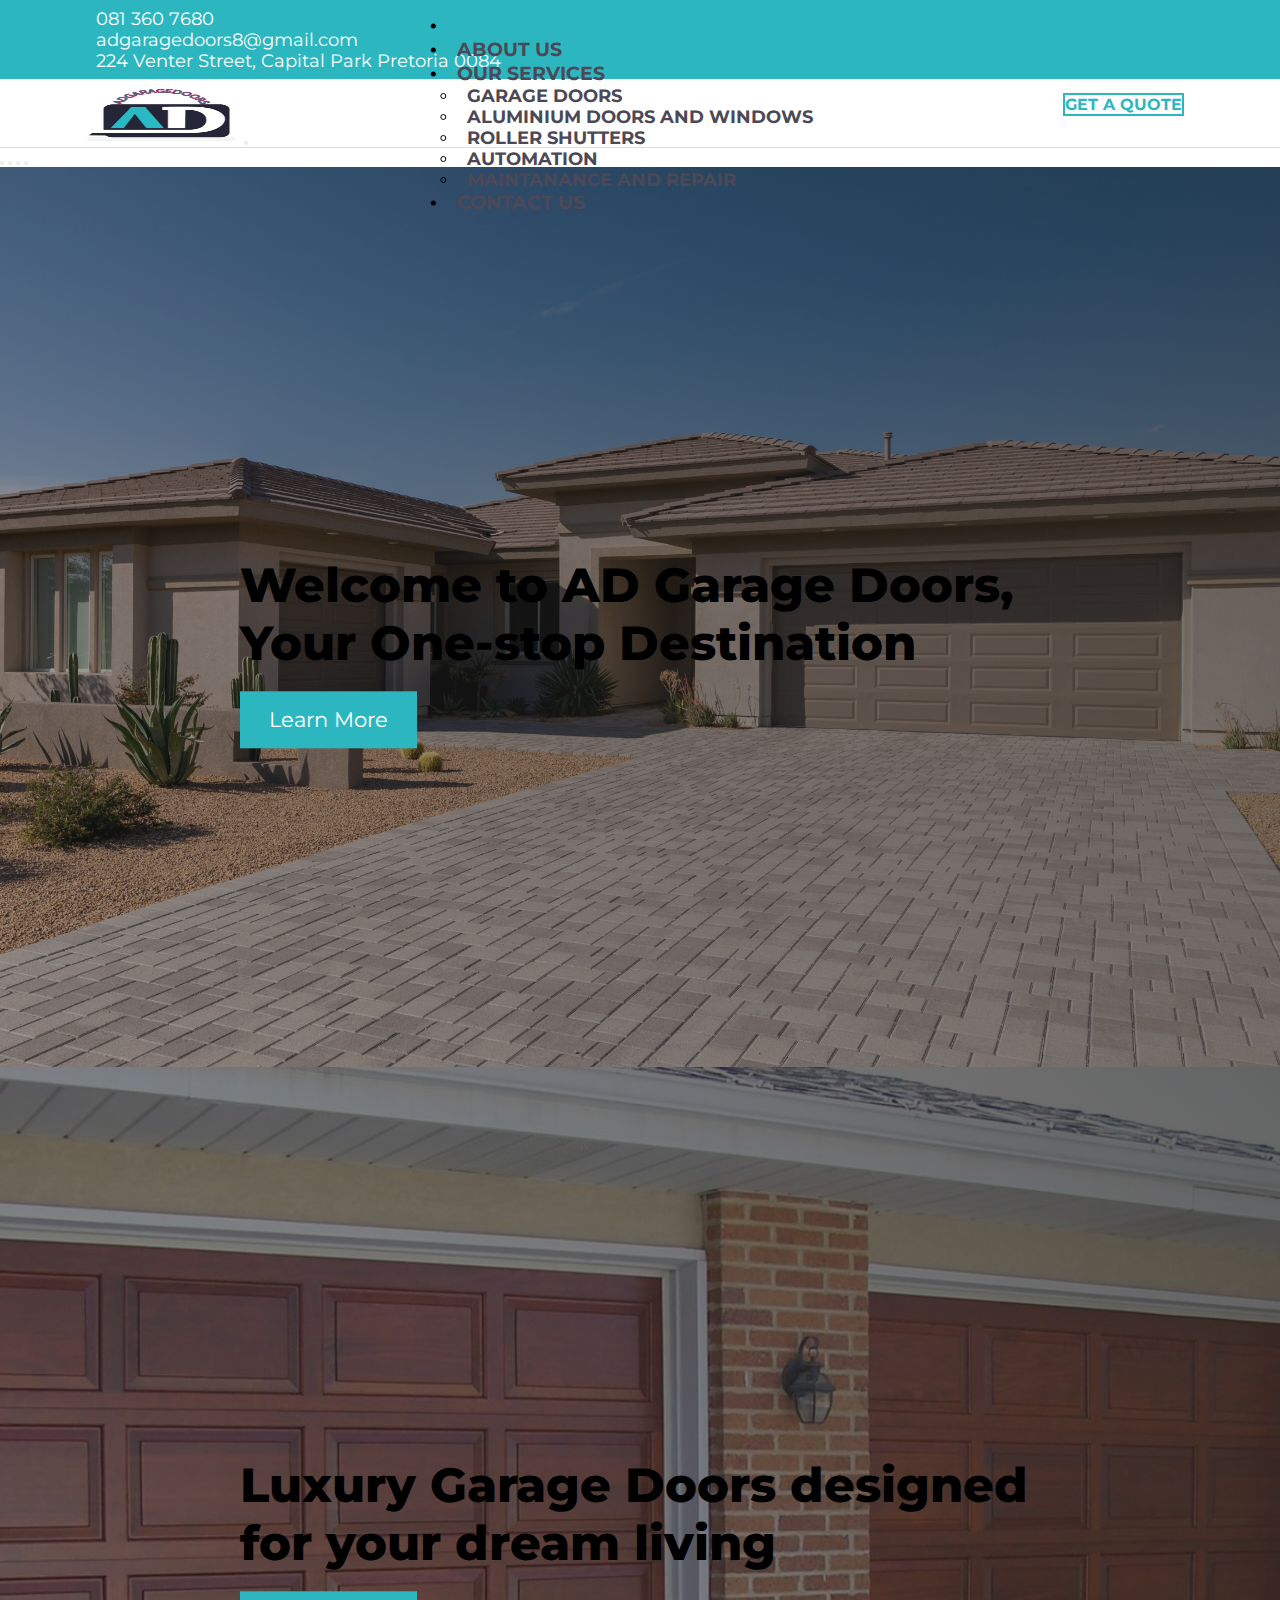
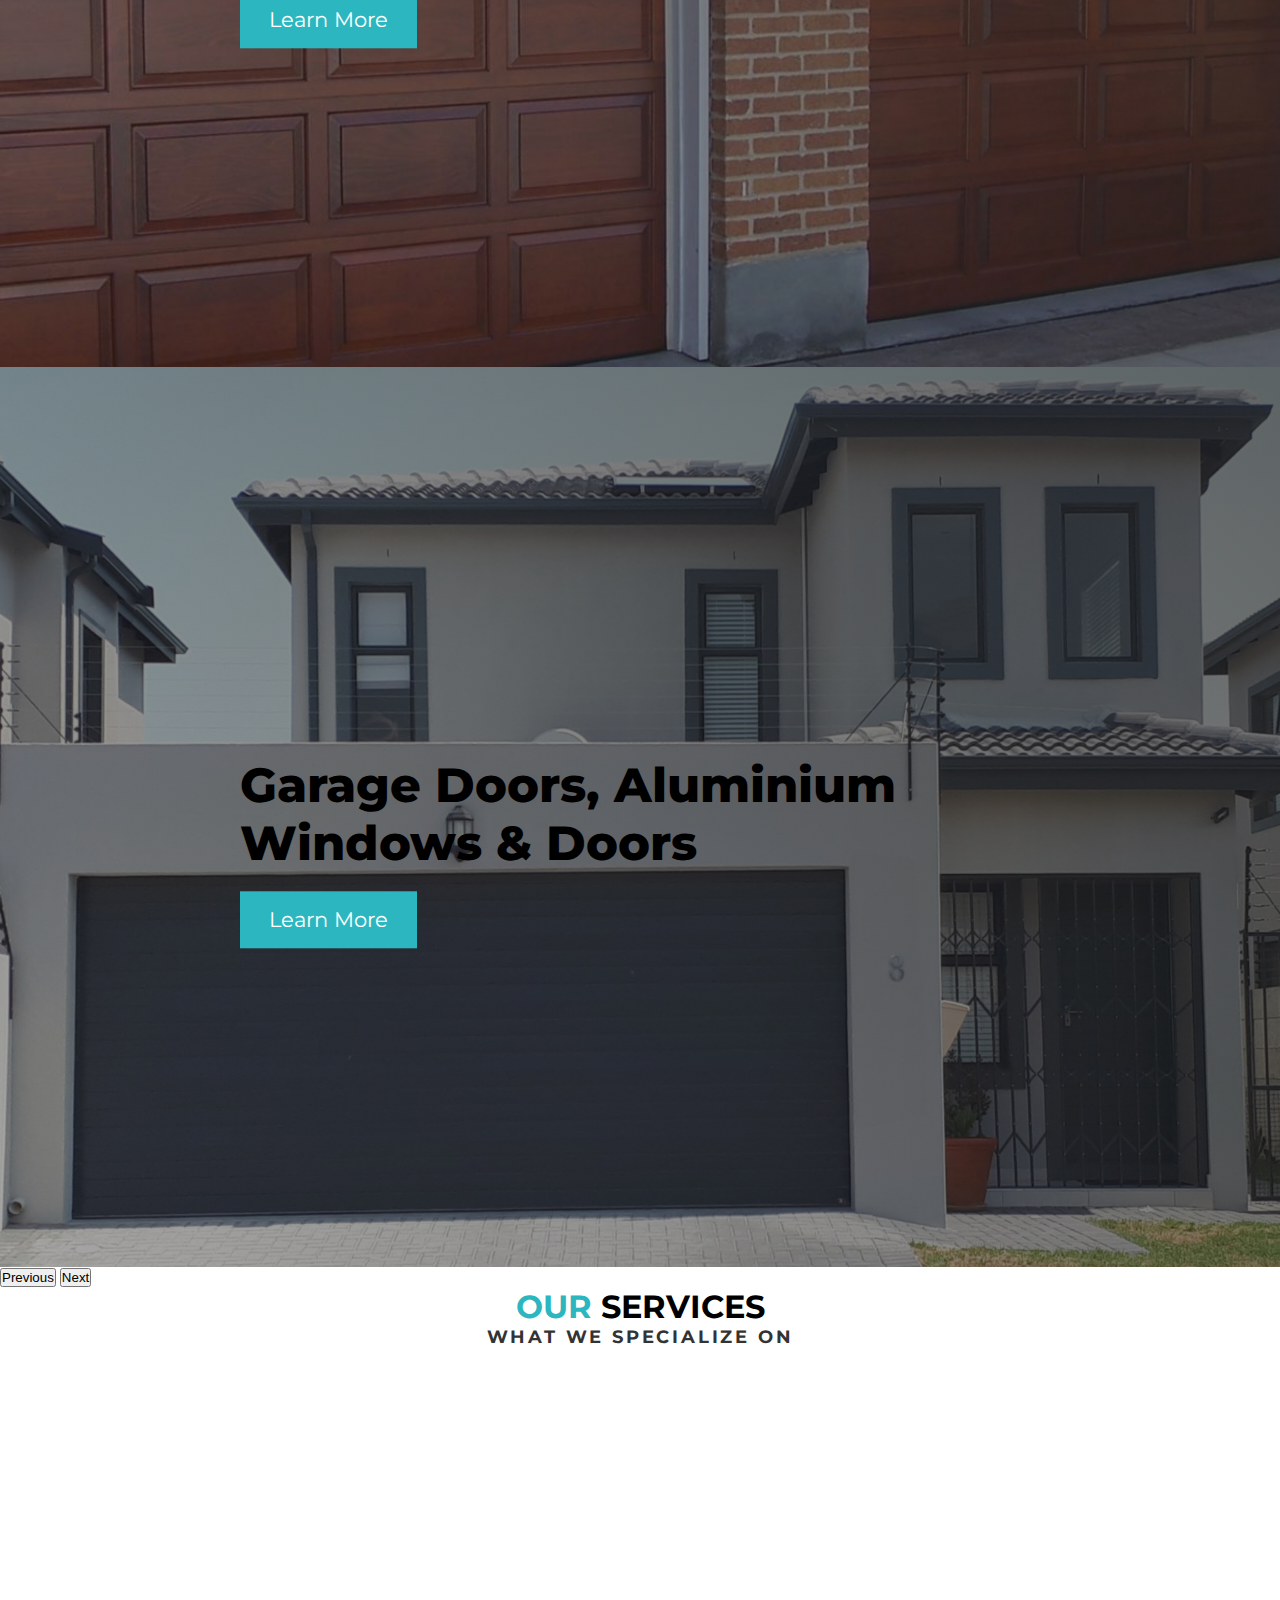
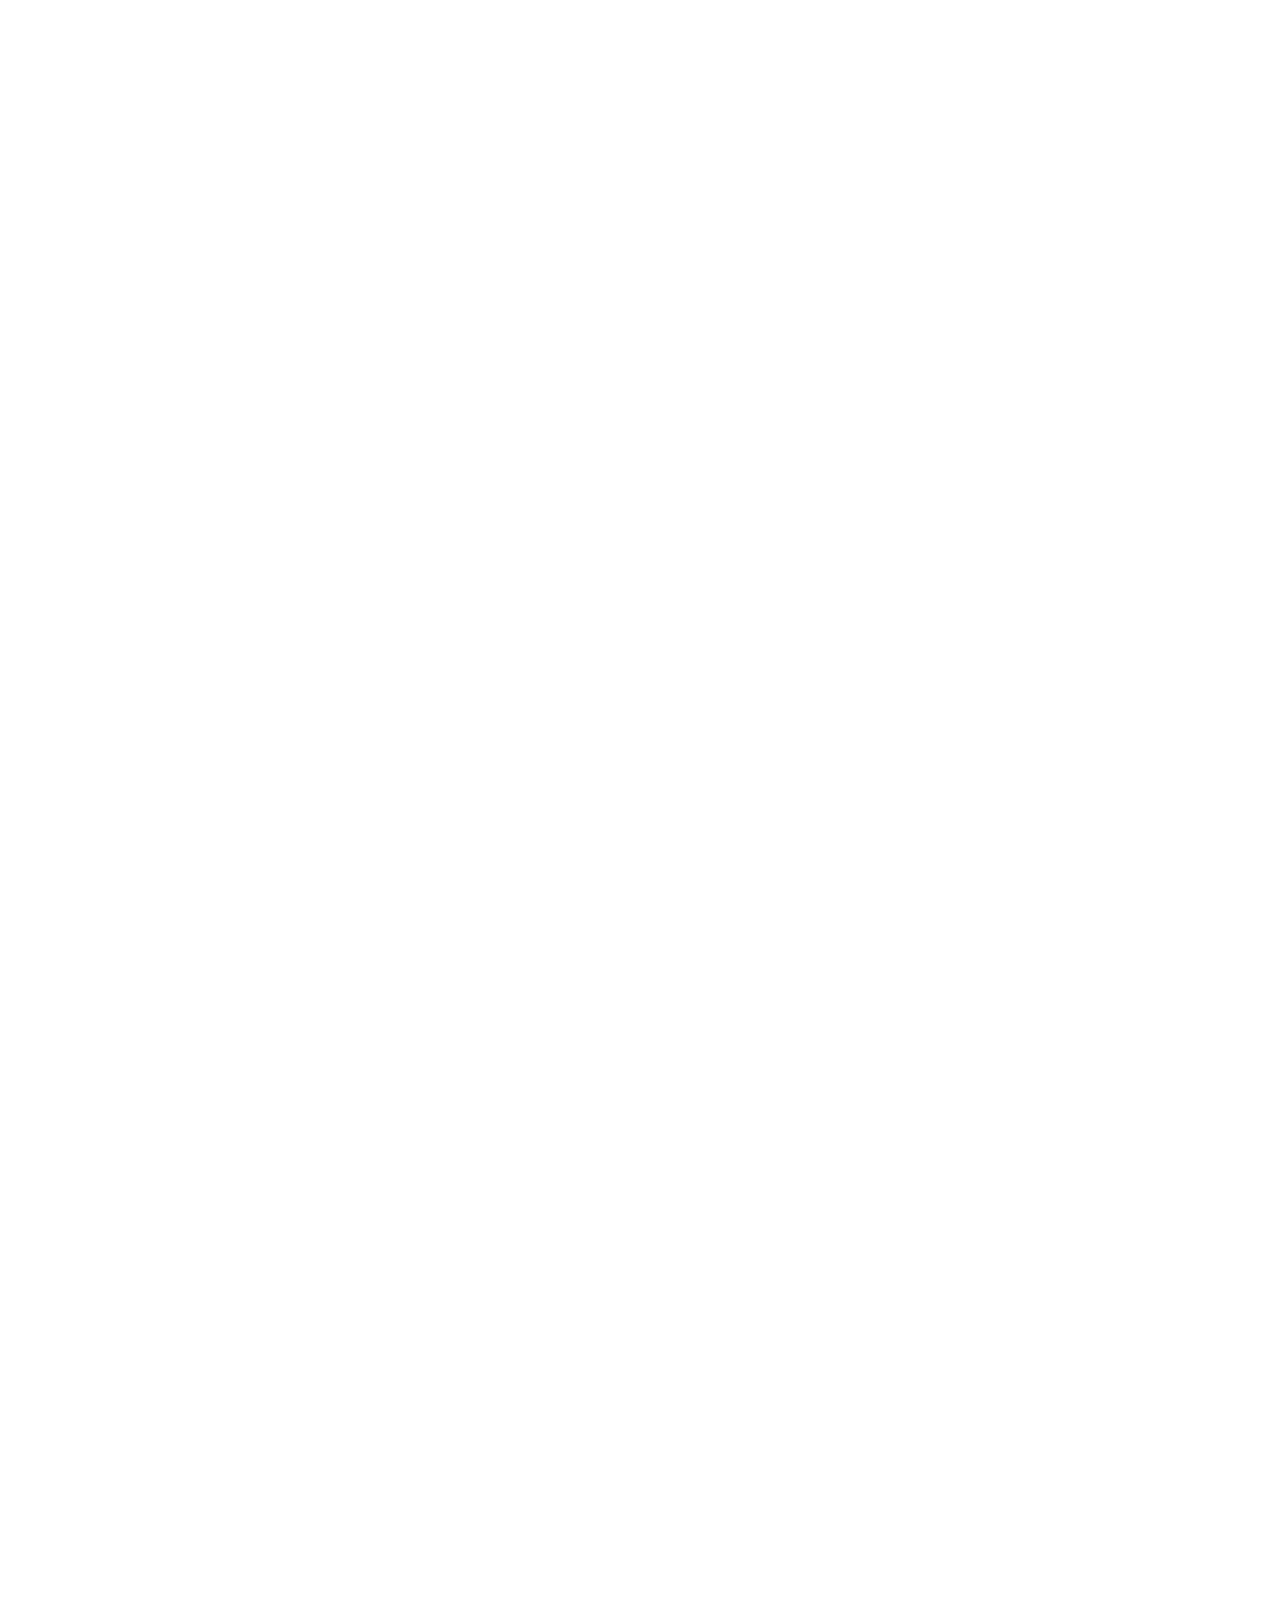
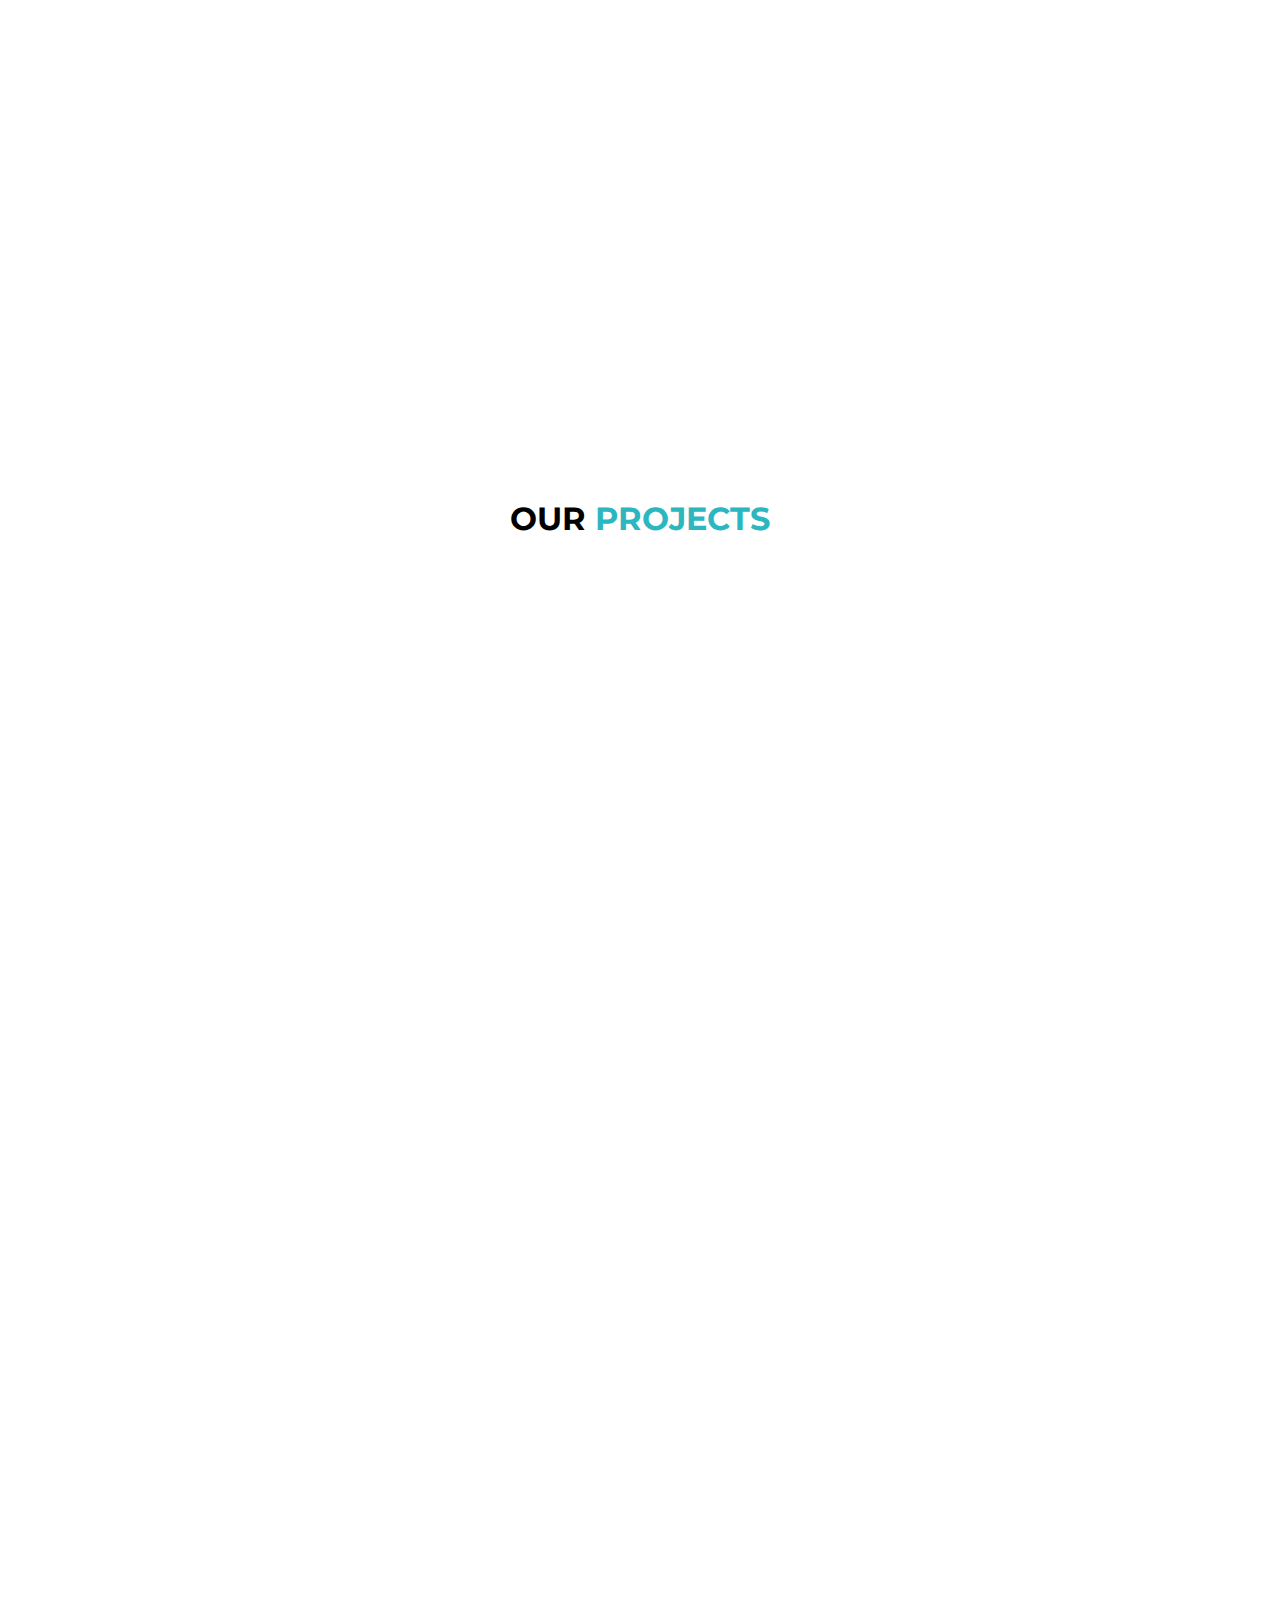
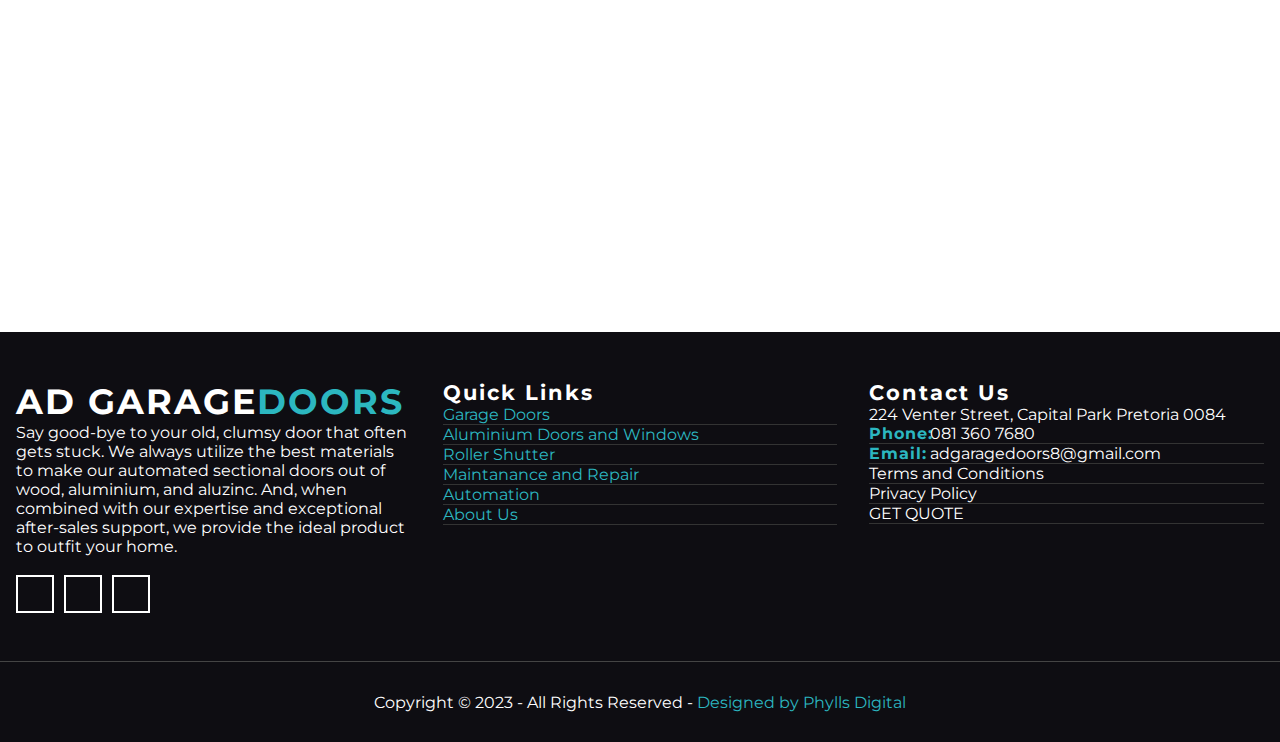
<file: index.html>
<!DOCTYPE html>
<html lang="en">

<head>
    <meta charset="UTF-8">
    <meta http-equiv="X-UA-Compatible" content="IE=edge">
    <meta name="viewport" content="width=device-width, initial-scale=1.0">

    <!-- bootstrap cdn link -->
    <link href="https://cdn.jsdelivr.net/npm/bootstrap@5.1.3/dist/css/bootstrap.min.css" rel="stylesheet"
        integrity="sha384-1BmE4kWBq78iYhFldvKuhfTAU6auU8tT94WrHftjDbrCEXSU1oBoqyl2QvZ6jIW3" crossorigin="anonymous">

    <!-- animate css cdn link -->
    <link rel="stylesheet" href="https://cdnjs.cloudflare.com/ajax/libs/animate.css/4.1.1/animate.min.css"
        integrity="sha512-c42qTSw/wPZ3/5LBzD+Bw5f7bSF2oxou6wEb+I/lqeaKV5FDIfMvvRp772y4jcJLKuGUOpbJMdg/BTl50fJYAw=="
        crossorigin="anonymous" referrerpolicy="no-referrer" />

    <!-- aos cdn link -->
    <link href="https://unpkg.com/aos@2.3.1/dist/aos.css" rel="stylesheet">

    <!-- custom styles -->
    <link rel="stylesheet" href="style.css">
    <link rel="stylesheet" href="responsive.css">

    <title>AD Garage Door - Home</title>
</head>

<body>
    <!------------------ topbar start ----------------->
    <div class="topbar container-fluid d-flex flex-wrap justify-content-center justify-content-lg-between">
        <div class="info-topbar mt-2 d-flex flex-wrap justify-content-center justify-content-lg-between">
            <div class="info-content d-inline-flex">
                <div class="mt-1"><span class="icon-phone-alt"></span></div>
                <p class="phone ms-2">081 360 7680</p>
            </div>

            <div class="info-content ms-4 d-inline-flex">
                <div class="mt-1"><span class="icon-envelope"></span></div>
                <p class="email ms-2">adgaragedoors8@gmail.com</p>
            </div>
        </div>

        <div class="location-topbar ms-3 mt-2 d-flex align-items-center">
            <p>224 Venter Street, Capital Park Pretoria 0084</p>
        </div>
    </div>
    <!---------------------topbar end-------------------->





    <!----------------------header start----------------->
    <div class="header">

        <!-------------------navbar start----------------->
        <nav class="navbar navbar-expand-lg navbar-light bg-light">
            <div class="nav-content container-fluid">
                <a class="navbar-brand" href="#">
                    <img class="d-inline-block align-top" src="img/adgaragedoors.png" alt="brand-logo">
                </a>

                <button class="navbar-toggler" type="button" data-bs-toggle="collapse"
                    data-bs-target="#navbarNavDropdown" aria-controls="navbarNavDropdown" aria-expanded="false"
                    aria-label="Toggle navigation">
                    <span class="navbar-toggler-icon"></span>
                </button>

                <div class="main-menu collapse navbar-collapse" id="navbarNavDropdown">
                    <ul class="navbar-nav">
                        <li class="nav-item">
                            <a class="nav-link active" aria-current="page" href="index.html">Home</a>
                        </li>

                        <li class="nav-item">
                            <a class="nav-link" href="about.html">About Us</a>
                        </li>

                        <li class="nav-item dropdown">
                            <a class="nav-link dropdown-toggle" href="#" data-bs-toggle="dropdown"
                                id="navbarDropdownMenuLink" role="button" aria-expanded="false">
                                Our Services
                            </a>
                            <ul class="dropdown-menu" aria-labelledby="navbarDropdownMenuLink">
                                <li><a class="dropdown-item" href="garagedoor.html">Garage Doors</a></li>
                                <li><a class="dropdown-item" href="aluminium.html">Aluminium Doors and Windows</a></li>
                                <li><a class="dropdown-item" href="rollershutter.html">Roller Shutters</a></li>
                                <li><a class="dropdown-item" href="automation.html">Automation</a></li>
                                <li><a class="dropdown-item" href="maintanance.html">Maintanance and Repair</a></li>
                            </ul>
                        </li>

                        <li class="nav-item">
                            <a class="nav-link" href="contact.html">Contact Us</a>
                        </li>
                    </ul>
                </div>

                <div class="quote-btn">
                    <a class="nav-link" href="contact.html">Get a quote</a>
                </div>
            </div>
        </nav>
        <!---------------------navbar end------------------->
    </div>
    <!------------------------header end--------------------->





    <!-----------------------hero section start-------------->
    <div id="carouselExampleCaptions" class="carousel slide" data-bs-ride="carousel">
        <div class="carousel-indicators">
            <button type="button" data-bs-target="#carouselExampleCaptions" data-bs-slide-to="0" class="active"
                aria-current="true" aria-label="Slide 1"></button>
            <button type="button" data-bs-target="#carouselExampleCaptions" data-bs-slide-to="1"
                aria-label="Slide 2"></button>
            <button type="button" data-bs-target="#carouselExampleCaptions" data-bs-slide-to="2"
                aria-label="Slide 3"></button>
                <button type="button" data-bs-target="#carouselExampleCaptions" data-bs-slide-to="3"
                aria-label="Slide 4"></button>

        </div>

        <div class="carousel-inner">
            <div class="carousel-item carousel-item1 active">
                <div class="carousel-caption d-block">
                    <h5 class="animate__animated animate__fadeInDown"
                        style="animation-duration: 1.7s; animation-delay: 0.6s">Welcome to AD Garage Doors, Your One-stop Destination
                    </h5>
                    <p class="animate__animated animate__fadeInDown"
                        style="animation-duration: 1.7s; animation-delay: 1.7s">
                        <a href="#">Learn More</a>
                    </p>
                </div>
            </div>

            <div class="carousel-item carousel-item2">
                <div class="carousel-caption d-block">
                    <h5 class="animate__animated animate__fadeInDown"
                        style="animation-duration: 1.7s; animation-delay: 0.6s">Luxury Garage Doors designed for your dream living</h5>
                    <p class="animate__animated animate__fadeInDown"
                        style="animation-duration: 1.7s; animation-delay: 1.7s">
                        <a href="#">Learn More</a>
                    </p>
                </div>
            </div>

            <div class="carousel-item carousel-item3">
                <div class="carousel-caption d-block">
                    <h5 class="animate__animated animate__fadeInDown"
                        style="animation-duration: 1.7s; animation-delay: 0.6s">Garage Doors, Aluminium Windows & Doors</h5>
                    <p class="animate__animated animate__fadeInDown"
                        style="animation-duration: 1.7s; animation-delay: 1.7s">
                        <a href="#">Learn More</a>
                    </p>
                </div>
            </div>
        </div>

        <button class="carousel-control-prev" type="button" data-bs-target="#carouselExampleCaptions"
            data-bs-slide="prev">
            <span class="carousel-control-prev-icon" aria-hidden="true"></span>
            <span class="visually-hidden">Previous</span>
        </button>

        <button class="carousel-control-next" type="button" data-bs-target="#carouselExampleCaptions"
            data-bs-slide="next">
            <span class="carousel-control-next-icon" aria-hidden="true"></span>
            <span class="visually-hidden">Next</span>
        </button>
    </div>
    <!---------------------hero section end--------------------->





    <!--------------------services section start------------------->
    <div id="services">
        <div class="section-title pt-5">
            <h1 class="text-center"><span>Our</span> Services</h1>
            <p class="text-center">What we Specialize on</p>
        </div>

        <div class="container-lg pt-4 pb-5 d-flex flex-wrap justify-content-center justify-content-lg-start"
            data-aos="fade-up" data-aos-duration="700">
            <div class="card mb-5 ms-2 me-2 flex-grow-1">
                <img src="img/interior/01.jpg" alt="">

                <div class="card-text-content">
                    <p>Garage Doors</p>
                </div>
            </div>

            <div class="card mb-5 ms-2 me-2 flex-grow-1">
                <img src="img/home/11.jpg" alt="">

                <div class="card-text-content">
                    <p>Roller Shutters</p>
                </div>
            </div>

            <div class="card mb-5 ms-2 me-2 flex-grow-1">
                <img src="img/interior/02.jpg" alt="">

                <div class="card-text-content">
                    <p>Maintanance & Repairs</p>
                </div>
            </div>


        </div>
    </div>
    <!-------------------------services section end--------------------->





    <!----------------------service row start (garage doors)----------------------->
    <div id="construction" class="container-lg pt-4 pb-5" data-aos="fade-up" data-aos-duration="700">
        <div class="service-row construction-content pt-4 pb-4">
            <div class="service-row-img">
                <img src="img/interior/06.jpg" alt="">
            </div>

            <div class="service-row-text construction-text">
                <h2>All Garage Doors</h2>
                <p>Say good-bye to your old, clumsy door that often gets stuck. We always utilize the best 
                   materials to make our automated sectional doors out of wood, aluminium, and aluzinc. 
                   And, when combined with our expertise and exceptional after-sales support, we provide 
                   the ideal product to outfit your home or business.</p>
                <p class="learn-more-btn"><a href="garagedoor.html">Learn more</a></p>
            </div>
        </div>
    </div>
    <!-------------------------service row end------------------------->





    <!------------------------service row start (rollershutter)--------------->
    <div id="interior" class="container-lg pt-4 pb-5" data-aos="fade-up" data-aos-duration="700">
        <div class="service-row interior-content pt-4 pb-4">
            <div class="service-row-img">
                <img src="img/home/7.jpg" alt="">
            </div>

            <div class="service-row-text interior-text">
                <h2>Roller Shutter</h2>
                <p>For all sizes and uses, we install, fix, and maintain all 
                    roller shutter doors. Additionally, we can alter roller doors to fit the needs of certain customers. 
                    Large corporations as well as small and medium-sized businesses can be found among our clients in Gauteng. 
                    The dynamic team at AD Roller Shutter Doors strives for superior quality and customer service.</p>
                <p class="learn-more-btn"><a href="rollershutter.html">Learn more</a></p>
            </div>
        </div>
    </div>
    <!------------------------service row end---------------------->





    <!----------------- our project gallery start ----------------->
    <div class="container-xxl gallery pt-4">
        <div class="section-title">
            <h1>Our<span> Projects</span></h1>
        </div>

        <div class="wrapper">
            <ul class="filter-menu" data-aos="fade-up" data-aos-duration="500">
                <li data-list="garagedoors" class="active-menu">Garage Doors</li>
                <li data-list="rollershutter">Roller Shutter</li>
            </ul>

            <div class="filter-items" data-aos="fade-up" data-aos-duration="700">
                <div class="filter-content" data-item="garagedoors">
                    <img src="img/home/1.jpg" alt="">
                    <p class="hover-text">
                        Wooden garage doors have a timeless, traditional
                        style that gives any house a sense of warmth and
                        sophistication. Their natural beauty is a fantastic
                        way to raise the value of your home and increase
                        its curb appeal.</p>
                    <div class="project-title-area">
                        <p class="project-title">Wooden Garage Doors</p>
                    </div>

                </div>

                <div class="filter-content" data-item="garagedoors">
                    <img src="img/home/2.jpg" alt="">
                    <p class="hover-text">
                        Aluminium garage doors are a popular option for home owners 
                        because of their contemporary, sleek appearance as well as their low 
                        maintenance requirements, robustness, and affordability.</p>
                    <div class="project-title-area">
                        <p class="project-title">Aluminium Garage Doors</p>
                    </div>
                </div>

                <div class="filter-content" data-item="garagedoors">
                    <img src="img/home/3.jpg" alt="">
                    <p class="hover-text">
                        Aluzinc garage doors aremore coastalmore resistant to rust than galvanized steel doors, 
                        making them suitable for coastalenvironments. environments. Aluzinc steel has a lifespan up to four times 
                        that of galvanized steel.</p>
                    <div class="project-title-area">
                        <p class="project-title">Aluzinc Garage Doors</p>
                    </div>
                </div>

                <div class="filter-content" data-item="garagedoors">
                    <img src="img/home/4.jpg" alt="">
                    <p class="hover-text">We Supply and Install:
                        Roll-up Garage Doors,
                        Single Garage Doors,
                        Double Garage Doors.</p>
                    <div class="project-title-area">
                        <p class="project-title">Wooden Grarage Doors</p>
                    </div>
                </div>

                <div class="filter-content" data-item="garagedoors">
                    <img src="img/home/5.jpg" alt="">
                    <p class="hover-text">We are entirely involved in all aspects of our projects 
                        from beginning to end because we supply and install our own aluminum windows, doors,and shopfronts.</p>
                    <div class="project-title-area">
                        <p class="project-title">Aluminium Doors</p>
                    </div>
                </div>

                <div class="filter-content" data-item="garagedoors">
                    <img src="img/home/6.jpg" alt="">
                    <p class="hover-text">
                        Investing in aluminum windows can maximize the value of your home or commercial structure. 
                        The strength of these items ensures optimal security, providing you with peace of mind. 
                        Additionally, they are renowned for their minimal maintenance requirements</p>
                    <div class="project-title-area">
                        <p class="project-title">Aluminium Windows</p>
                    </div>
                </div>

                <div class="filter-content" data-item="rollershutter">
                    <img src="img/home/7.jpg" alt="">
                    <p class="hover-text">
                        You need strength and durability for your household or business property's maximum safety. 
                        We can install roller shutter doors, which are your solution, practically everywhere. You may have both elegance 
                        and security with a motorized unit!
                    </p>
                    <div class="project-title-area">
                        <p class="project-title">Roller Shutter Doors</p>
                    </div>
                </div>

                <div class="filter-content" data-item="rollershutter">
                    <img src="img/home/8.jpg" alt="">
                    <p class="hover-text">
                        Are you tired of having your home broken into? The majority of robberies take 
                        place through windows and doors; roller shutters can prevent this!
                        </p>
                    <div class="project-title-area">
                        <p class="project-title">Roller Shutter Doors</p>
                    </div>
                </div>

                <div class="filter-content" data-item="rollershutter">
                    <img src="img/home/9.jpg" alt="">
                    <p class="hover-text">
                        With the help of AD Garage Doors, you can find a reputable Roller Shutter Door 
                        supplier and installer in Johannesburg. Long lifespan of 25 years and a formidable, 
                        impenetrable barrier.
                    </p>
                    <div class="project-title-area">
                        <p class="project-title">Roller Shutter Doors</p>
                    </div>
                </div>

                <div class="filter-content" data-item="rollershutter">
                    <img src="img/home/10.jpg" alt="">
                    <p class="hover-text">
                        Manual doors are operated by a handle, which can be turned to open or close the door.
                    </p>
                    <div class="project-title-area">
                        <p class="project-title">Manual Roller Shutter</p>
                    </div>
                </div>

                <div class="filter-content" data-item="rollershutter">
                    <img src="img/home/11.jpg" alt="">
                    <p class="hover-text">
                        Electric doors are operated by a switch, which can be turned on or off 
                        to open or close the door.</p>
                    <div class="project-title-area">
                        <p class="project-title">Electric Roller Shutter</p>
                    </div>
                </div>

                <div class="filter-content" data-item="rollershutter">
                    <img src="img/home/12.jpg" alt="">
                    <p class="hover-text">
                        Remote-controlled doors are operated by remote control, which can be used 
                        to open or close the door from a distance.</p>
                    <div class="project-title-area">
                        <p class="project-title">Remote Controlled</p>
                    </div>
                </div>
            </div>
        </div>
    </div>
    <!---------------------------exclusive project gallery end-------------------->





    <!-----------------------------footer section start-------------------------->
    <div class="footer">
        <div class="footer-content container-xxl">
            <div class="footer-col footer-col1">
                <p class="interiorx"><strong>AD Garage<span>Doors</span></strong></p>
                <p>
                    Say good-bye to your old, clumsy door that often gets stuck. We always utilize the best materials 
                    to make our automated sectional doors out of wood, aluminium, and aluzinc. And, when combined with 
                    our expertise and exceptional after-sales support, we provide the ideal product to outfit your home.
                </p>
                <div class="social-links">
                    <div class="social-link">
                        <span class="icon-facebook-f"><a href="#"></a></span>
                    </div>

                    <div class="social-link">
                        <span class="icon-twitter"><a href="#"></a></span>
                    </div>

                    <div class="social-link">
                        <span class="icon-linkedin-in"><a href="#"></a></span>
                    </div>
                </div>
            </div>

            <div class="footer-col news">
                <p class="footer-col-title"><strong>Quick Links</strong></p>
                <div class="news-links">
                    <p class="news-link"><a href="garagedoor.html">Garage Doors</a></p>
                    <p class="news-link"><a href="aluminium.html">Aluminium Doors and Windows</a></p>
                    <p class="news-link"><a href="rollershutter.html">Roller Shutter</a></p>
                    <p class="news-link"><a href="maintanance.html">Maintanance and Repair</a></p>
                    <p class="news-link"><a href="automation.html">Automation</a></p>
                    <p class="news-link"><a href="about.html">About Us</a></p>
                </div>
            </div>

            <div class="footer-col location">
                <p class="footer-col-title"><strong>Contact Us</strong></p>
                <p>224 Venter Street, Capital Park Pretoria 0084</p>
                <div class="address">
                    <p><strong>Phone: </strong><span> 081 360 7680</span></p>
                    <p><strong>Email: </strong><span>adgaragedoors8@gmail.com</span></p>
                    <p><a href="#">Terms and Conditions</a></p>
                    <p><a href="#">Privacy Policy</a></p>
                    <p><a href="#">GET QUOTE</a></p>


                </div>
            </div>
        </div>


        <footer class="copyright container-xxl">
            <p>Copyright &copy; 2023 - All Rights Reserved - <a
                    href="#" target="_blank">Designed by Phylls Digital</a></p>
        </footer>
    </div>
    <!---------------------------footer section end-------------------------->







    <!--------------------bootstrap cdn link--------------------->
    <script src="https://cdn.jsdelivr.net/npm/bootstrap@5.1.3/dist/js/bootstrap.bundle.min.js"
        integrity="sha384-ka7Sk0Gln4gmtz2MlQnikT1wXgYsOg+OMhuP+IlRH9sENBO0LRn5q+8nbTov4+1p" crossorigin="anonymous">
    </script>

    <!---------------------aos cdn link----------------------->
    <script src="https://unpkg.com/aos@2.3.1/dist/aos.js"></script>

    <!------------------------custom js link------------------->
    <script src="script.js"></script>
</body>

</html>
</file>
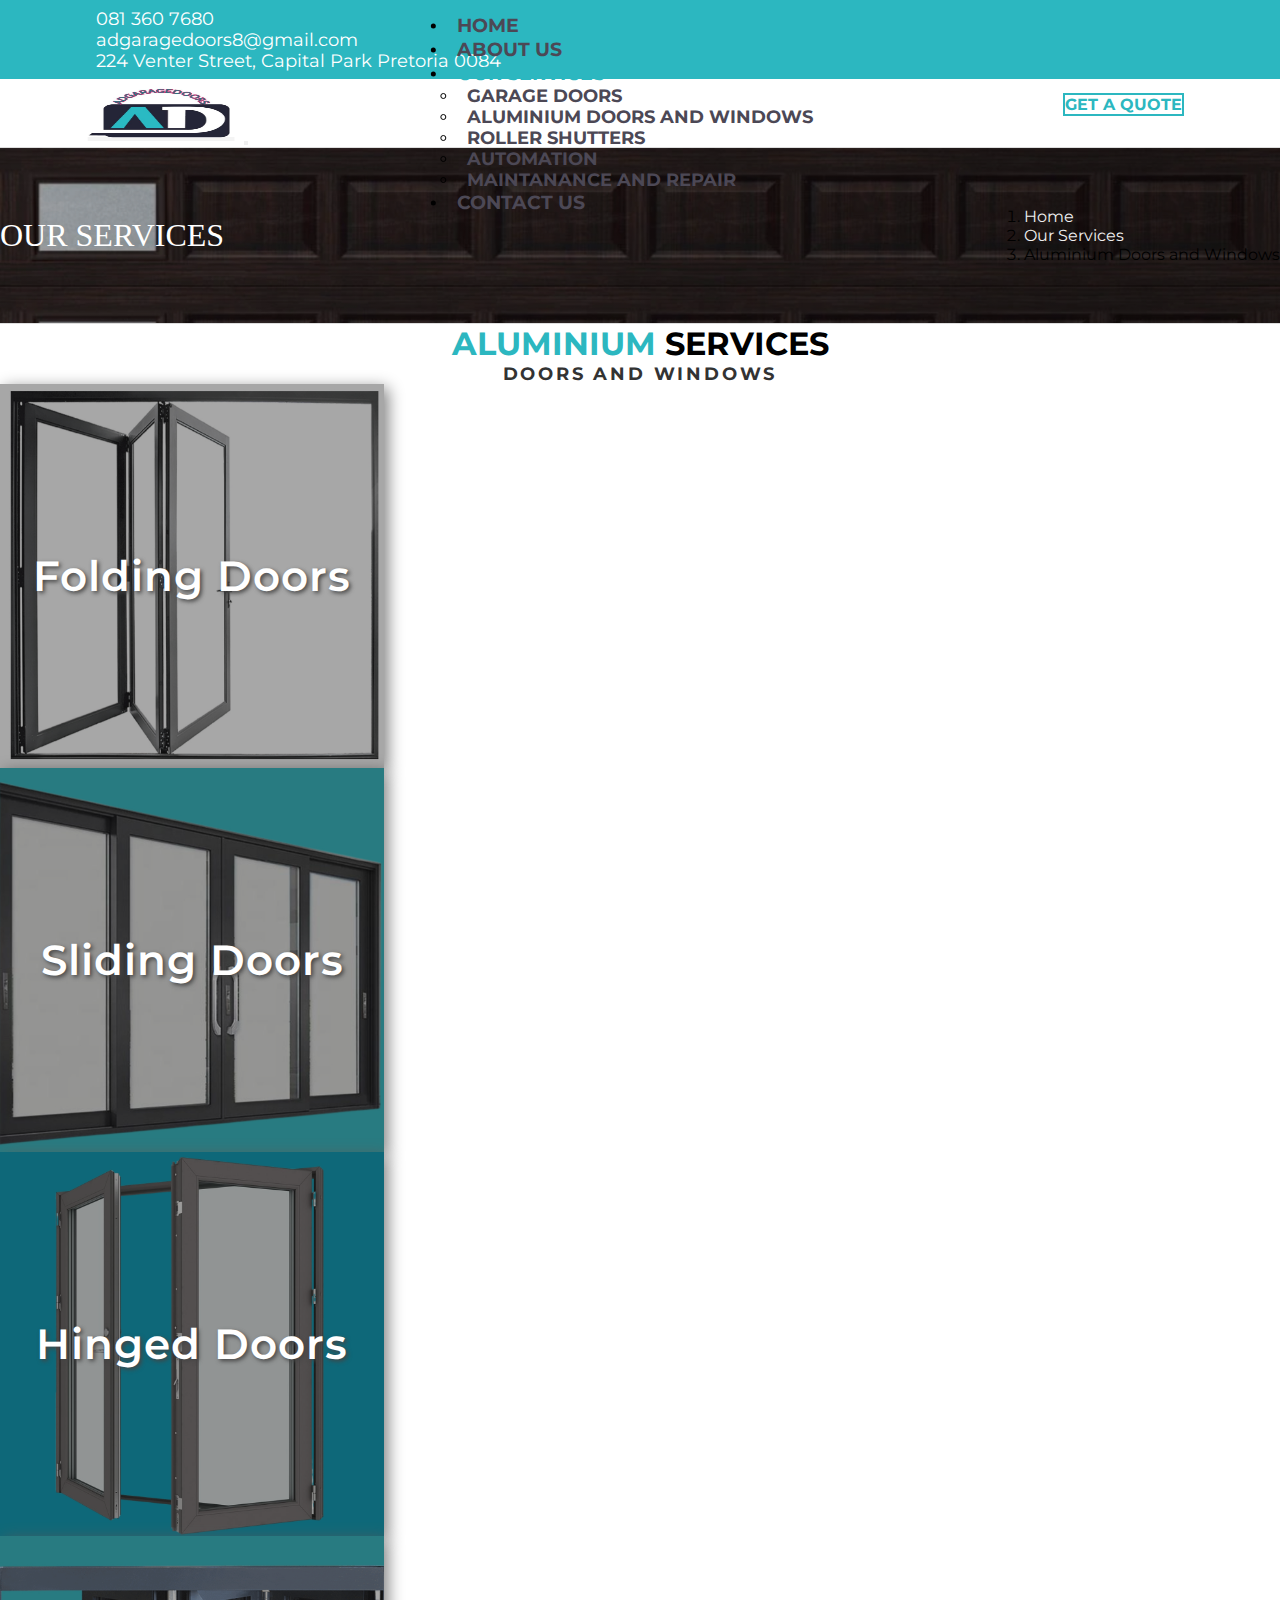
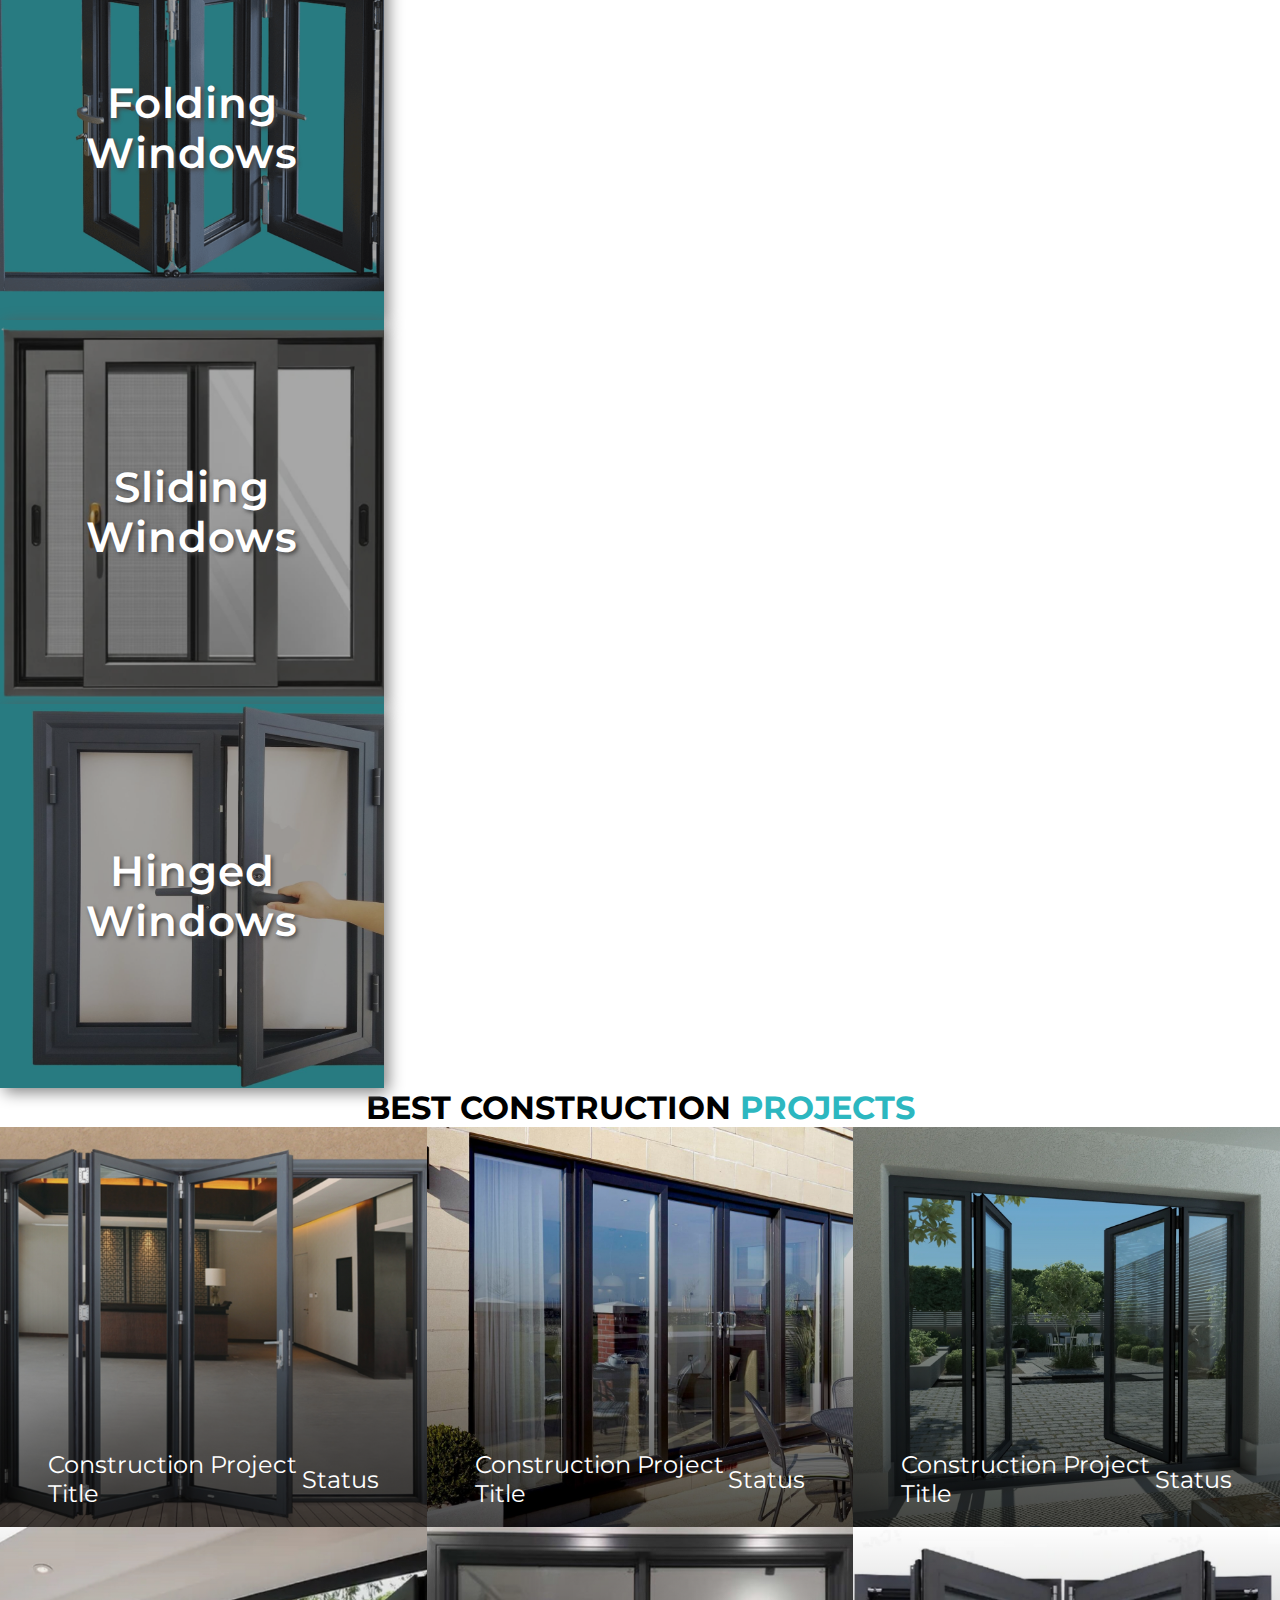
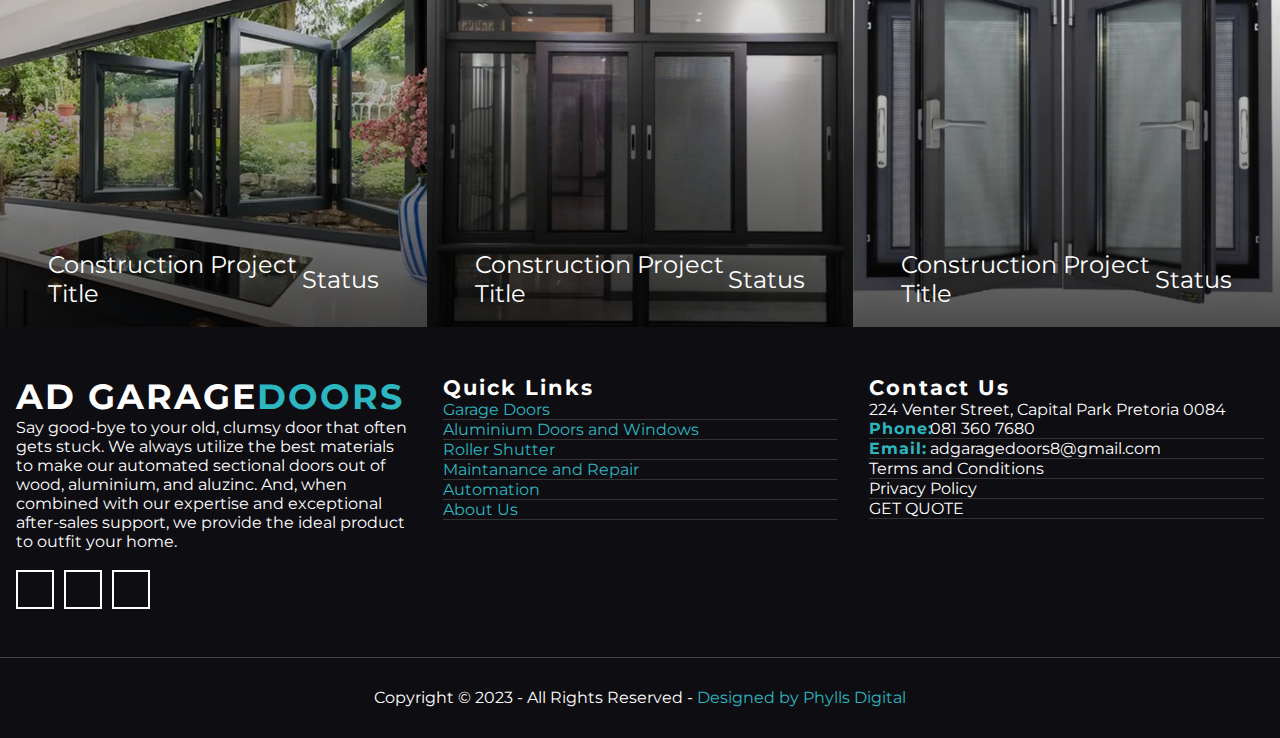
<file: aluminium.html>
<!DOCTYPE html>
<html lang="en">

<head>
    <meta charset="UTF-8">
    <meta http-equiv="X-UA-Compatible" content="IE=edge">
    <meta name="viewport" content="width=device-width, initial-scale=1.0">

    <!-- bootstrap cdn link -->
    <link href="https://cdn.jsdelivr.net/npm/bootstrap@5.1.3/dist/css/bootstrap.min.css" rel="stylesheet"
        integrity="sha384-1BmE4kWBq78iYhFldvKuhfTAU6auU8tT94WrHftjDbrCEXSU1oBoqyl2QvZ6jIW3" crossorigin="anonymous">

    <!-- aos cdn link -->
    <link href="https://unpkg.com/aos@2.3.1/dist/aos.css" rel="stylesheet">

    <!-- custom styles -->
    <link rel="stylesheet" href="style.css">
    <link rel="stylesheet" href="responsive.css">

    <title>AD Garage Doors - Construction</title>
</head>

<body>
    <!-- topbar start -->
    <div class="topbar container-fluid d-flex flex-wrap justify-content-center justify-content-lg-between">
        <div class="info-topbar mt-2 d-flex flex-wrap justify-content-center justify-content-lg-between">
            <div class="info-content d-inline-flex">
                <div class="mt-1"><span class="icon-phone-alt"></span></div>
                <p class="phone ms-2">081 360 7680</p>
            </div>

            <div class="info-content ms-4 d-inline-flex">
                <div class="mt-1"><span class="icon-envelope"></span></div>
                <p class="email ms-2">adgaragedoors8@gmail.com</p>
            </div>
        </div>

        <div class="location-topbar ms-3 mt-2 d-flex align-items-center">
            <p>224 Venter Street, Capital Park Pretoria 0084</p>
        </div>
    </div>

    <!-- topbar end -->





    <!-- header start -->
    <div class="header">

        <!-- navbar start -->
        <nav class="navbar navbar-expand-lg navbar-light bg-light">
            <div class="nav-content container-fluid">
                <a class="navbar-brand" href="#">
                    <img class="d-inline-block align-top" src="img/adgaragedoors.png" alt="brand-logo">
                </a>

                <button class="navbar-toggler" type="button" data-bs-toggle="collapse"
                    data-bs-target="#navbarNavDropdown" aria-controls="navbarNavDropdown" aria-expanded="false"
                    aria-label="Toggle navigation">
                    <span class="navbar-toggler-icon"></span>
                </button>

                <div class="main-menu collapse navbar-collapse" id="navbarNavDropdown">
                    <ul class="navbar-nav">
                        <li class="nav-item">
                            <a class="nav-link" aria-current="page" href="index.html">Home</a>
                        </li>

                        <li class="nav-item">
                            <a class="nav-link" href="about.html">About Us</a>
                        </li>

                        <li class="nav-item dropdown">
                            <a class="nav-link active dropdown-toggle" href="#" data-bs-toggle="dropdown"
                                id="navbarDropdownMenuLink" role="button" aria-expanded="false">
                                Our Services
                            </a>
                            <ul class="dropdown-menu" aria-labelledby="navbarDropdownMenuLink">
                                <li><a class="dropdown-item" href="garagedoor.html">Garage Doors</a></li>
                                <li><a class="dropdown-item" href="aluminium.html">Aluminium Doors and Windows</a></li>
                                <li><a class="dropdown-item" href="rollershutter.html">Roller Shutters</a></li>
                                <li><a class="dropdown-item" href="automation.html">Automation</a></li>
                                <li><a class="dropdown-item" href="maintanance.html">Maintanance and Repair</a></li>
                            </ul>
                        </li>

                        <li class="nav-item">
                            <a class="nav-link" href="contact.html">Contact Us</a>
                        </li>
                    </ul>
                </div>

                <div class="quote-btn">
                    <a class="nav-link" href="#">Get a quote</a>
                </div>
            </div>
        </nav>
        <!------------------------navbar end----------------------------->
    </div>
    <!----------------------------header end----------------------------->





    <!------------------------------breadcrumb start---------------------->
    <div class="container-fluid breadcrumb-area parallax">
        <div class="container-lg">
            <div class="title">
                <h2>Our Services</h2>
            </div>

            <nav aria-label="breadcrumb">
                <ol class="breadcrumb">
                    <li class="breadcrumb-item"><a href="index.html">Home</a></li>
                    <li class="breadcrumb-item"><a href="interior.html">Our Services</a></li>
                    <li class="breadcrumb-item active" aria-current="page">Aluminium Doors and Windows</li>
                </ol>
            </nav>
        </div>
    </div>
    <!----------------------breadcrumb end------------------------------>





    <!--------------------------services section start-------------------------->
    <div id="services" class="construction-services">
        <div class="section-title pt-5">
            <h1 class="text-center"><span>Aluminium</span> Services</h1>
            <p class="text-center">Doors and Windows</p>
        </div>

        <div class="container-lg pt-4 pb-5 d-flex flex-wrap justify-content-center justify-content-lg-start"
            data-aos="fade-up">
            <div class="card mb-3 ms-2 me-2 flex-lg-grow-1">
                <img src="img/aluminium/1.jpg" alt="">

                <div class="card-text-content">
                    <p>Folding Doors</p>
                </div>
            </div>

            <div class="card mb-3 ms-2 me-2 flex-lg-grow-1">
                <img src="img/aluminium/2.jpg" alt="">

                <div class="card-text-content">
                    <p>Sliding Doors</p>
                </div>
            </div>

            <div class="card mb-3 ms-2 me-2 flex-lg-grow-1">
                <img src="img/aluminium/3.jpg" alt="">

                <div class="card-text-content">
                    <p>Hinged Doors</p>
                </div>
            </div>

            <div class="card mb-3 ms-2 me-2 flex-lg-grow-1">
                <img src="img/aluminium/4.jpg" alt="">

                <div class="card-text-content">
                    <p>Folding Windows</p>
                </div>
            </div>

            <div class="card mb-3 ms-2 me-2 flex-lg-grow-1">
                <img src="img/aluminium/5.jpg" alt="">

                <div class="card-text-content">
                    <p>Sliding Windows</p>
                </div>
            </div>

            <div class="card mb-3 ms-2 me-2 flex-lg-grow-1">
                <img src="img/aluminium/6.jpg" alt="">

                <div class="card-text-content">
                    <p>Hinged Windows</p>
                </div>
            </div>
        </div>
    </div>
    <!-------------------------services section end------------------------->





    <!--------------------------service gallery start------------------------>
    <div class="container-fluid service-gallery mt-2">
        <div class="section-title pt-5 pb-5">
            <h1>Best Construction <span>Projects</span></h1>
        </div>

        <div class="service-gallery-wrapper mt-4">
            <div class="service-gallery-content">
                <img src="img/aluminium/7.jpg" alt="">

                <div class="preview-details">
                    <p class="preview-title">Project Preview Title</p>
                </div>

                <div class="service-project-title-area">
                    <p class="service-project-title">Construction Project Title</p>
                    <p class="service-project-status">Status</p>
                </div>
            </div>

            <div class="service-gallery-content">
                <img src="img/aluminium/8.jpg" alt="">

                <div class="preview-details">
                    <p class="preview-title">Project Preview Title</p>
                </div>

                <div class="service-project-title-area">
                    <p class="service-project-title">Construction Project Title</p>
                    <p class="service-project-status">Status</p>
                </div>
            </div>

            <div class="service-gallery-content">
                <img src="img/aluminium/9.jpg" alt="">

                <div class="preview-details">
                    <p class="preview-title">Project Preview Title</p>
                </div>

                <div class="service-project-title-area">
                    <p class="service-project-title">Construction Project Title</p>
                    <p class="service-project-status">Status</p>
                </div>
            </div>

            <div class="service-gallery-content">
                <img src="img/aluminium/10.jpg" alt="">

                <div class="preview-details">
                    <p class="preview-title">Project Preview Title</p>
                </div>

                <div class="service-project-title-area">
                    <p class="service-project-title">Construction Project Title</p>
                    <p class="service-project-status">Status</p>
                </div>
            </div>

            <div class="service-gallery-content">
                <img src="img/aluminium/11.jpg" alt="">

                <div class="preview-details">
                    <p class="preview-title">Project Preview Title</p>
                </div>

                <div class="service-project-title-area">
                    <p class="service-project-title">Construction Project Title</p>
                    <p class="service-project-status">Status</p>
                </div>
            </div>

            <div class="service-gallery-content">
                <img src="img/aluminium/12.jpg" alt="">

                <div class="preview-details">
                    <p class="preview-title">Project Preview Title</p>
                </div>

                <div class="service-project-title-area">
                    <p class="service-project-title">Construction Project Title</p>
                    <p class="service-project-status">Status</p>
                </div>
            </div>
        </div>
    </div>
    <!-------------------------------service gallery end--------------------->





    <!-----------------------------footer section start-------------------------->
    <div class="footer">
        <div class="footer-content container-xxl">
            <div class="footer-col footer-col1">
                <p class="interiorx"><strong>AD Garage<span>Doors</span></strong></p>
                <p>
                    Say good-bye to your old, clumsy door that often gets stuck. We always utilize the best materials 
                    to make our automated sectional doors out of wood, aluminium, and aluzinc. And, when combined with 
                    our expertise and exceptional after-sales support, we provide the ideal product to outfit your home.
                </p>
                <div class="social-links">
                    <div class="social-link">
                        <span class="icon-facebook-f"><a href="#"></a></span>
                    </div>

                    <div class="social-link">
                        <span class="icon-twitter"><a href="#"></a></span>
                    </div>

                    <div class="social-link">
                        <span class="icon-linkedin-in"><a href="#"></a></span>
                    </div>
                </div>
            </div>

            <div class="footer-col news">
                <p class="footer-col-title"><strong>Quick Links</strong></p>
                <div class="news-links">
                    <p class="news-link"><a href="garagedoor.html">Garage Doors</a></p>
                    <p class="news-link"><a href="aluminium.html">Aluminium Doors and Windows</a></p>
                    <p class="news-link"><a href="rollershutter.html">Roller Shutter</a></p>
                    <p class="news-link"><a href="maintanance.html">Maintanance and Repair</a></p>
                    <p class="news-link"><a href="automation.html">Automation</a></p>
                    <p class="news-link"><a href="about.html">About Us</a></p>
                </div>
            </div>

            <div class="footer-col location">
                <p class="footer-col-title"><strong>Contact Us</strong></p>
                <p>224 Venter Street, Capital Park Pretoria 0084</p>
                <div class="address">
                    <p><strong>Phone: </strong><span> 081 360 7680</span></p>
                    <p><strong>Email: </strong><span>adgaragedoors8@gmail.com</span></p>
                    <p><a href="#">Terms and Conditions</a></p>
                    <p><a href="#">Privacy Policy</a></p>
                    <p><a href="#">GET QUOTE</a></p>


                </div>
            </div>
        </div>


        <footer class="copyright container-xxl">
            <p>Copyright &copy; 2023 - All Rights Reserved - <a
                    href="#" target="_blank">Designed by Phylls Digital</a></p>
        </footer>
    </div>

    <!-----------------------------footer section end-------------------------->







    <!------------------------------bootstrap cdn link--------------------------->
    <script src="https://cdn.jsdelivr.net/npm/bootstrap@5.1.3/dist/js/bootstrap.bundle.min.js"
        integrity="sha384-ka7Sk0Gln4gmtz2MlQnikT1wXgYsOg+OMhuP+IlRH9sENBO0LRn5q+8nbTov4+1p" crossorigin="anonymous">
    </script>

    <!--------------------------aos cdn link--------------------------->
    <script src="https://unpkg.com/aos@2.3.1/dist/aos.js"></script>

    <!------------------------custom js link----------------------->
    <script src="script.js"></script>
</body>

</html>
</file>
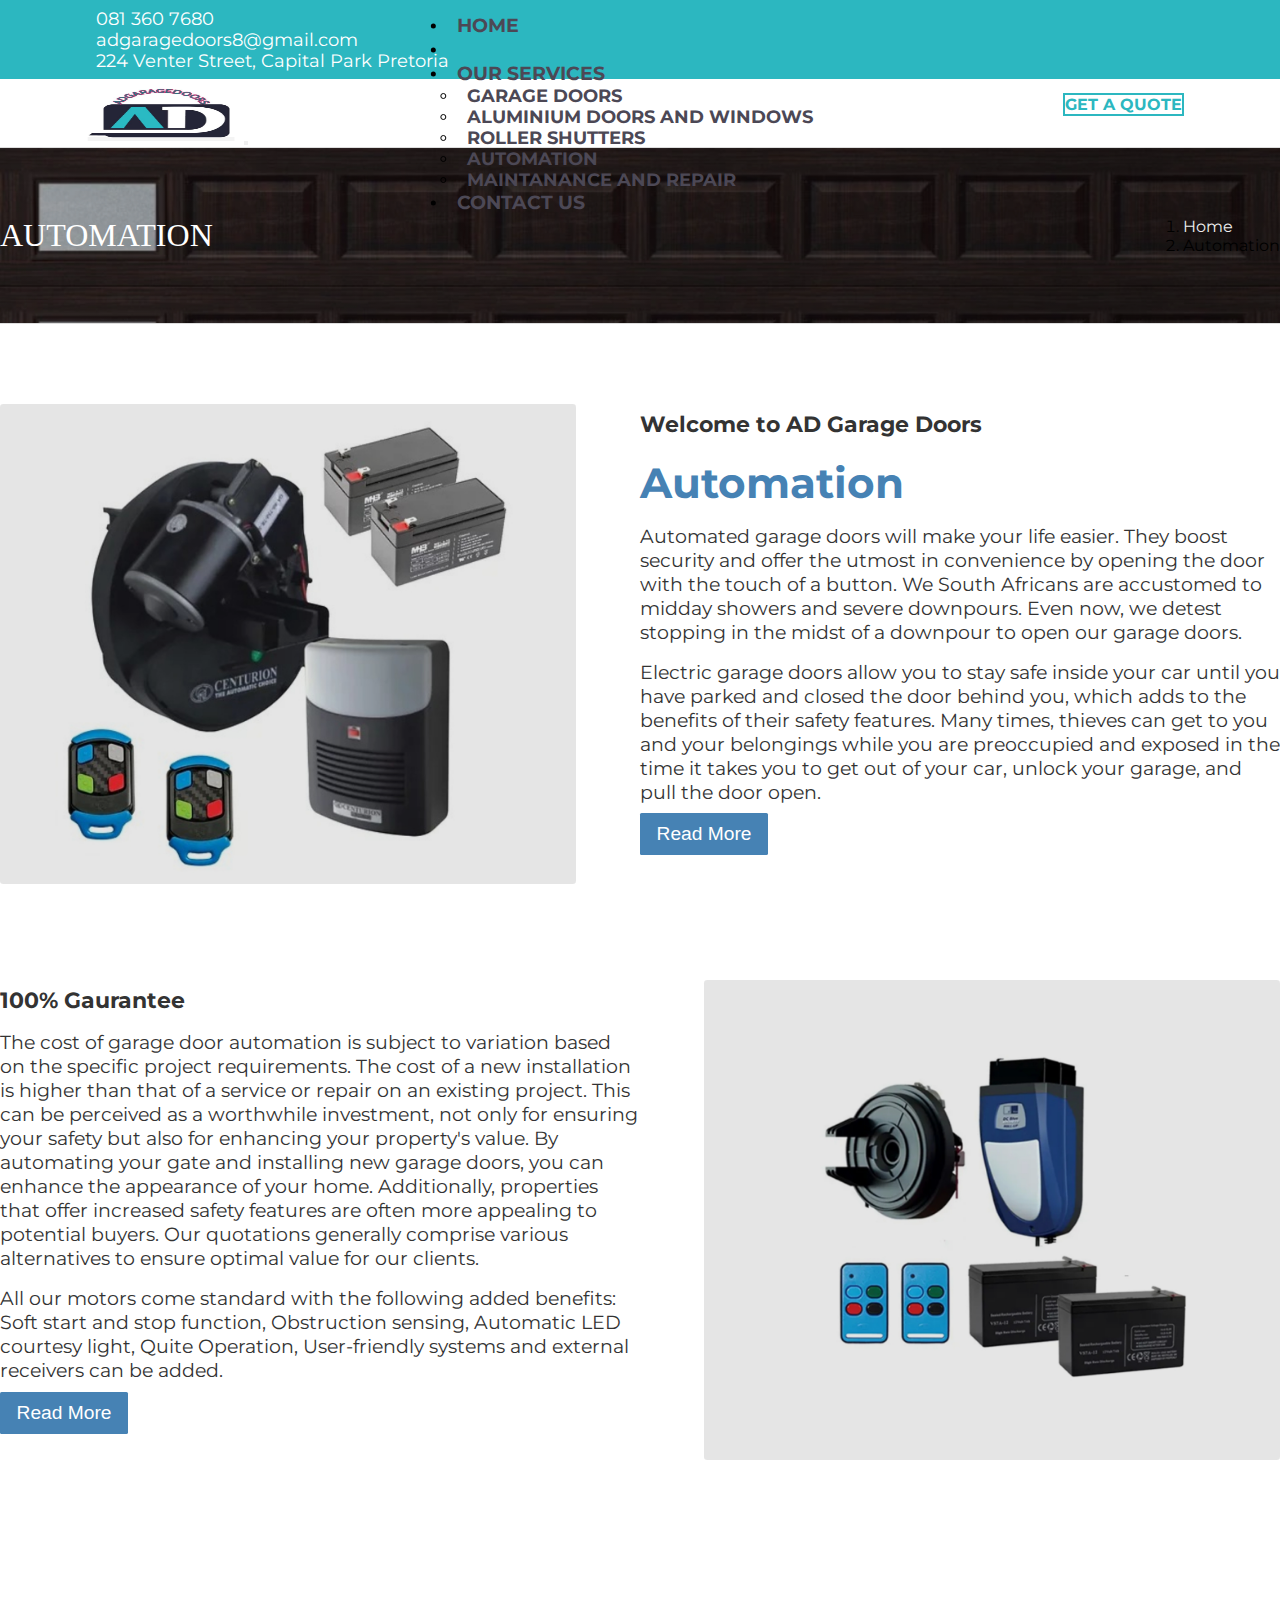
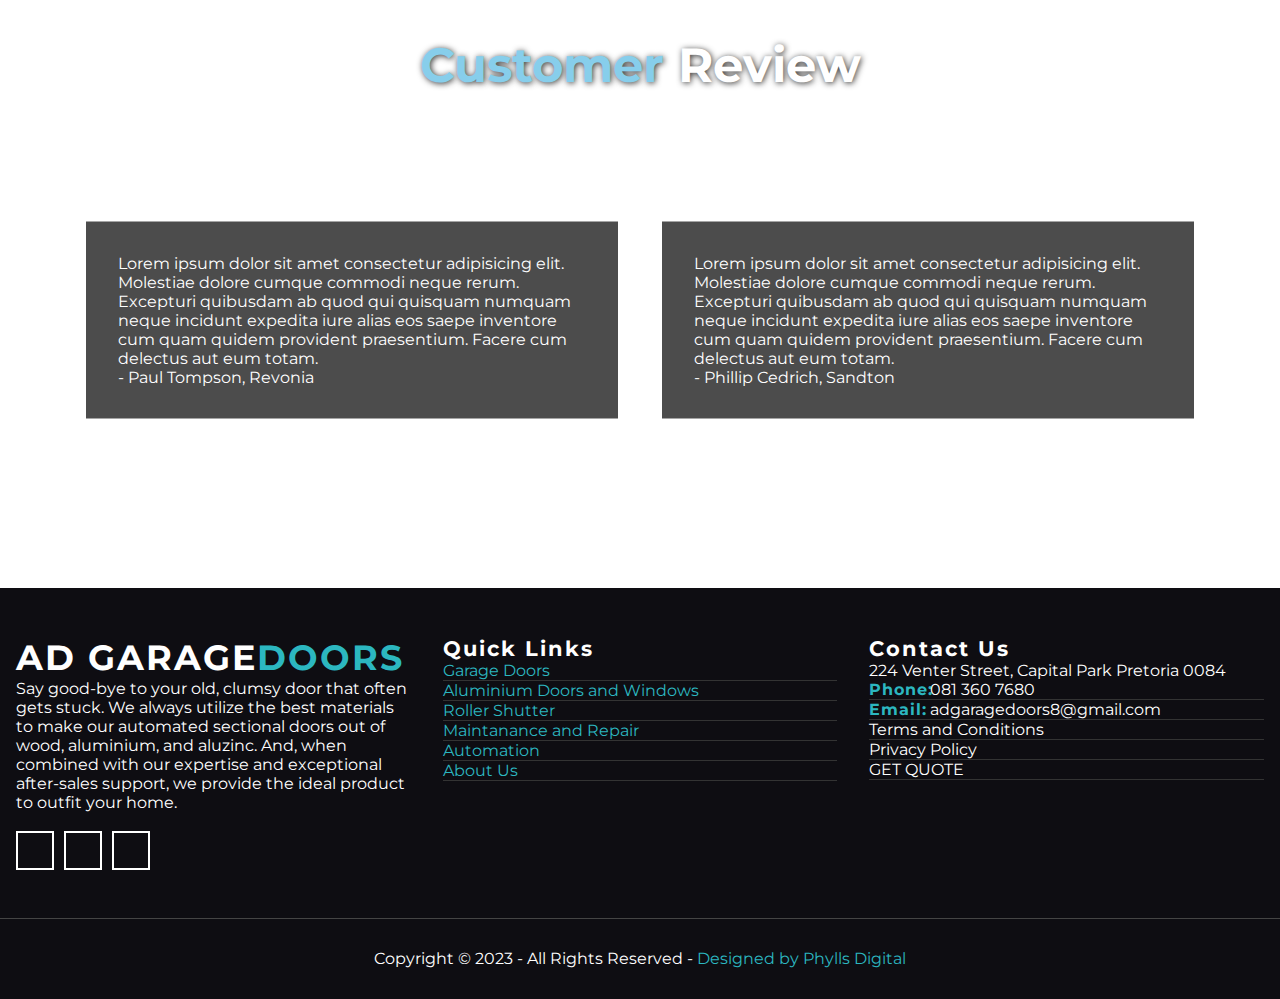
<file: automation.html>
<!DOCTYPE html>
<html lang="en">

<head>
    <meta charset="UTF-8">
    <meta http-equiv="X-UA-Compatible" content="IE=edge">
    <meta name="viewport" content="width=device-width, initial-scale=1.0">

    <!----------------------bootstrap cdn link----------------------->
    <link href="https://cdn.jsdelivr.net/npm/bootstrap@5.1.3/dist/css/bootstrap.min.css" rel="stylesheet"
        integrity="sha384-1BmE4kWBq78iYhFldvKuhfTAU6auU8tT94WrHftjDbrCEXSU1oBoqyl2QvZ6jIW3" crossorigin="anonymous">

    <!-------------------------aos cdn link------------------------->
    <link href="https://unpkg.com/aos@2.3.1/dist/aos.css" rel="stylesheet">

    <!-----------------------custom styles--------------------------->
    <link rel="stylesheet" href="style.css">
    <link rel="stylesheet" href="responsive.css">

    <title>Garage Doors - About</title>
</head>

<body>
    <!-- ------------------- start---------------------->
    <div class="topbar container-fluid d-flex flex-wrap justify-content-center justify-content-lg-between">
        <div class="info-topbar mt-2 d-flex flex-wrap justify-content-center justify-content-lg-between">
            <div class="info-content d-inline-flex">
                <div class="mt-1"><span class="icon-phone-alt"></span></div>
                <p class="phone ms-2">081 360 7680</p>
            </div>

            <div class="info-content ms-4 d-inline-flex">
                <div class="mt-1"><span class="icon-envelope"></span></div>
                <p class="email ms-2">adgaragedoors8@gmail.com</p>
            </div>
        </div>

        <div class="location-topbar ms-3 mt-2 d-flex align-items-center">
            <p>224 Venter Street, Capital Park Pretoria</p>
        </div>
    </div>
    <!------------------------------topbar end------------------------->





    <!------------------------header start-------------------------->
    <div class="header">

        <!-- navbar start -->
        <nav class="navbar navbar-expand-lg navbar-light bg-light">
            <div class="nav-content container-fluid">
                <a class="navbar-brand" href="#">
                    <img class="d-inline-block align-top" src="img/adgaragedoors.png" alt="brand-logo">
                </a>

                <button class="navbar-toggler" type="button" data-bs-toggle="collapse"
                    data-bs-target="#navbarNavDropdown" aria-controls="navbarNavDropdown" aria-expanded="false"
                    aria-label="Toggle navigation">
                    <span class="navbar-toggler-icon"></span>
                </button>

                <div class="main-menu collapse navbar-collapse" id="navbarNavDropdown">
                    <ul class="navbar-nav">
                        <li class="nav-item">
                            <a class="nav-link" aria-current="page" href="index.html">Home</a>
                        </li>

                        <li class="nav-item">
                            <a class="nav-link active" href="about.html">About Us</a>
                        </li>

                        <li class="nav-item dropdown">
                            <a class="nav-link dropdown-toggle" href="#" data-bs-toggle="dropdown"
                                id="navbarDropdownMenuLink" role="button" aria-expanded="false">
                                Our Services
                            </a>
                            <ul class="dropdown-menu" aria-labelledby="navbarDropdownMenuLink">
                                <li><a class="dropdown-item" href="garagedoor.html">Garage Doors</a></li>
                                <li><a class="dropdown-item" href="aluminium.html">Aluminium Doors and Windows</a></li>
                                <li><a class="dropdown-item" href="rollershutter.html">Roller Shutters</a></li>
                                <li><a class="dropdown-item" href="automation.html">Automation</a></li>
                                <li><a class="dropdown-item" href="maintanance.html">Maintanance and Repair</a></li>
                            </ul>
                        </li>

                        <li class="nav-item">
                            <a class="nav-link" href="contact.html">Contact Us</a>
                        </li>
                    </ul>
                </div>

                <div class="quote-btn">
                    <a class="nav-link" href="contact.html">Get a quote</a>
                </div>
            </div>
        </nav>
        <!-----------------------------navbar end------------------------->
    </div>
    <!----------------------------header end---------------------------->





    <!----------------------breadcrumb start------------------------>
    <div class="container-fluid breadcrumb-area">
        <div class="container-lg">
            <div class="title">
                <h2>Automation</h2>
            </div>

            <nav aria-label="breadcrumb">
                <ol class="breadcrumb">
                    <li class="breadcrumb-item"><a href="index.html">Home</a></li>
                    <li class="breadcrumb-item active" aria-current="page">Automation</li>
                </ol>
            </nav>
        </div>
    </div>
    <!---------------------breadcrumb end--------------------->





    <!------------------------about section start------------------->
    <div class="about container-xl" id="about">
        <div class="about-wrap">
            <div class="about-image">
                <img src="img/1.jpg" alt="about_img">
            </div>
            <div class="about-description">
                <h3>Welcome to AD Garage Doors</h3>
                <h1>Automation</h1>
                <p>Automated garage doors will make your life easier. They boost security and offer 
                    the utmost in convenience by opening the door with the touch of a button. We 
                    South Africans are accustomed to midday showers and severe downpours. Even now, 
                    we detest stopping in the midst of a downpour to open our garage doors.                    
                </p>
                <p>Electric garage doors allow you to stay safe inside your car until you have parked 
                    and closed the door behind you, which adds to the benefits of their safety features. 
                    Many times, thieves can get to you and your belongings while you are preoccupied and 
                    exposed in the time it takes you to get out of your car, unlock your garage, and pull 
                    the door open.
                </p>
                <button>Read More</button>
            </div>
        </div>

        <div class="about-wrap about-wrap-2">
            <div class="about-description">
                <h3>100% Gaurantee</h3>
                <p>The cost of garage door automation is subject to variation based on the specific project 
                    requirements. The cost of a new installation is higher than that of a service or repair 
                    on an existing project. This can be perceived as a worthwhile investment, not only for 
                    ensuring your safety but also for enhancing your property's value. By automating your 
                    gate and installing new garage doors, you can enhance the appearance of your home. 
                    Additionally, properties that offer increased safety features are often more appealing 
                    to potential buyers. Our quotations generally comprise various alternatives to ensure 
                    optimal value for our clients.
                </p>
                <p>All our motors come standard with the following added benefits: Soft start and stop function, 
                    Obstruction sensing, Automatic LED courtesy light, Quite Operation, User-friendly systems and 
                    external receivers can be added.</p>
                <button>Read More</button>
            </div>

            <div class="about-image">
                <img src="img/2.jpg" alt="about_img">
            </div>
        </div>
    </div>
    <!----------------------about section end---------------------->





    <!------------------customer review section start--------------------->
    <div class="customer-review">
        <div class="review-title">
            <h1><span>Customer</span> Review</h1>
        </div>
        <div class="review-wrap">
            <div class="review-box">
                <p class="review-icon"><span class="icon-quote-left"></span></p>
                <p class="review-description">Lorem ipsum dolor sit amet consectetur adipisicing elit. Molestiae dolore
                    cumque commodi neque rerum. Excepturi quibusdam ab quod qui quisquam numquam neque incidunt expedita
                    iure alias eos saepe inventore cum quam quidem provident praesentium. Facere cum delectus aut eum
                    totam.</p>
                <p>- Paul Tompson, Revonia</p>
            </div>

            <div class="review-box">
                <p class="review-icon"><span class="icon-quote-left"></span></p>
                <p class="review-description">Lorem ipsum dolor sit amet consectetur adipisicing elit. Molestiae dolore
                    cumque commodi neque rerum. Excepturi quibusdam ab quod qui quisquam numquam neque incidunt expedita
                    iure alias eos saepe inventore cum quam quidem provident praesentium. Facere cum delectus aut eum
                    totam.</p>
                <p>- Phillip Cedrich, Sandton</p>
            </div>
        </div>
    </div>
    <!---------------------customer review section end--------------------------->





    <!---------------------footer section start----------------------->
    <div class="footer">
        <div class="footer-content container-xxl">
            <div class="footer-col footer-col1">
                <p class="interiorx"><strong>AD Garage<span>Doors</span></strong></p>
                <p>
                    Say good-bye to your old, clumsy door that often gets stuck. We always utilize the best materials 
                    to make our automated sectional doors out of wood, aluminium, and aluzinc. And, when combined with 
                    our expertise and exceptional after-sales support, we provide the ideal product to outfit your home.
                </p>
                <div class="social-links">
                    <div class="social-link">
                        <span class="icon-facebook-f"><a href="#"></a></span>
                    </div>

                    <div class="social-link">
                        <span class="icon-twitter"><a href="#"></a></span>
                    </div>

                    <div class="social-link">
                        <span class="icon-linkedin-in"><a href="#"></a></span>
                    </div>
                </div>
            </div>

            <div class="footer-col news">
                <p class="footer-col-title"><strong>Quick Links</strong></p>
                <div class="news-links">
                    <p class="news-link"><a href="garagedoor.html">Garage Doors</a></p>
                    <p class="news-link"><a href="aluminium.html">Aluminium Doors and Windows</a></p>
                    <p class="news-link"><a href="rollershutter.html">Roller Shutter</a></p>
                    <p class="news-link"><a href="maintanance.html">Maintanance and Repair</a></p>
                    <p class="news-link"><a href="automation.html">Automation</a></p>
                    <p class="news-link"><a href="about.html">About Us</a></p>
                </div>
            </div>

            <div class="footer-col location">
                <p class="footer-col-title"><strong>Contact Us</strong></p>
                <p>224 Venter Street, Capital Park Pretoria 0084</p>
                <div class="address">
                    <p><strong>Phone: </strong><span> 081 360 7680</span></p>
                    <p><strong>Email: </strong><span>adgaragedoors8@gmail.com</span></p>
                    <p><a href="#">Terms and Conditions</a></p>
                    <p><a href="#">Privacy Policy</a></p>
                    <p><a href="#">GET QUOTE</a></p>


                </div>
            </div>
        </div>


        <footer class="copyright container-xxl">
            <p>Copyright &copy; 2023 - All Rights Reserved - <a
                    href="#" target="_blank">Designed by Phylls Digital</a></p>
        </footer>
    </div>

    <!--------------------footer section end------------------------->







    <!---------------------bootstrap cdn link---------------------------->
    <script src="https://cdn.jsdelivr.net/npm/bootstrap@5.1.3/dist/js/bootstrap.bundle.min.js"
        integrity="sha384-ka7Sk0Gln4gmtz2MlQnikT1wXgYsOg+OMhuP+IlRH9sENBO0LRn5q+8nbTov4+1p" crossorigin="anonymous">
    </script>

    <!-----------------aos cdn link------------------------>
    <script src="https://unpkg.com/aos@2.3.1/dist/aos.js"></script>

    <!---------------------custom js link-------------------->
    <script src="script.js"></script>
</body>

</html>
</file>
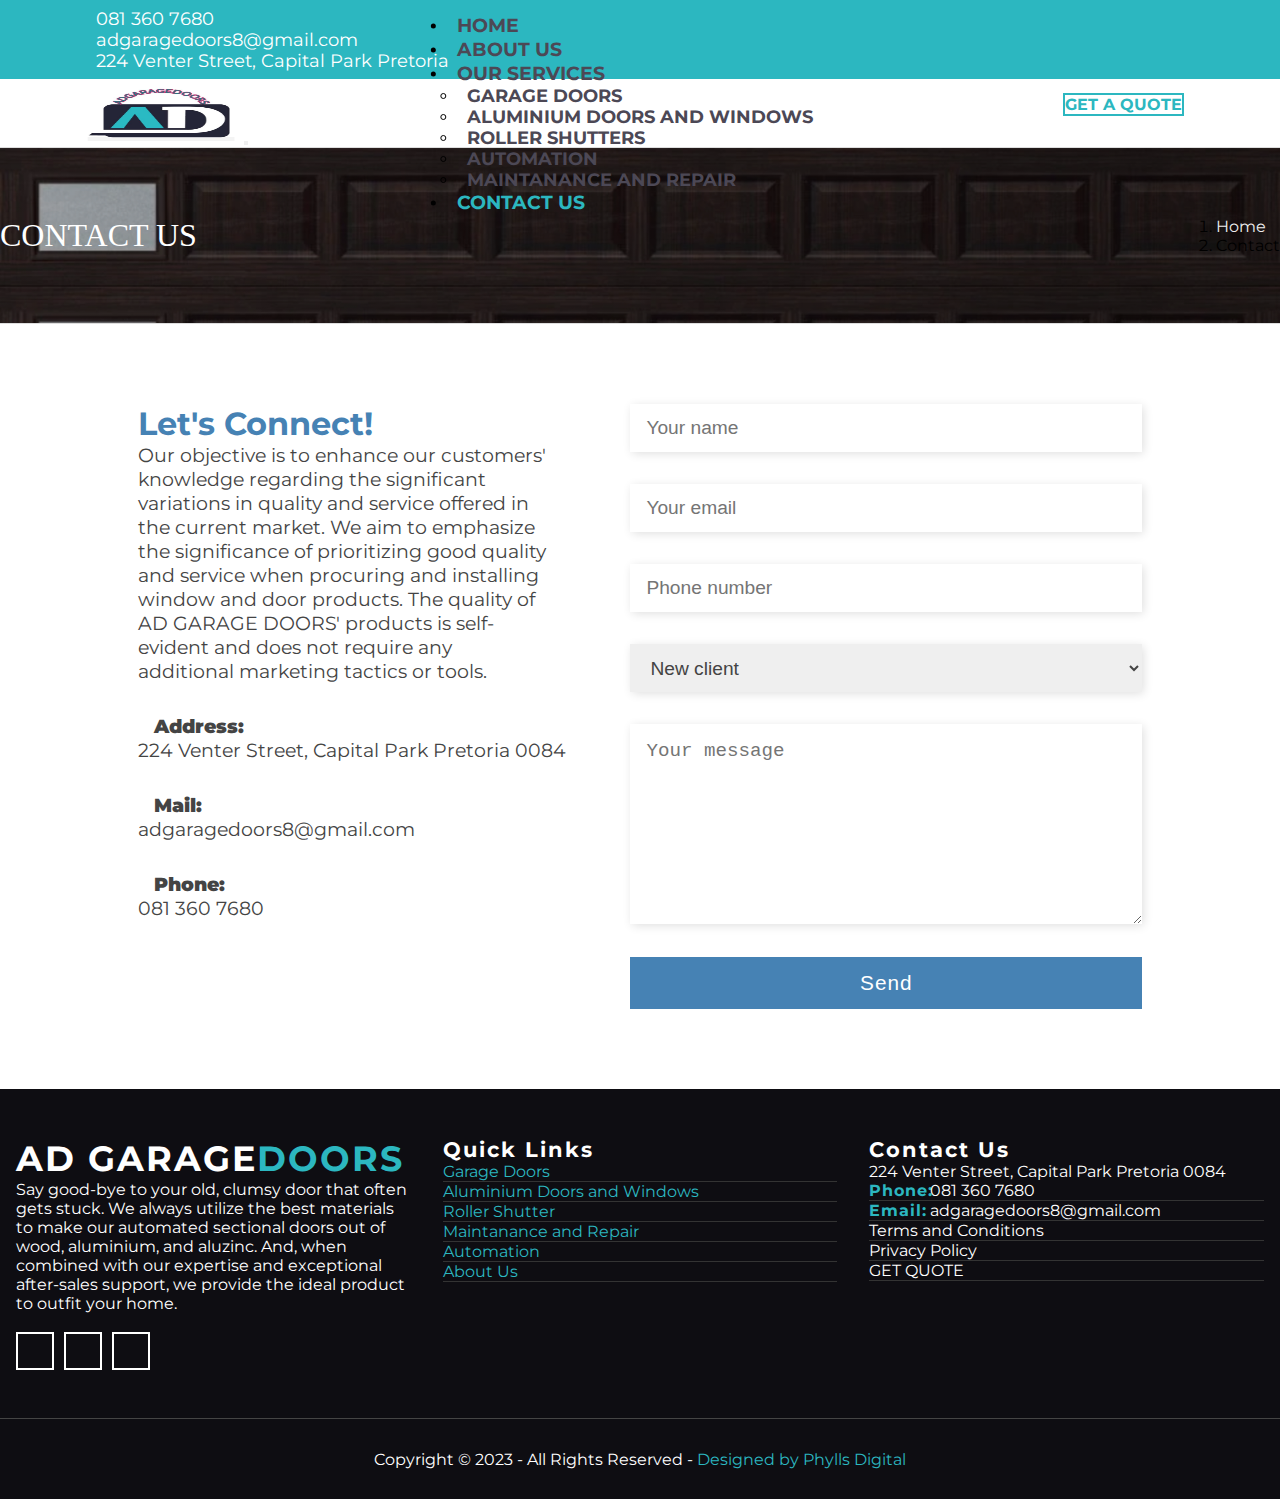
<file: contact.html>
<!DOCTYPE html>
<html lang="en">

<head>
    <meta charset="UTF-8">
    <meta http-equiv="X-UA-Compatible" content="IE=edge">
    <meta name="viewport" content="width=device-width, initial-scale=1.0">

    <!--------------------bootstrap cdn link---------------------->
    <link href="https://cdn.jsdelivr.net/npm/bootstrap@5.1.3/dist/css/bootstrap.min.css" rel="stylesheet"
        integrity="sha384-1BmE4kWBq78iYhFldvKuhfTAU6auU8tT94WrHftjDbrCEXSU1oBoqyl2QvZ6jIW3" crossorigin="anonymous">

    <!----------------------------aos cdn link------------------>
    <link href="https://unpkg.com/aos@2.3.1/dist/aos.css" rel="stylesheet">

    <!---------------------custom styles-------------------------->
    <link rel="stylesheet" href="style.css">
    <link rel="stylesheet" href="responsive.css">

    <title>AD Garage Doors - Contact</title>
</head>

<body>
    <!----------------------------topbar start---------------------------->
    <div class="topbar container-fluid d-flex flex-wrap justify-content-center justify-content-lg-between">
        <div class="info-topbar mt-2 d-flex flex-wrap justify-content-center justify-content-lg-between">
            <div class="info-content d-inline-flex">
                <div class="mt-1"><span class="icon-phone-alt"></span></div>
                <p class="phone ms-2">081 360 7680</p>
            </div>

            <div class="info-content ms-4 d-inline-flex">
                <div class="mt-1"><span class="icon-envelope"></span></div>
                <p class="email ms-2">adgaragedoors8@gmail.com</p>
            </div>
        </div>

        <div class="location-topbar ms-3 mt-2 d-flex align-items-center">
            <p>224 Venter Street, Capital Park Pretoria</p>
        </div>
    </div>
    <!---------------------------topbar end-------------------------->





    <!-----------------------------header start---------------------->
    <div class="header">

        <!------------------------navbar start-------------------------->
        <nav class="navbar navbar-expand-lg navbar-light bg-light">
            <div class="nav-content container-fluid">
                <a class="navbar-brand" href="#">
                    <img class="d-inline-block align-top" src="img/adgaragedoors.png" alt="brand-logo">
                </a>

                <button class="navbar-toggler" type="button" data-bs-toggle="collapse"
                    data-bs-target="#navbarNavDropdown" aria-controls="navbarNavDropdown" aria-expanded="false"
                    aria-label="Toggle navigation">
                    <span class="navbar-toggler-icon"></span>
                </button>

                <div class="main-menu collapse navbar-collapse" id="navbarNavDropdown">
                    <ul class="navbar-nav">
                        <li class="nav-item">
                            <a class="nav-link" aria-current="page" href="index.html">Home</a>
                        </li>

                        <li class="nav-item">
                            <a class="nav-link" href="about.html">About Us</a>
                        </li>

                        <li class="nav-item dropdown">
                            <a class="nav-link dropdown-toggle" href="#" data-bs-toggle="dropdown"
                                id="navbarDropdownMenuLink" role="button" aria-expanded="false">
                                Our Services
                            </a>
                            <ul class="dropdown-menu" aria-labelledby="navbarDropdownMenuLink">
                                <li><a class="dropdown-item" href="garagedoor.html">Garage Doors</a></li>
                                <li><a class="dropdown-item" href="aluminium.html">Aluminium Doors and Windows</a></li>
                                <li><a class="dropdown-item" href="rollershutter.html">Roller Shutters</a></li>
                                <li><a class="dropdown-item" href="automation.html">Automation</a></li>
                                <li><a class="dropdown-item" href="maintanance.html">Maintanance and Repair</a></li>
                            </ul>
                        </li>

                        <li class="nav-item">
                            <a class="nav-link active" href="contact.html">Contact Us</a>
                        </li>
                    </ul>
                </div>

                <div class="quote-btn">
                    <a class="nav-link" href="contact.html">Get a quote</a>
                </div>
            </div>
        </nav>
        <!----------------------------navbar end--------------------------->
    </div>
    <!-----------------------header end---------------------->





    <!----------------------------breadcrumb start--------------------->
    <div class="container-fluid breadcrumb-area">
        <div class="container-lg">
            <div class="title">
                <h2>Contact us</h2>
            </div>

            <nav aria-label="breadcrumb">
                <ol class="breadcrumb">
                    <li class="breadcrumb-item"><a href="index.html">Home</a></li>
                    <li class="breadcrumb-item active" aria-current="page">Contact</li>
                </ol>
            </nav>
        </div>
    </div>
    <!------------------------------breadcrumb end---------------------------->





    <!--------------------------contact section start------------------------>
    <div class="container contact">
        <div class="contact-wrap">
            <div class="contact-address">
                <div class="contact-title">
                    <h1>Let's Connect!</h1>
                    <p>Our objective is to enhance our customers' knowledge regarding the significant variations 
                        in quality and service offered in the current market. We aim to emphasize the significance 
                        of prioritizing good quality and service when procuring and installing window and door products. 
                        The quality of AD GARAGE DOORS' products is self-evident and does not require any additional 
                        marketing tactics or tools.
                    </p>
                </div>
                <div class="contact-info">
                    <div class="office-address">
                        <h3><span class="icon-map-marked-alt"></span><strong>Address:</strong></h3>
                        <p>224 Venter Street, Capital Park Pretoria 0084</p>
                    </div>

                    <div class="contact-mail">
                        <h3><span class="icon-envelope"></span><strong>Mail:</strong></h3>
                        <p>adgaragedoors8@gmail.com</p>
                    </div>

                    <div class="contact-phone">
                        <h3><span class="icon-phone-alt"></span><strong>Phone:</strong></h3>
                        <p>081 360 7680</p>
                    </div>
                </div>
            </div>

            <div class="contact-form">
                <form action="#">
                    <div class="input-field">
                        <input type="text" placeholder="Your name" autocomplete="off" required>
                    </div>

                    <div class="input-field">
                        <input type="email" placeholder="Your email" autocomplete="off" required>
                    </div>

                    <div class="input-field">
                        <input type="number" placeholder="Phone number" autocomplete="off" required>
                    </div>

                    <div class="input-field">
                        <select name="cars" id="cars" required>
                            <option value="new">New client</option>
                            <option value="existing">Existing</option>
                        </select>
                    </div>

                    <div class="textarea-field">
                        <textarea name="textarea" id="textarea" placeholder="Your message" required></textarea>
                    </div>

                    <div class="button-field">
                        <button type="submit">Send</button>
                    </div>
                </form>
            </div>
        </div>
    </div>
    <!------------------------contact section end-------------------->





    <!---------------------------------footer section start------------------->
    <div class="footer">
        <div class="footer-content container-xxl">
            <div class="footer-col footer-col1">
                <p class="interiorx"><strong>AD Garage<span>Doors</span></strong></p>
                <p>
                    Say good-bye to your old, clumsy door that often gets stuck. We always utilize the best materials 
                    to make our automated sectional doors out of wood, aluminium, and aluzinc. And, when combined with 
                    our expertise and exceptional after-sales support, we provide the ideal product to outfit your home.
                </p>
                <div class="social-links">
                    <div class="social-link">
                        <span class="icon-facebook-f"><a href="#"></a></span>
                    </div>

                    <div class="social-link">
                        <span class="icon-twitter"><a href="#"></a></span>
                    </div>

                    <div class="social-link">
                        <span class="icon-linkedin-in"><a href="#"></a></span>
                    </div>
                </div>
            </div>

            <div class="footer-col news">
                <p class="footer-col-title"><strong>Quick Links</strong></p>
                <div class="news-links">
                    <p class="news-link"><a href="garagedoor.html">Garage Doors</a></p>
                    <p class="news-link"><a href="aluminium.html">Aluminium Doors and Windows</a></p>
                    <p class="news-link"><a href="rollershutter.html">Roller Shutter</a></p>
                    <p class="news-link"><a href="maintanance.html">Maintanance and Repair</a></p>
                    <p class="news-link"><a href="automation.html">Automation</a></p>
                    <p class="news-link"><a href="about.html">About Us</a></p>
                </div>
            </div>

            <div class="footer-col location">
                <p class="footer-col-title"><strong>Contact Us</strong></p>
                <p>224 Venter Street, Capital Park Pretoria 0084</p>
                <div class="address">
                    <p><strong>Phone: </strong><span> 081 360 7680</span></p>
                    <p><strong>Email: </strong><span>adgaragedoors8@gmail.com</span></p>
                    <p><a href="#">Terms and Conditions</a></p>
                    <p><a href="#">Privacy Policy</a></p>
                    <p><a href="#">GET QUOTE</a></p>


                </div>
            </div>
        </div>


        <footer class="copyright container-xxl">
            <p>Copyright &copy; 2023 - All Rights Reserved - <a
                    href="#" target="_blank">Designed by Phylls Digital</a></p>
        </footer>
    </div>

    <!-------------------footer section end------------------------>







    <!----------------------------bootstrap cdn link---------------->
    <script src="https://cdn.jsdelivr.net/npm/bootstrap@5.1.3/dist/js/bootstrap.bundle.min.js"
        integrity="sha384-ka7Sk0Gln4gmtz2MlQnikT1wXgYsOg+OMhuP+IlRH9sENBO0LRn5q+8nbTov4+1p" crossorigin="anonymous">
    </script>

    <!---------------------aos cdn link---------------------->
    <script src="https://unpkg.com/aos@2.3.1/dist/aos.js"></script>

    <!-------------------custom js link-------------------->
    <script src="script.js"></script>
</body>

</html>
</file>
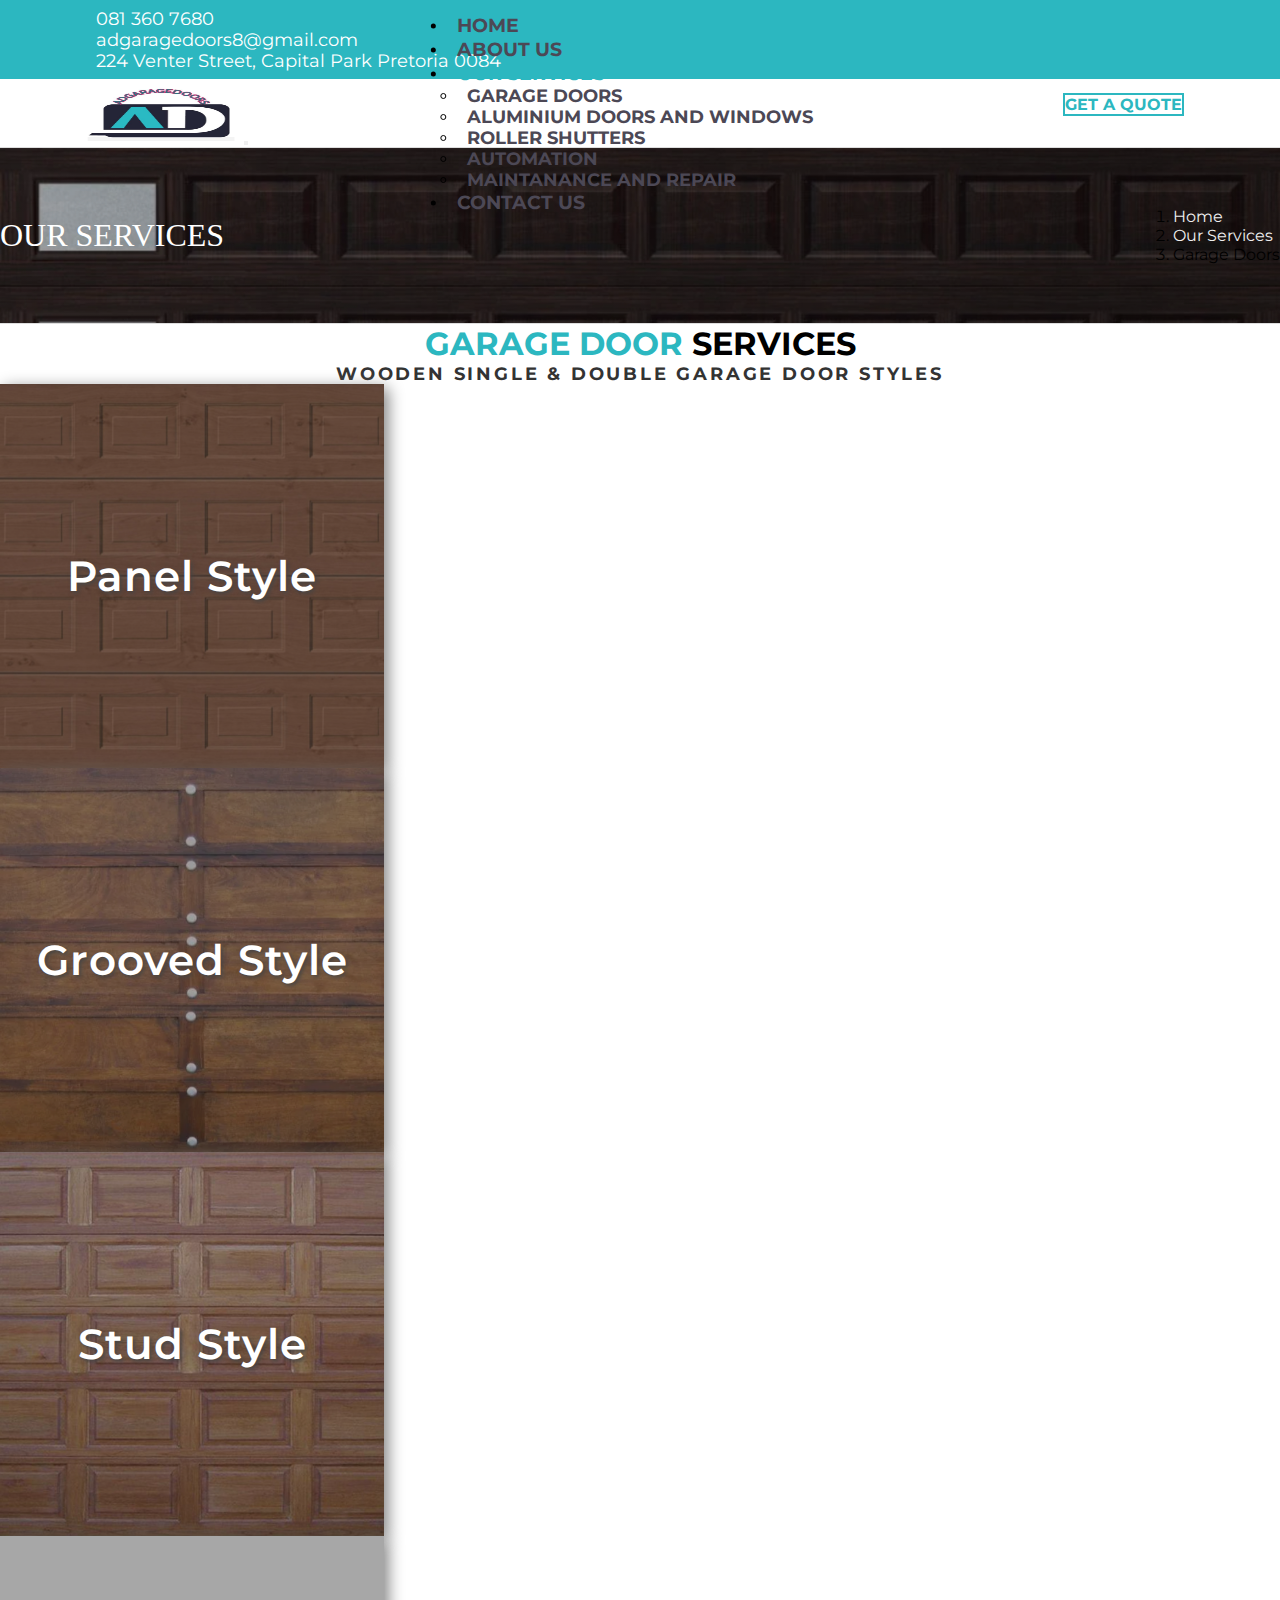
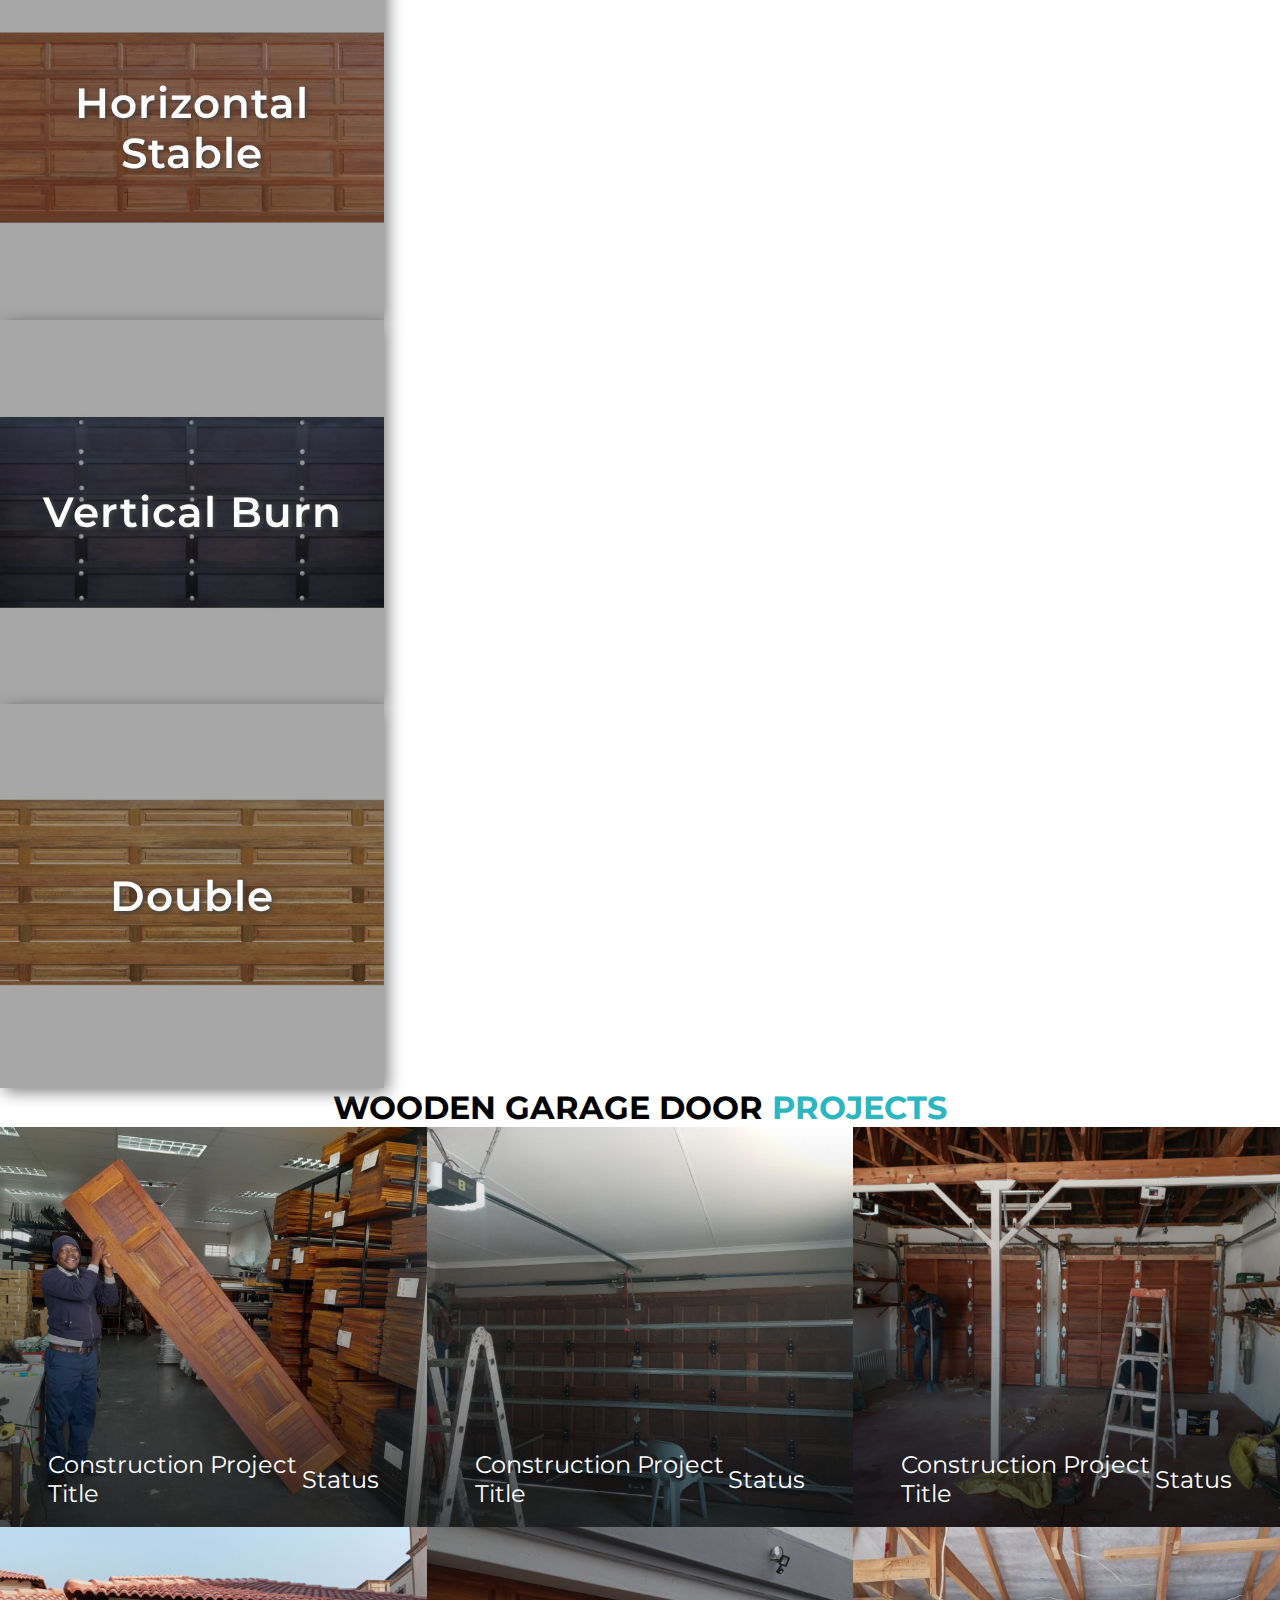
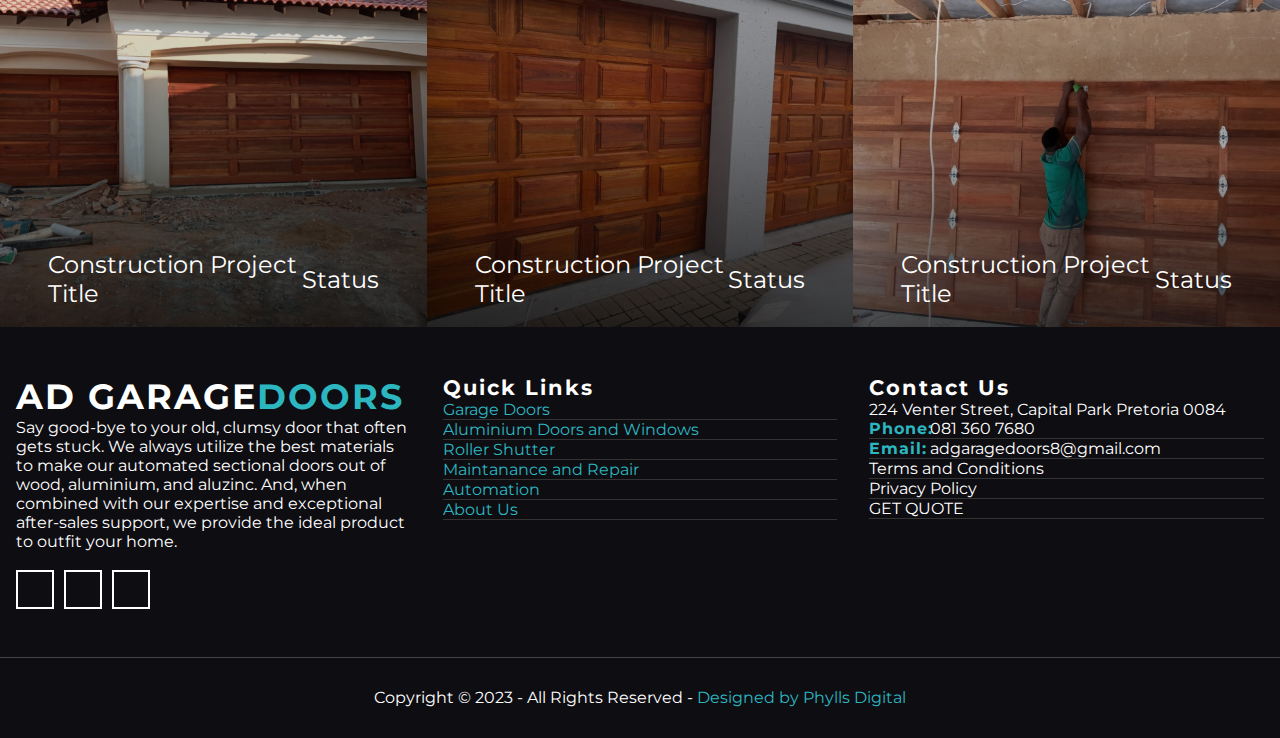
<file: garagedoor.html>
<!DOCTYPE html>
<html lang="en">

<head>
    <meta charset="UTF-8">
    <meta http-equiv="X-UA-Compatible" content="IE=edge">
    <meta name="viewport" content="width=device-width, initial-scale=1.0">

    <!-- bootstrap cdn link -->
    <link href="https://cdn.jsdelivr.net/npm/bootstrap@5.1.3/dist/css/bootstrap.min.css" rel="stylesheet"
        integrity="sha384-1BmE4kWBq78iYhFldvKuhfTAU6auU8tT94WrHftjDbrCEXSU1oBoqyl2QvZ6jIW3" crossorigin="anonymous">

    <!-- aos cdn link -->
    <link href="https://unpkg.com/aos@2.3.1/dist/aos.css" rel="stylesheet">

    <!-- custom styles -->
    <link rel="stylesheet" href="style.css">
    <link rel="stylesheet" href="responsive.css">

    <title>AD Garage Doors- Garage Doors</title>
</head>

<body>
    <!-- topbar start -->
    <div class="topbar container-fluid d-flex flex-wrap justify-content-center justify-content-lg-between">
        <div class="info-topbar mt-2 d-flex flex-wrap justify-content-center justify-content-lg-between">
            <div class="info-content d-inline-flex">
                <div class="mt-1"><span class="icon-phone-alt"></span></div>
                <p class="phone ms-2">081 360 7680</p>
            </div>

            <div class="info-content ms-4 d-inline-flex">
                <div class="mt-1"><span class="icon-envelope"></span></div>
                <p class="email ms-2">adgaragedoors8@gmail.com</p>
            </div>
        </div>

        <div class="location-topbar ms-3 mt-2 d-flex align-items-center">
            <p>224 Venter Street, Capital Park Pretoria 0084</p>
        </div>
    </div>
    <!-- topbar end -->





    <!-- header start -->
    <div class="header">

        <!-- navbar start -->
        <nav class="navbar navbar-expand-lg navbar-light bg-light">
            <div class="nav-content container-fluid">
                <a class="navbar-brand" href="#">
                    <img class="d-inline-block align-top" src="img/adgaragedoors.png" alt="brand-logo">
                </a>

                <button class="navbar-toggler" type="button" data-bs-toggle="collapse"
                    data-bs-target="#navbarNavDropdown" aria-controls="navbarNavDropdown" aria-expanded="false"
                    aria-label="Toggle navigation">
                    <span class="navbar-toggler-icon"></span>
                </button>

                <div class="main-menu collapse navbar-collapse" id="navbarNavDropdown">
                    <ul class="navbar-nav">
                        <li class="nav-item">
                            <a class="nav-link" aria-current="page" href="index.html">Home</a>
                        </li>

                        <li class="nav-item">
                            <a class="nav-link" href="about.html">About Us</a>
                        </li>

                        <li class="nav-item dropdown">
                            <a class="nav-link active dropdown-toggle" href="#" data-bs-toggle="dropdown"
                                id="navbarDropdownMenuLink" role="button" aria-expanded="false">
                                Our Services
                            </a>
                            <ul class="dropdown-menu" aria-labelledby="navbarDropdownMenuLink">
                                <li><a class="dropdown-item" href="garagedoor.html">Garage Doors</a></li>
                                <li><a class="dropdown-item" href="aluminium.html">Aluminium Doors and Windows</a></li>
                                <li><a class="dropdown-item" href="rollershutter.html">Roller Shutters</a></li>
                                <li><a class="dropdown-item" href="automation.html">Automation</a></li>
                                <li><a class="dropdown-item" href="maintanance.html">Maintanance and Repair</a></li>
                            </ul>
                        </li>

                        <li class="nav-item">
                            <a class="nav-link" href="contact.html">Contact Us</a>
                        </li>
                    </ul>
                </div>

                <div class="quote-btn">
                    <a class="nav-link" href="#">Get a quote</a>
                </div>
            </div>
        </nav>
        <!-- navbar end -->
    </div>
    <!-- header end -->





    <!-- breadcrumb start -->
    <div class="container-fluid breadcrumb-area">
        <div class="container-lg">
            <div class="title">
                <h2>Our Services</h2>
            </div>

            <nav aria-label="breadcrumb">
                <ol class="breadcrumb">
                    <li class="breadcrumb-item"><a href="index.html">Home</a></li>
                    <li class="breadcrumb-item"><a href="construction.html">Our Services</a></li>
                    <li class="breadcrumb-item active" aria-current="page">Garage Doors</li>
                </ol>
            </nav>
        </div>
    </div>
    <!-- breadcrumb end -->





    <!-- services section start -->
    <div id="services" class="interior-services">
        <div class="section-title pt-5">
            <h1 class="text-center"><span>Garage Door </span> Services</h1>
            <p class="text-center">Wooden Single & Double Garage Door Styles
            </p>
        </div>

        <div class="container-xl pt-4 pb-5 d-flex flex-wrap justify-content-center justify-content-lg-start"
            data-aos="fade-up">
            <div class="card mb-3 ms-2 me-2 flex-grow-1">
                <img src="img/garage door/1.jpg" alt="">

                <div class="card-text-content">
                    <p>Panel Style</p>
                </div>
            </div>

            <div class="card mb-3 ms-2 me-2 flex-grow-1">
                <img src="img/garage door/2.jpg" alt="">

                <div class="card-text-content">
                    <p>Grooved Style</p>
                </div>
            </div>

            <div class="card mb-3 ms-2 me-2 flex-grow-1">
                <img src="img/garage door/3.jpg" alt="">

                <div class="card-text-content">
                    <p>Stud Style</p>
                </div>
            </div>

            <div class="card mb-3 ms-2 me-2 flex-grow-1">
                <img src="img/garage door/4.jpg" alt="">

                <div class="card-text-content">
                    <p>Horizontal Stable</p>
                </div>
            </div>

            <div class="card mb-3 ms-2 me-2 flex-grow-1">
                <img src="img/garage door/5.jpg" alt="">

                <div class="card-text-content">
                    <p>Vertical Burn</p>
                </div>
            </div>

            <div class="card mb-3 ms-2 me-2 flex-grow-1">
                <img src="img/garage door/6.jpg" alt="">

                <div class="card-text-content">
                    <p>Double</p>
                </div>
            </div>
        </div>
    </div>
    <!-- services section end -->





    <!-- service gallery start -->
    <div class="container-fluid service-gallery">
        <div class="section-title pt-5 pb-5">
            <h1>Wooden Garage Door <span>Projects</span></h1>
        </div>

        <div class="service-gallery-wrapper mt-4">
            <div class="service-gallery-content">
                <img src="img/exclusive/01.jpg" alt="">

                <div class="preview-details">
                    <p class="preview-title">Project Preview Title</p>
                </div>

                <div class="service-project-title-area">
                    <p class="service-project-title">Construction Project Title</p>
                    <p class="service-project-status">Status</p>
                </div>
            </div>

            <div class="service-gallery-content">
                <img src="img/exclusive/02.jpg" alt="">

                <div class="preview-details">
                    <p class="preview-title">Project Preview Title</p>
                </div>

                <div class="service-project-title-area">
                    <p class="service-project-title">Construction Project Title</p>
                    <p class="service-project-status">Status</p>
                </div>
            </div>

            <div class="service-gallery-content">
                <img src="img/exclusive/03.jpg" alt="">

                <div class="preview-details">
                    <p class="preview-title">Project Preview Title</p>
                </div>

                <div class="service-project-title-area">
                    <p class="service-project-title">Construction Project Title</p>
                    <p class="service-project-status">Status</p>
                </div>
            </div>

            <div class="service-gallery-content">
                <img src="img/exclusive/04.jpg" alt="">

                <div class="preview-details">
                    <p class="preview-title">Project Preview Title</p>
                </div>

                <div class="service-project-title-area">
                    <p class="service-project-title">Construction Project Title</p>
                    <p class="service-project-status">Status</p>
                </div>
            </div>

            <div class="service-gallery-content">
                <img src="img/exclusive/05.jpg" alt="">

                <div class="preview-details">
                    <p class="preview-title">Project Preview Title</p>
                </div>

                <div class="service-project-title-area">
                    <p class="service-project-title">Construction Project Title</p>
                    <p class="service-project-status">Status</p>
                </div>
            </div>

            <div class="service-gallery-content">
                <img src="img/exclusive/06.jpg" alt="">

                <div class="preview-details">
                    <p class="preview-title">Project Preview Title</p>
                </div>

                <div class="service-project-title-area">
                    <p class="service-project-title">Construction Project Title</p>
                    <p class="service-project-status">Status</p>
                </div>
            </div>
        </div>
    </div>
    <!-- service gallery end -->





    <!-- footer section start -->
    <div class="footer">
        <div class="footer-content container-xxl">
            <div class="footer-col footer-col1">
                <p class="interiorx"><strong>AD Garage<span>Doors</span></strong></p>
                <p>
                    Say good-bye to your old, clumsy door that often gets stuck. We always utilize the best materials 
                    to make our automated sectional doors out of wood, aluminium, and aluzinc. And, when combined with 
                    our expertise and exceptional after-sales support, we provide the ideal product to outfit your home.
                </p>
                <div class="social-links">
                    <div class="social-link">
                        <span class="icon-facebook-f"><a href="#"></a></span>
                    </div>

                    <div class="social-link">
                        <span class="icon-twitter"><a href="#"></a></span>
                    </div>

                    <div class="social-link">
                        <span class="icon-linkedin-in"><a href="#"></a></span>
                    </div>
                </div>
            </div>

            <div class="footer-col news">
                <p class="footer-col-title"><strong>Quick Links</strong></p>
                <div class="news-links">
                    <p class="news-link"><a href="garagedoor.html">Garage Doors</a></p>
                    <p class="news-link"><a href="aluminium.html">Aluminium Doors and Windows</a></p>
                    <p class="news-link"><a href="rollershutter.html">Roller Shutter</a></p>
                    <p class="news-link"><a href="maintanance.html">Maintanance and Repair</a></p>
                    <p class="news-link"><a href="automation.html">Automation</a></p>
                    <p class="news-link"><a href="about.html">About Us</a></p>
                </div>
            </div>

            <div class="footer-col location">
                <p class="footer-col-title"><strong>Contact Us</strong></p>
                <p>224 Venter Street, Capital Park Pretoria 0084</p>
                <div class="address">
                    <p><strong>Phone: </strong><span> 081 360 7680</span></p>
                    <p><strong>Email: </strong><span>adgaragedoors8@gmail.com</span></p>
                    <p><a href="#">Terms and Conditions</a></p>
                    <p><a href="#">Privacy Policy</a></p>
                    <p><a href="#">GET QUOTE</a></p>


                </div>
            </div>
        </div>


        <footer class="copyright container-xxl">
            <p>Copyright &copy; 2023 - All Rights Reserved - <a
                    href="#" target="_blank">Designed by Phylls Digital</a></p>
        </footer>
    </div>
    <!-- footer section end -->







    <!-- bootstrap cdn link -->
    <script src="https://cdn.jsdelivr.net/npm/bootstrap@5.1.3/dist/js/bootstrap.bundle.min.js"
        integrity="sha384-ka7Sk0Gln4gmtz2MlQnikT1wXgYsOg+OMhuP+IlRH9sENBO0LRn5q+8nbTov4+1p" crossorigin="anonymous">
    </script>

    <!-- aos cdn link -->
    <script src="https://unpkg.com/aos@2.3.1/dist/aos.js"></script>

    <!-- custom js link -->
    <script src="script.js"></script>
</body>

</html>
</file>
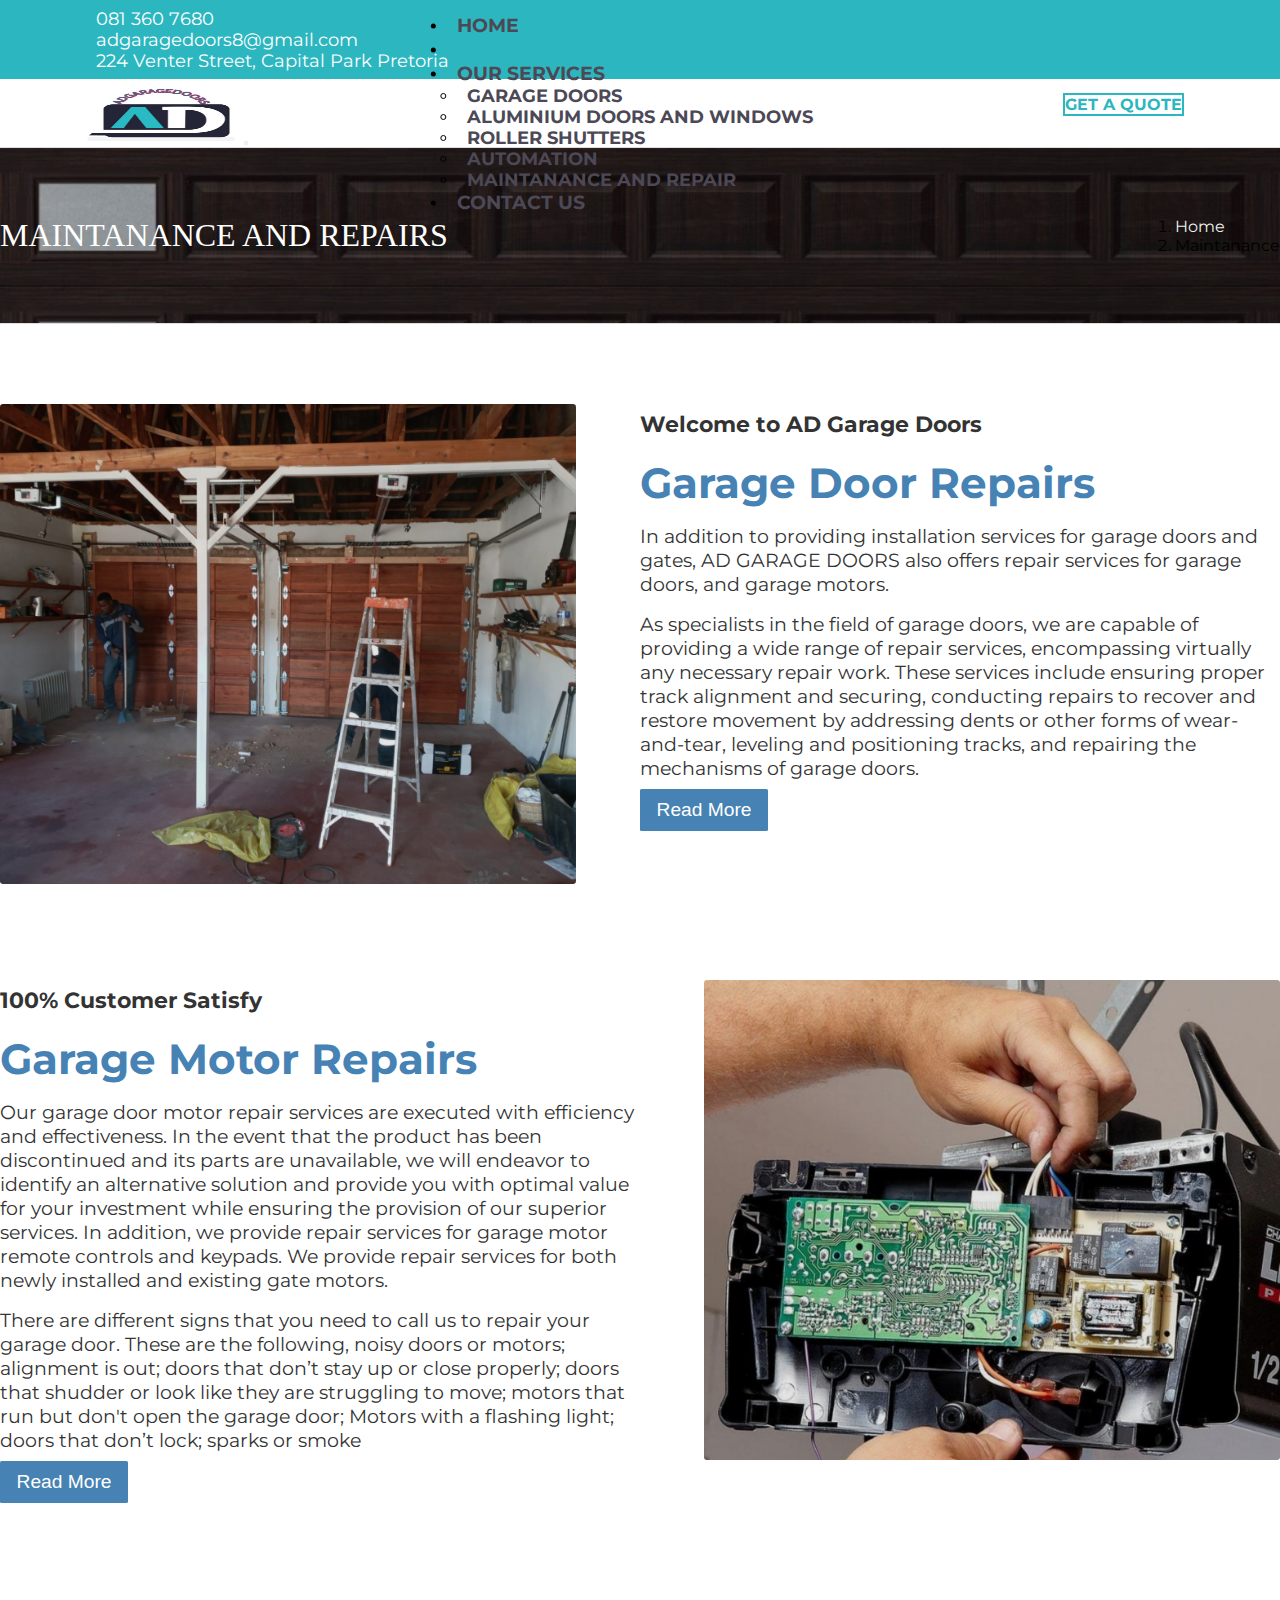
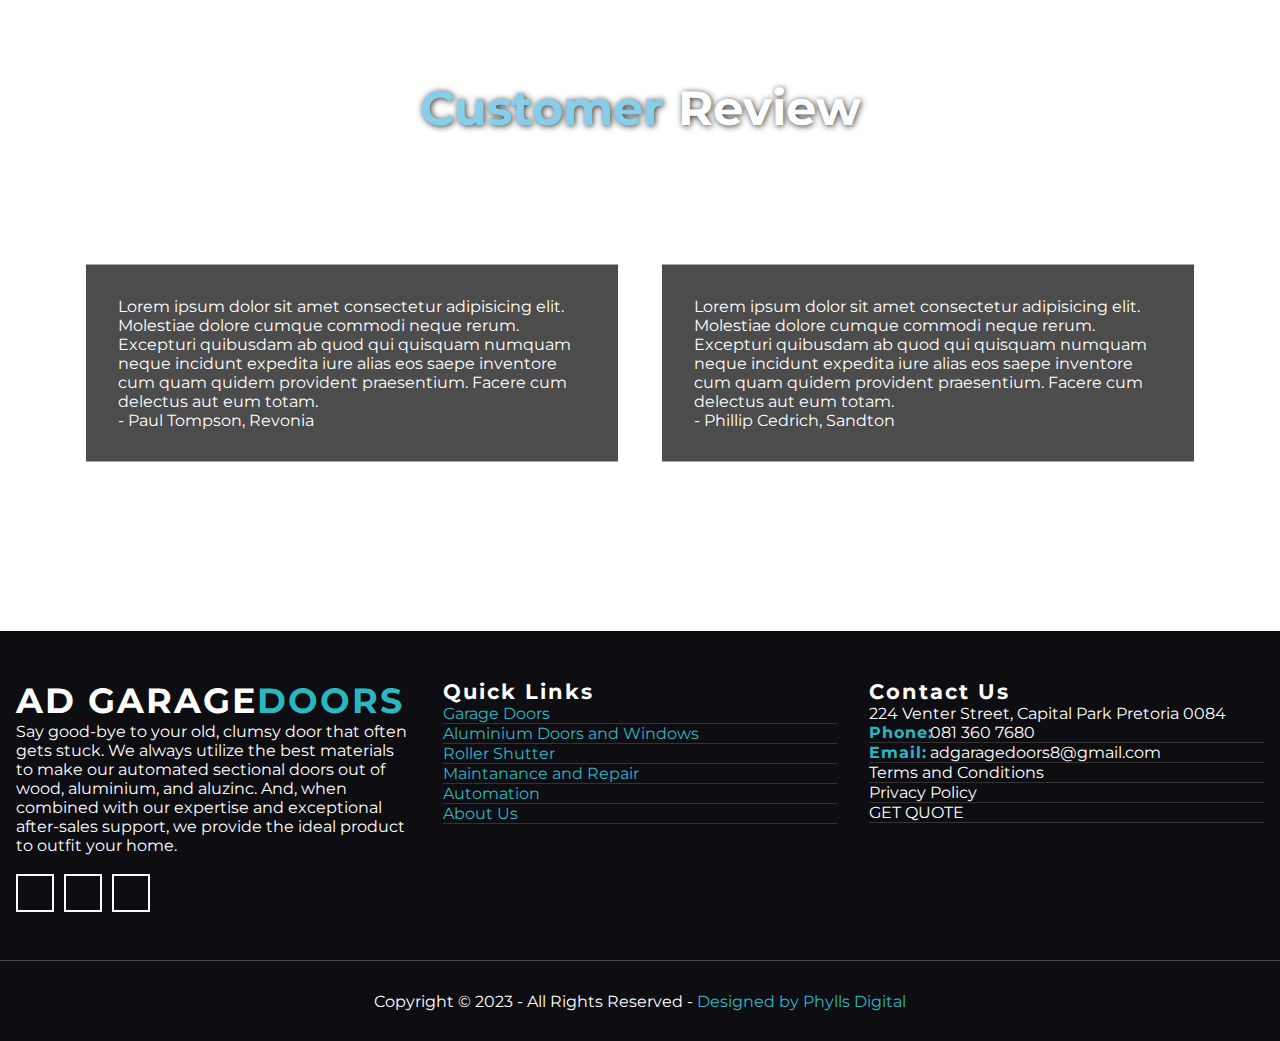
<file: maintanance.html>
<!DOCTYPE html>
<html lang="en">

<head>
    <meta charset="UTF-8">
    <meta http-equiv="X-UA-Compatible" content="IE=edge">
    <meta name="viewport" content="width=device-width, initial-scale=1.0">

    <!-- bootstrap cdn link -->
    <link href="https://cdn.jsdelivr.net/npm/bootstrap@5.1.3/dist/css/bootstrap.min.css" rel="stylesheet"
        integrity="sha384-1BmE4kWBq78iYhFldvKuhfTAU6auU8tT94WrHftjDbrCEXSU1oBoqyl2QvZ6jIW3" crossorigin="anonymous">

    <!-- aos cdn link -->
    <link href="https://unpkg.com/aos@2.3.1/dist/aos.css" rel="stylesheet">

    <!-- custom styles -->
    <link rel="stylesheet" href="style.css">
    <link rel="stylesheet" href="responsive.css">

    <title>Garage Doors - About</title>
</head>

<body>
    <!-- topbar start -->
    <div class="topbar container-fluid d-flex flex-wrap justify-content-center justify-content-lg-between">
        <div class="info-topbar mt-2 d-flex flex-wrap justify-content-center justify-content-lg-between">
            <div class="info-content d-inline-flex">
                <div class="mt-1"><span class="icon-phone-alt"></span></div>
                <p class="phone ms-2">081 360 7680</p>
            </div>

            <div class="info-content ms-4 d-inline-flex">
                <div class="mt-1"><span class="icon-envelope"></span></div>
                <p class="email ms-2">adgaragedoors8@gmail.com</p>
            </div>
        </div>

        <div class="location-topbar ms-3 mt-2 d-flex align-items-center">
            <p>224 Venter Street, Capital Park Pretoria</p>
        </div>
    </div>
    <!-- topbar end -->





    <!-- header start -->
    <div class="header">

        <!-- navbar start -->
        <nav class="navbar navbar-expand-lg navbar-light bg-light">
            <div class="nav-content container-fluid">
                <a class="navbar-brand" href="#">
                    <img class="d-inline-block align-top" src="img/adgaragedoors.png" alt="brand-logo">
                </a>

                <button class="navbar-toggler" type="button" data-bs-toggle="collapse"
                    data-bs-target="#navbarNavDropdown" aria-controls="navbarNavDropdown" aria-expanded="false"
                    aria-label="Toggle navigation">
                    <span class="navbar-toggler-icon"></span>
                </button>

                <div class="main-menu collapse navbar-collapse" id="navbarNavDropdown">
                    <ul class="navbar-nav">
                        <li class="nav-item">
                            <a class="nav-link" aria-current="page" href="index.html">Home</a>
                        </li>

                        <li class="nav-item">
                            <a class="nav-link active" href="about.html">About Us</a>
                        </li>

                        <li class="nav-item dropdown">
                            <a class="nav-link dropdown-toggle" href="#" data-bs-toggle="dropdown"
                                id="navbarDropdownMenuLink" role="button" aria-expanded="false">
                                Our Services
                            </a>
                            <ul class="dropdown-menu" aria-labelledby="navbarDropdownMenuLink">
                                <li><a class="dropdown-item" href="garagedoor.html">Garage Doors</a></li>
                                <li><a class="dropdown-item" href="aluminium.html">Aluminium Doors and Windows</a></li>
                                <li><a class="dropdown-item" href="rollershutter.html">Roller Shutters</a></li>
                                <li><a class="dropdown-item" href="automation.html">Automation</a></li>
                                <li><a class="dropdown-item" href="maintanance.html">Maintanance and Repair</a></li>
                            </ul>
                        </li>

                        <li class="nav-item">
                            <a class="nav-link" href="contact.html">Contact Us</a>
                        </li>
                    </ul>
                </div>

                <div class="quote-btn">
                    <a class="nav-link" href="contact.html">Get a quote</a>
                </div>
            </div>
        </nav>
        <!-- navbar end -->
    </div>
    <!-- header end -->





    <!-- breadcrumb start -->
    <div class="container-fluid breadcrumb-area">
        <div class="container-lg">
            <div class="title">
                <h2>Maintanance and Repairs</h2>
            </div>

            <nav aria-label="breadcrumb">
                <ol class="breadcrumb">
                    <li class="breadcrumb-item"><a href="index.html">Home</a></li>
                    <li class="breadcrumb-item active" aria-current="page">Maintanance</li>
                </ol>
            </nav>
        </div>
    </div>
    <!-- breadcrumb end -->





    <!-- about section start -->
    <div class="about container-xl" id="about">
        <div class="about-wrap">
            <div class="about-image">
                <img src="img/exclusive/03.jpg" alt="about_img">
            </div>
            <div class="about-description">
                <h3>Welcome to AD Garage Doors</h3>
                <h1>Garage Door Repairs</h1>
                <p>In addition to providing installation services for garage doors and gates, AD GARAGE DOORS 
                    also offers repair services for garage doors, and garage motors.
                </p>
                <p>As specialists in the field of garage doors, we are capable of providing a wide range of 
                   repair services, encompassing virtually any necessary repair work. These services include 
                   ensuring proper track alignment and securing, conducting repairs to recover and restore 
                   movement by addressing dents or other forms of wear-and-tear, leveling and positioning 
                   tracks, and repairing the mechanisms of garage doors.
                </p>
                <button>Read More</button>
            </div>
        </div>

        <div class="about-wrap about-wrap-2">
            <div class="about-description">
                <h3>100% Customer Satisfy</h3>
                <h1>Garage Motor Repairs</h1>
                <p>Our garage door motor repair services are executed with efficiency and effectiveness. In 
                    the event that the product has been discontinued and its parts are unavailable, we will 
                    endeavor to identify an alternative solution and provide you with optimal value for your 
                    investment while ensuring the provision of our superior services. In addition, we provide 
                    repair services for garage motor remote controls and keypads. We provide repair services 
                    for both newly installed and existing gate motors.
                </p>
                <p>There are different signs that you need to call us to repair your garage door. These are 
                    the following, noisy doors or motors; alignment is out; doors that don’t stay up or close 
                    properly; doors that shudder or look like they are struggling to move; motors that run but 
                    don't open the garage door; Motors with a flashing light; doors that don’t lock; sparks or smoke</p>
                <button>Read More</button>
            </div>

            <div class="about-image">
                <img src="img/3.jpg" alt="about_img">
            </div>
        </div>
    </div>
    <!-- about section end -->





    <!-- customer review section start -->
    <div class="customer-review">
        <div class="review-title">
            <h1><span>Customer</span> Review</h1>
        </div>
        <div class="review-wrap">
            <div class="review-box">
                <p class="review-icon"><span class="icon-quote-left"></span></p>
                <p class="review-description">Lorem ipsum dolor sit amet consectetur adipisicing elit. Molestiae dolore
                    cumque commodi neque rerum. Excepturi quibusdam ab quod qui quisquam numquam neque incidunt expedita
                    iure alias eos saepe inventore cum quam quidem provident praesentium. Facere cum delectus aut eum
                    totam.</p>
                <p>- Paul Tompson, Revonia</p>
            </div>

            <div class="review-box">
                <p class="review-icon"><span class="icon-quote-left"></span></p>
                <p class="review-description">Lorem ipsum dolor sit amet consectetur adipisicing elit. Molestiae dolore
                    cumque commodi neque rerum. Excepturi quibusdam ab quod qui quisquam numquam neque incidunt expedita
                    iure alias eos saepe inventore cum quam quidem provident praesentium. Facere cum delectus aut eum
                    totam.</p>
                <p>- Phillip Cedrich, Sandton</p>
            </div>
        </div>
    </div>
    <!-- customer review section end -->





    <!-- footer section start -->
    <div class="footer">
        <div class="footer-content container-xxl">
            <div class="footer-col footer-col1">
                <p class="interiorx"><strong>AD Garage<span>Doors</span></strong></p>
                <p>
                    Say good-bye to your old, clumsy door that often gets stuck. We always utilize the best materials 
                    to make our automated sectional doors out of wood, aluminium, and aluzinc. And, when combined with 
                    our expertise and exceptional after-sales support, we provide the ideal product to outfit your home.
                </p>
                <div class="social-links">
                    <div class="social-link">
                        <span class="icon-facebook-f"><a href="#"></a></span>
                    </div>

                    <div class="social-link">
                        <span class="icon-twitter"><a href="#"></a></span>
                    </div>

                    <div class="social-link">
                        <span class="icon-linkedin-in"><a href="#"></a></span>
                    </div>
                </div>
            </div>

            <div class="footer-col news">
                <p class="footer-col-title"><strong>Quick Links</strong></p>
                <div class="news-links">
                    <p class="news-link"><a href="garagedoor.html">Garage Doors</a></p>
                    <p class="news-link"><a href="aluminium.html">Aluminium Doors and Windows</a></p>
                    <p class="news-link"><a href="rollershutter.html">Roller Shutter</a></p>
                    <p class="news-link"><a href="maintanance.html">Maintanance and Repair</a></p>
                    <p class="news-link"><a href="automation.html">Automation</a></p>
                    <p class="news-link"><a href="about.html">About Us</a></p>
                </div>
            </div>

            <div class="footer-col location">
                <p class="footer-col-title"><strong>Contact Us</strong></p>
                <p>224 Venter Street, Capital Park Pretoria 0084</p>
                <div class="address">
                    <p><strong>Phone: </strong><span> 081 360 7680</span></p>
                    <p><strong>Email: </strong><span>adgaragedoors8@gmail.com</span></p>
                    <p><a href="#">Terms and Conditions</a></p>
                    <p><a href="#">Privacy Policy</a></p>
                    <p><a href="#">GET QUOTE</a></p>


                </div>
            </div>
        </div>


        <footer class="copyright container-xxl">
            <p>Copyright &copy; 2023 - All Rights Reserved - <a
                    href="#" target="_blank">Designed by Phylls Digital</a></p>
        </footer>
    </div>

    <!-- footer section end -->







    <!-- bootstrap cdn link -->
    <script src="https://cdn.jsdelivr.net/npm/bootstrap@5.1.3/dist/js/bootstrap.bundle.min.js"
        integrity="sha384-ka7Sk0Gln4gmtz2MlQnikT1wXgYsOg+OMhuP+IlRH9sENBO0LRn5q+8nbTov4+1p" crossorigin="anonymous">
    </script>

    <!-- aos cdn link -->
    <script src="https://unpkg.com/aos@2.3.1/dist/aos.js"></script>

    <!-- custom js link -->
    <script src="script.js"></script>
</body>

</html>
</file>
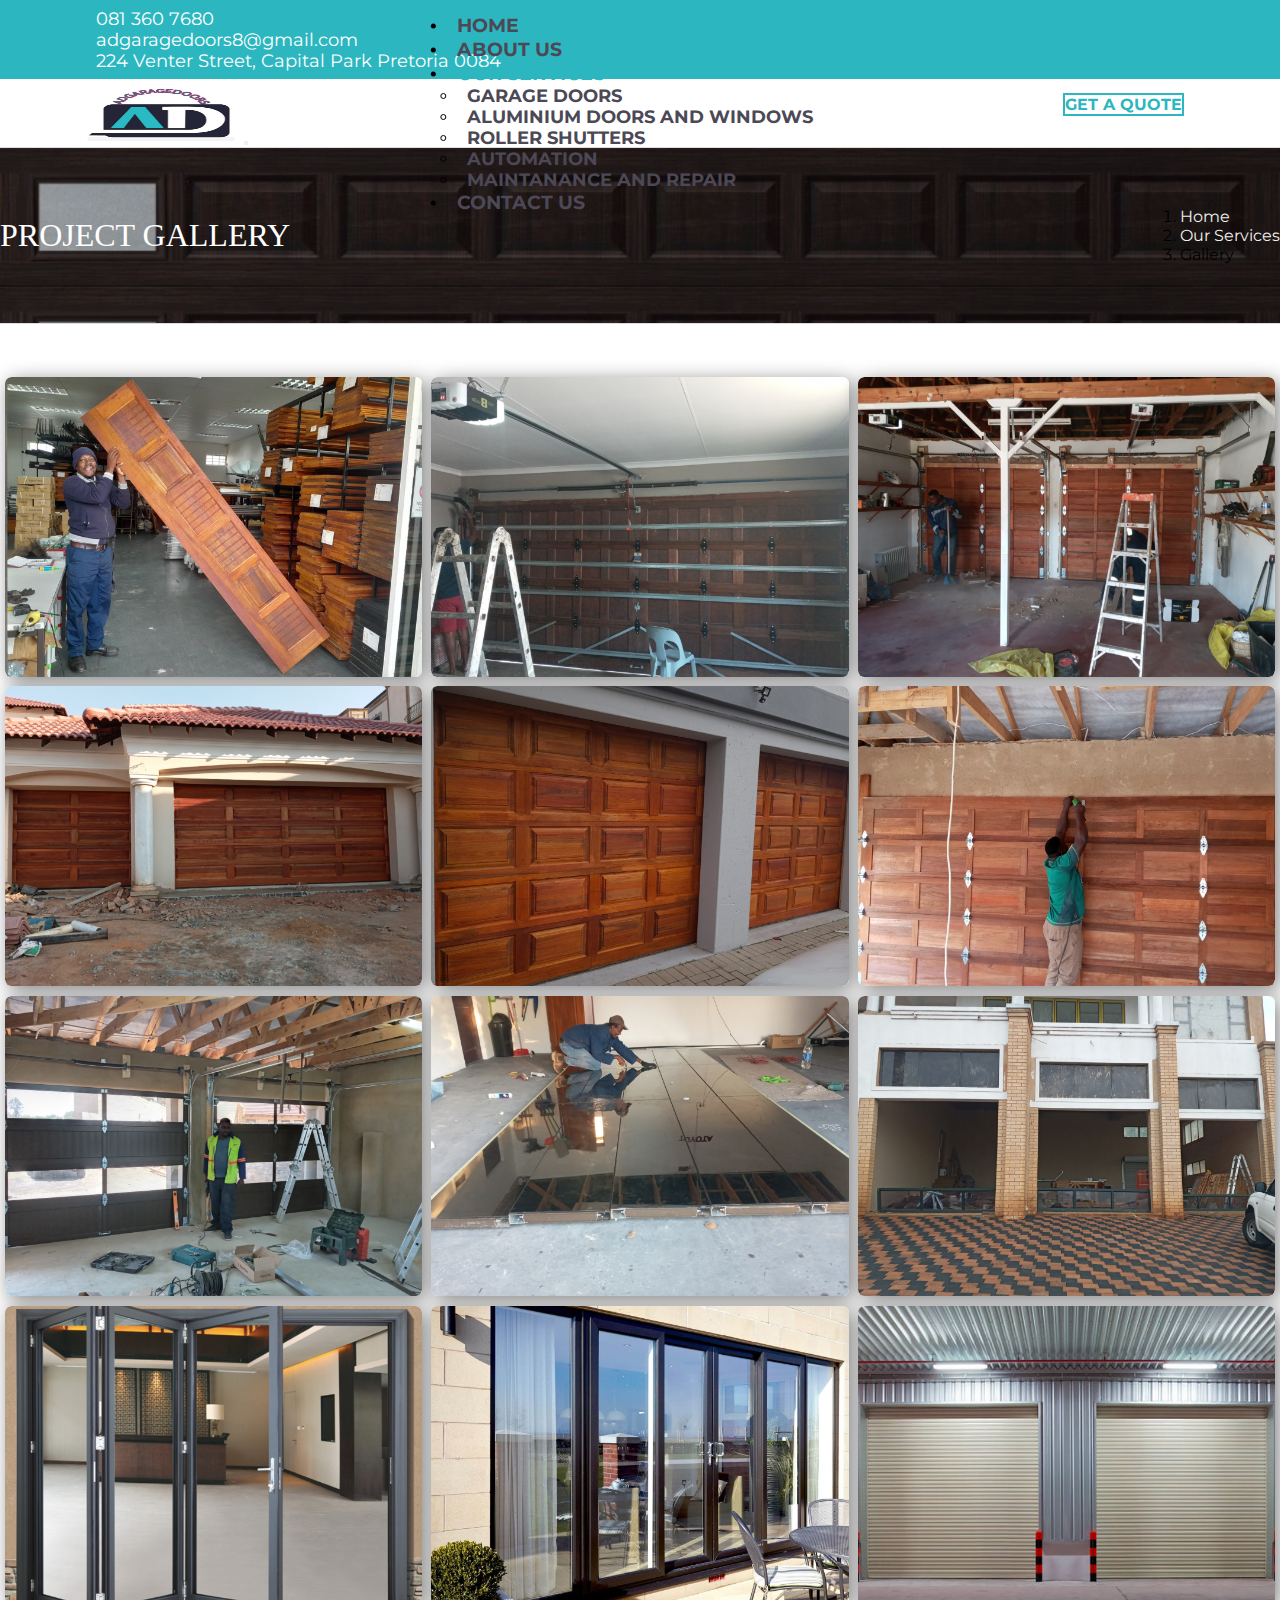
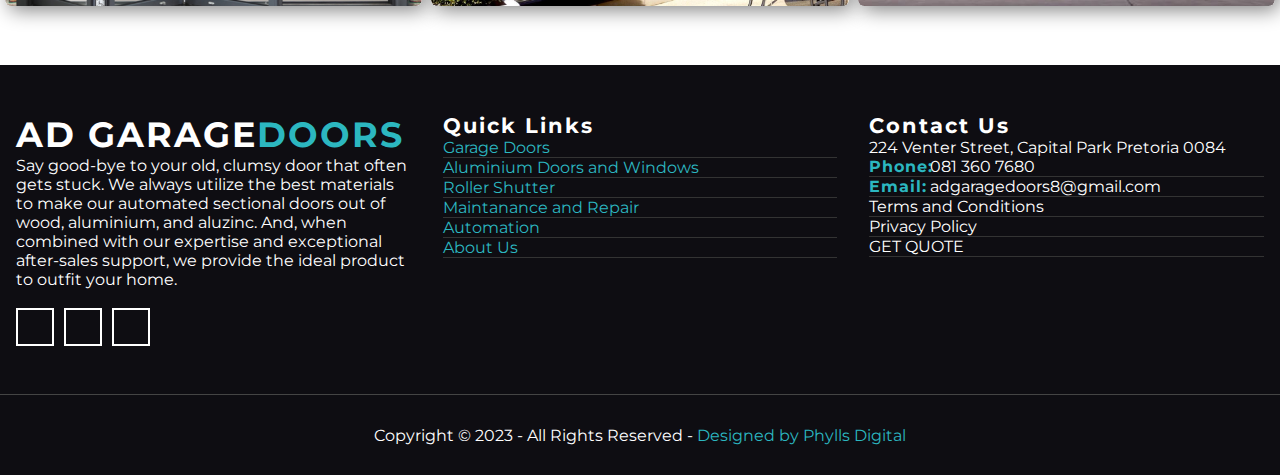
<file: project.html>
<!DOCTYPE html>
<html lang="en">

<head>
    <meta charset="UTF-8">
    <meta http-equiv="X-UA-Compatible" content="IE=edge">
    <meta name="viewport" content="width=device-width, initial-scale=1.0">

    <!-- bootstrap cdn link -->
    <link href="https://cdn.jsdelivr.net/npm/bootstrap@5.1.3/dist/css/bootstrap.min.css" rel="stylesheet"
        integrity="sha384-1BmE4kWBq78iYhFldvKuhfTAU6auU8tT94WrHftjDbrCEXSU1oBoqyl2QvZ6jIW3" crossorigin="anonymous">

    <!-- aos cdn link -->
    <link href="https://unpkg.com/aos@2.3.1/dist/aos.css" rel="stylesheet">

    <!-- custom styles -->
    <link rel="stylesheet" href="style.css">
    <link rel="stylesheet" href="responsive.css">

    <title>Project Gallery</title>
</head>

<body>
    <!-- topbar start -->
    <div class="topbar container-fluid d-flex flex-wrap justify-content-center justify-content-lg-between">
        <div class="info-topbar mt-2 d-flex flex-wrap justify-content-center justify-content-lg-between">
            <div class="info-content d-inline-flex">
                <div class="mt-1"><span class="icon-phone-alt"></span></div>
                <p class="phone ms-2">081 360 7680</p>
            </div>

            <div class="info-content ms-4 d-inline-flex">
                <div class="mt-1"><span class="icon-envelope"></span></div>
                <p class="email ms-2">adgaragedoors8@gmail.com</p>
            </div>
        </div>

        <div class="location-topbar ms-3 mt-2 d-flex align-items-center">
            <p>224 Venter Street, Capital Park Pretoria 0084</p>
        </div>
    </div>
    <!-- topbar end -->





    <!-- header start -->
    <div class="header">

        <!-- navbar start -->
        <nav class="navbar navbar-expand-lg navbar-light bg-light">
            <div class="nav-content container-fluid">
                <a class="navbar-brand" href="#">
                    <img class="d-inline-block align-top" src="img/adgaragedoors.png" alt="brand-logo">
                </a>

                <button class="navbar-toggler" type="button" data-bs-toggle="collapse"
                    data-bs-target="#navbarNavDropdown" aria-controls="navbarNavDropdown" aria-expanded="false"
                    aria-label="Toggle navigation">
                    <span class="navbar-toggler-icon"></span>
                </button>

                <div class="main-menu collapse navbar-collapse" id="navbarNavDropdown">
                    <ul class="navbar-nav">
                        <li class="nav-item">
                            <a class="nav-link" aria-current="page" href="index.html">Home</a>
                        </li>

                        <li class="nav-item">
                            <a class="nav-link" href="about.html">About Us</a>
                        </li>

                        <li class="nav-item dropdown">
                            <a class="nav-link active dropdown-toggle" href="#" data-bs-toggle="dropdown"
                                id="navbarDropdownMenuLink" role="button" aria-expanded="false">
                                Our Services
                            </a>
                            <ul class="dropdown-menu" aria-labelledby="navbarDropdownMenuLink">
                                <li><a class="dropdown-item" href="garagedoor.html">Garage Doors</a></li>
                                <li><a class="dropdown-item" href="aluminium.html">Aluminium Doors and Windows</a></li>
                                <li><a class="dropdown-item" href="rollershutter.html">Roller Shutters</a></li>
                                <li><a class="dropdown-item" href="automation.html">Automation</a></li>
                                <li><a class="dropdown-item" href="maintanance.html">Maintanance and Repair</a></li>
                            </ul>
                        </li>

                        <li class="nav-item">
                            <a class="nav-link" href="contact.html">Contact Us</a>
                        </li>
                    </ul>
                </div>

                <div class="quote-btn">
                    <a class="nav-link" href="#">Get a quote</a>
                </div>
            </div>
        </nav>
        <!-- navbar end -->
    </div>
    <!-- header end -->





    <!-- breadcrumb start -->
    <div class="container-fluid breadcrumb-area">
        <div class="container-lg">
            <div class="title">
                <h2>Project Gallery</h2>
            </div>

            <nav aria-label="breadcrumb">
                <ol class="breadcrumb">
                    <li class="breadcrumb-item"><a href="index.html">Home</a></li>
                    <li class="breadcrumb-item"><a href="construction.html">Our Services</a></li>
                    <li class="breadcrumb-item active" aria-current="page">Gallery</li>
                </ol>
            </nav>
        </div>
    </div>
    <!-- breadcrumb end -->





    <!-- project gallery start -->
    <div class="container-lg gallery">
        <div class="wrapper">
            <div class="filter-items project-gallery" data-aos="fade-up">
                <div class="filter-content" data-item="interior">
                    <img src="img/exclusive/01.jpg" alt="gallery_img">
                    <p class="hover-text"><span class="icon-link"></span></p>
                </div>

                <div class="filter-content" data-item="interior">
                    <img src="img/exclusive/02.jpg" alt="gallery_img">
                    <p class="hover-text"><span class="icon-link"></span></p>
                </div>

                <div class="filter-content" data-item="interior">
                    <img src="img/exclusive/03.jpg" alt="gallery_img">
                    <p class="hover-text"><span class="icon-link"></span></p>
                </div>

                <div class="filter-content" data-item="interior">
                    <img src="img/exclusive/04.jpg" alt="gallery_img">
                    <p class="hover-text"><span class="icon-link"></span></p>
                </div>

                <div class="filter-content" data-item="interior">
                    <img src="img/exclusive/05.jpg" alt="gallery_img">
                    <p class="hover-text"><span class="icon-link"></span></p>
                </div>

                <div class="filter-content" data-item="interior">
                    <img src="img/exclusive/06.jpg" alt="gallery_img">
                    <p class="hover-text"><span class="icon-link"></span></p>
                </div>

                <div class="filter-content" data-item="interior">
                    <img src="img/interior/03.jpg" alt="gallery_img">
                    <p class="hover-text"><span class="icon-link"></span></p>
                </div>

                <div class="filter-content" data-item="interior">
                    <img src="img/interior/04.jpg" alt="gallery_img">
                    <p class="hover-text"><span class="icon-link"></span></p>
                </div>

                <div class="filter-content" data-item="interior">
                    <img src="img/interior/05.jpg" alt="gallery_img">
                    <p class="hover-text"><span class="icon-link"></span></p>
                </div>

                <div class="filter-content" data-item="interior">
                    <img src="img/aluminium/7.jpg" alt="gallery_img">
                    <p class="hover-text"><span class="icon-link"></span></p>
                </div>

                <div class="filter-content" data-item="interior">
                    <img src="img/aluminium/8.jpg" alt="gallery_img">
                    <p class="hover-text"><span class="icon-link"></span></p>
                </div>

                <div class="filter-content" data-item="interior">
                    <img src="img/home/9.jpg" alt="gallery_img">
                    <p class="hover-text"><span class="icon-link"></span></p>
                </div>
            </div>
        </div>

        <!-- lightbox -->
        <div class="lightbox project-lightbox">
            <div class="lightbox-content">
                <div class="lightbox-header">
                    <div class="lightbox-close-btn">
                        <span id="close-lightbox"></span>
                    </div>
                </div>

                <div class="image-wrapper">
                    <img src="img/interior/01.jpg" alt="project preview">
                </div>
            </div>
        </div>

        <div class="lightbox-arrow">
            <span class="icon-angle-left" id="left-arrow"></span>
            <span class="icon-angle-right" id="right-arrow"></span>
        </div>

        <!-- lightbox shadow -->
        <div class="lightbox-shadow"></div>
    </div>
    <!-- project gallery end -->





    <!-- footer area start -->
    <div class="footer">
        <div class="footer-content container-xxl">
            <div class="footer-col footer-col1">
                <p class="interiorx"><strong>AD Garage<span>Doors</span></strong></p>
                <p>
                    Say good-bye to your old, clumsy door that often gets stuck. We always utilize the best materials 
                    to make our automated sectional doors out of wood, aluminium, and aluzinc. And, when combined with 
                    our expertise and exceptional after-sales support, we provide the ideal product to outfit your home.
                </p>
                <div class="social-links">
                    <div class="social-link">
                        <span class="icon-facebook-f"><a href="#"></a></span>
                    </div>

                    <div class="social-link">
                        <span class="icon-twitter"><a href="#"></a></span>
                    </div>

                    <div class="social-link">
                        <span class="icon-linkedin-in"><a href="#"></a></span>
                    </div>
                </div>
            </div>

            <div class="footer-col news">
                <p class="footer-col-title"><strong>Quick Links</strong></p>
                <div class="news-links">
                    <p class="news-link"><a href="garagedoor.html">Garage Doors</a></p>
                    <p class="news-link"><a href="aluminium.html">Aluminium Doors and Windows</a></p>
                    <p class="news-link"><a href="rollershutter.html">Roller Shutter</a></p>
                    <p class="news-link"><a href="maintanance.html">Maintanance and Repair</a></p>
                    <p class="news-link"><a href="automation.html">Automation</a></p>
                    <p class="news-link"><a href="about.html">About Us</a></p>
                </div>
            </div>

            <div class="footer-col location">
                <p class="footer-col-title"><strong>Contact Us</strong></p>
                <p>224 Venter Street, Capital Park Pretoria 0084</p>
                <div class="address">
                    <p><strong>Phone: </strong><span> 081 360 7680</span></p>
                    <p><strong>Email: </strong><span>adgaragedoors8@gmail.com</span></p>
                    <p><a href="#">Terms and Conditions</a></p>
                    <p><a href="#">Privacy Policy</a></p>
                    <p><a href="#">GET QUOTE</a></p>


                </div>
            </div>
        </div>


        <footer class="copyright container-xxl">
            <p>Copyright &copy; 2023 - All Rights Reserved - <a
                    href="#" target="_blank">Designed by Phylls Digital</a></p>
        </footer>
    </div>

    <!-- footer area end -->







    <!-- bootstrap cdn link -->
    <script src="https://cdn.jsdelivr.net/npm/bootstrap@5.1.3/dist/js/bootstrap.bundle.min.js"
        integrity="sha384-ka7Sk0Gln4gmtz2MlQnikT1wXgYsOg+OMhuP+IlRH9sENBO0LRn5q+8nbTov4+1p" crossorigin="anonymous">
    </script>

    <!-- aos cdn link -->
    <script src="https://unpkg.com/aos@2.3.1/dist/aos.js"></script>

    <!-- custom js link -->
    <script src="script.js"></script>
</body>

</html>
</file>
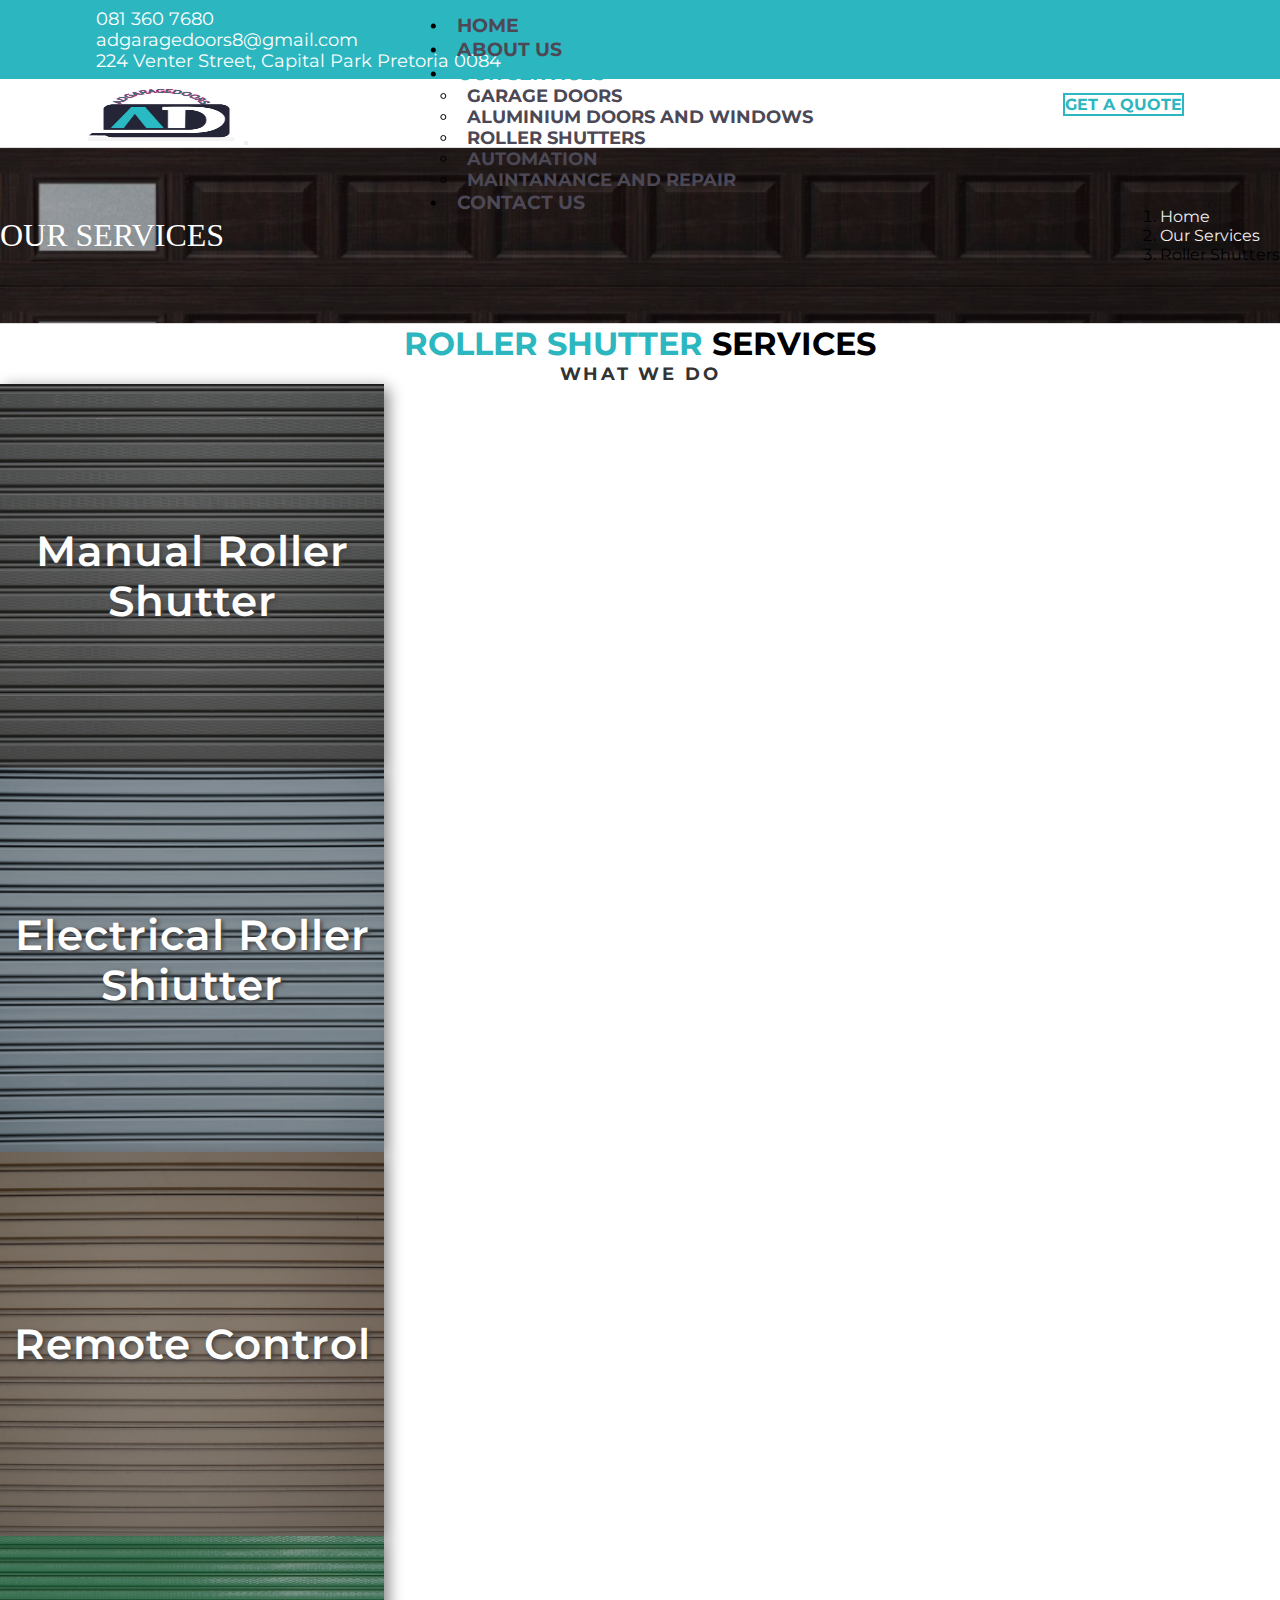
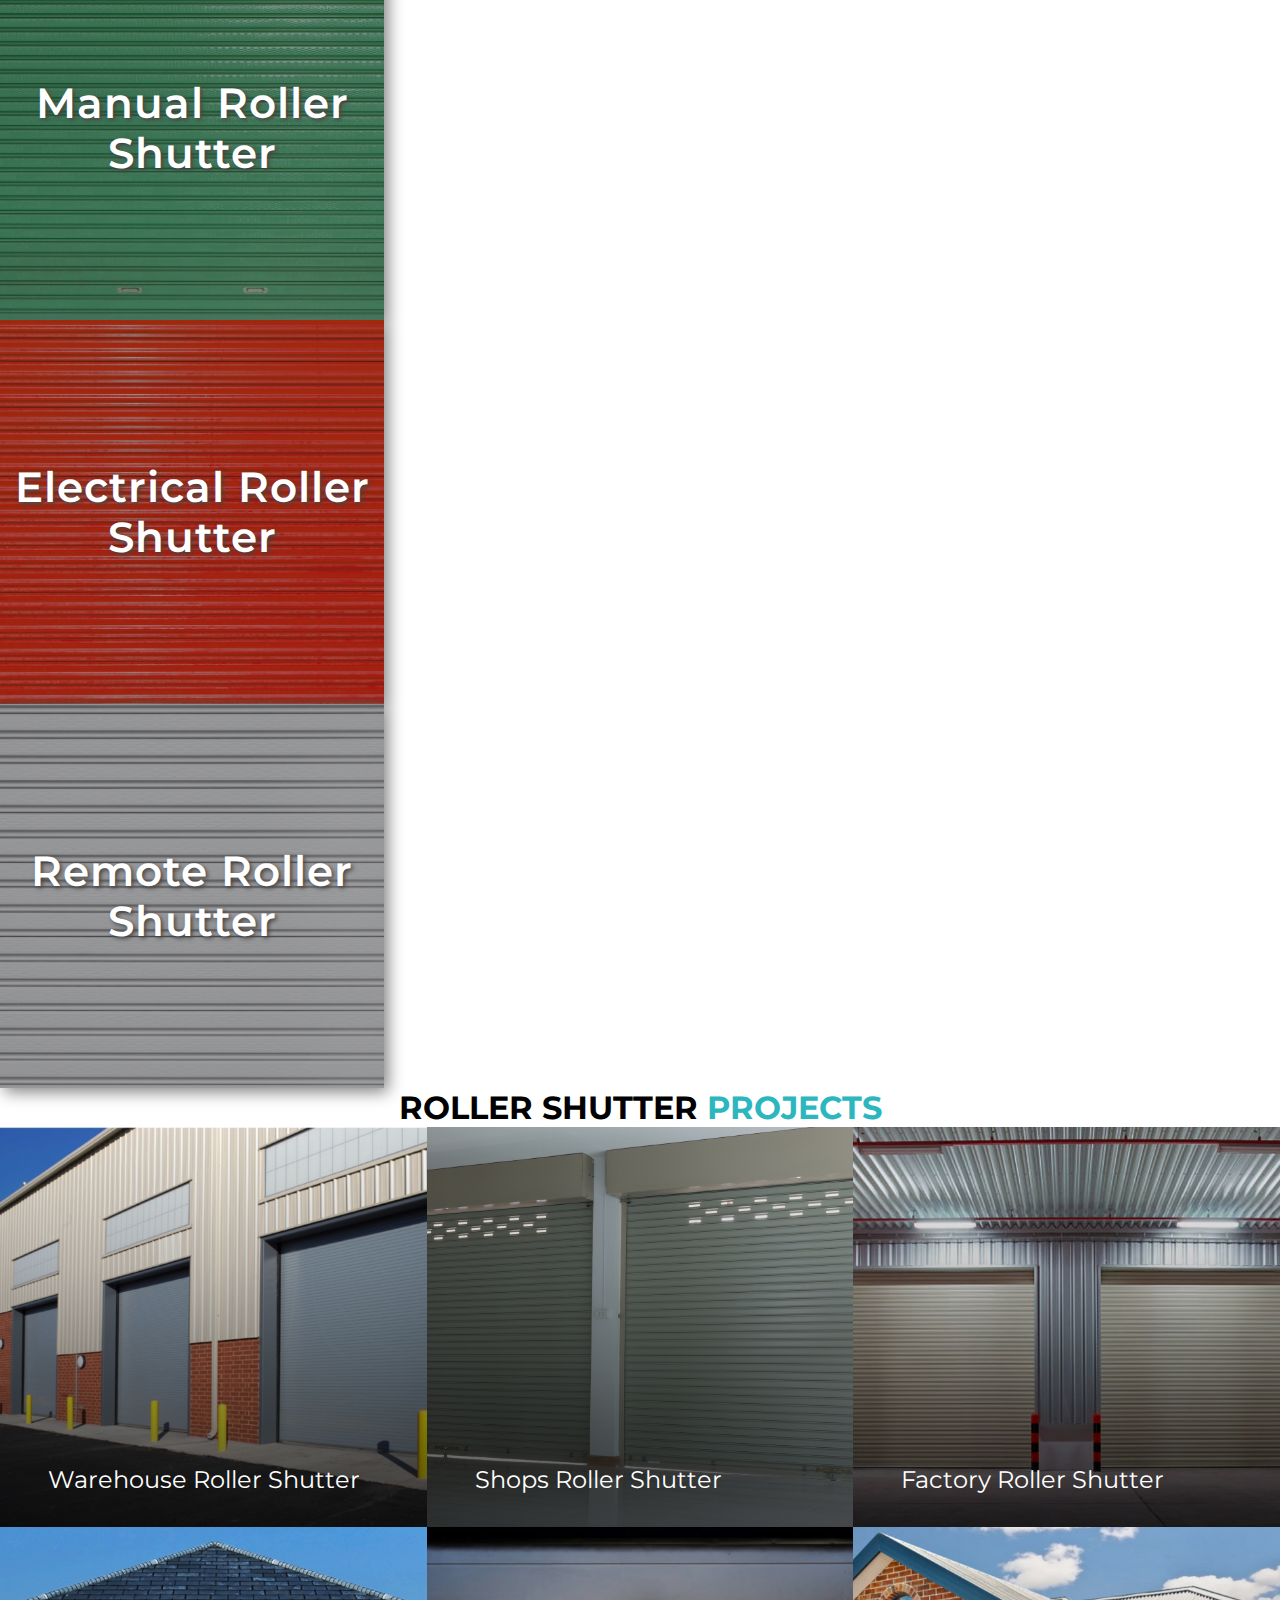
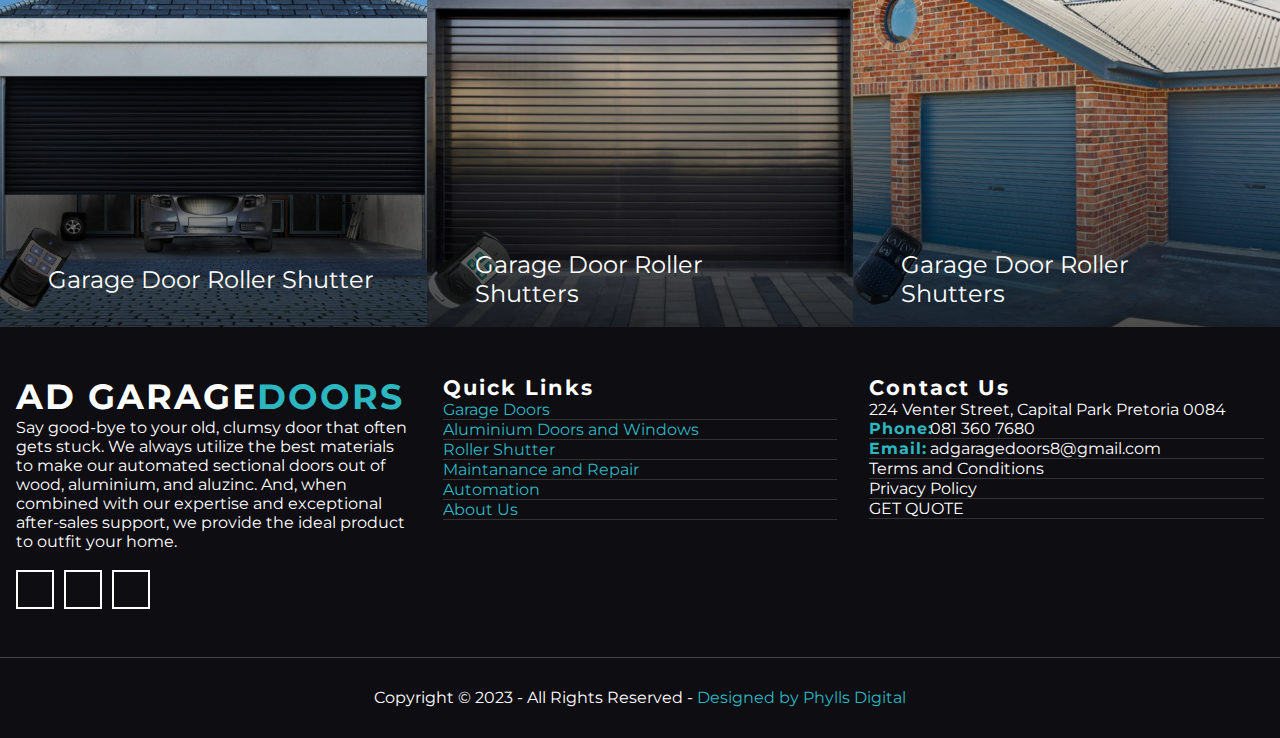
<file: rollershutter.html>
<!DOCTYPE html>
<html lang="en">

<head>
    <meta charset="UTF-8">
    <meta http-equiv="X-UA-Compatible" content="IE=edge">
    <meta name="viewport" content="width=device-width, initial-scale=1.0">

    <!-- bootstrap cdn link -->
    <link href="https://cdn.jsdelivr.net/npm/bootstrap@5.1.3/dist/css/bootstrap.min.css" rel="stylesheet"
        integrity="sha384-1BmE4kWBq78iYhFldvKuhfTAU6auU8tT94WrHftjDbrCEXSU1oBoqyl2QvZ6jIW3" crossorigin="anonymous">

    <!-- aos cdn link -->
    <link href="https://unpkg.com/aos@2.3.1/dist/aos.css" rel="stylesheet">

    <!-- custom styles -->
    <link rel="stylesheet" href="style.css">
    <link rel="stylesheet" href="responsive.css">

    <title>AD Garage Doors - Roller Shutter</title>
</head>

<body>
    <!-- topbar start -->
    <div class="topbar container-fluid d-flex flex-wrap justify-content-center justify-content-lg-between">
        <div class="info-topbar mt-2 d-flex flex-wrap justify-content-center justify-content-lg-between">
            <div class="info-content d-inline-flex">
                <div class="mt-1"><span class="icon-phone-alt"></span></div>
                <p class="phone ms-2">081 360 7680</p>
            </div>

            <div class="info-content ms-4 d-inline-flex">
                <div class="mt-1"><span class="icon-envelope"></span></div>
                <p class="email ms-2">adgaragedoors8@gmail.com</p>
            </div>
        </div>

        <div class="location-topbar ms-3 mt-2 d-flex align-items-center">
            <p>224 Venter Street, Capital Park Pretoria 0084</p>
        </div>
    </div>
    <!-- topbar end -->





    <!-- header start -->
    <div class="header">

        <!-- navbar start -->
        <nav class="navbar navbar-expand-lg navbar-light bg-light">
            <div class="nav-content container-fluid">
                <a class="navbar-brand" href="#">
                    <img class="d-inline-block align-top" src="img/adgaragedoors.png" alt="brand-logo">
                </a>

                <button class="navbar-toggler" type="button" data-bs-toggle="collapse"
                    data-bs-target="#navbarNavDropdown" aria-controls="navbarNavDropdown" aria-expanded="false"
                    aria-label="Toggle navigation">
                    <span class="navbar-toggler-icon"></span>
                </button>

                <div class="main-menu collapse navbar-collapse" id="navbarNavDropdown">
                    <ul class="navbar-nav">
                        <li class="nav-item">
                            <a class="nav-link" aria-current="page" href="index.html">Home</a>
                        </li>

                        <li class="nav-item">
                            <a class="nav-link" href="about.html">About Us</a>
                        </li>

                        <li class="nav-item dropdown">
                            <a class="nav-link active dropdown-toggle" href="#" data-bs-toggle="dropdown"
                                id="navbarDropdownMenuLink" role="button" aria-expanded="false">
                                Our Services
                            </a>
                            <ul class="dropdown-menu" aria-labelledby="navbarDropdownMenuLink">
                                <li><a class="dropdown-item" href="garagedoor.html">Garage Doors</a></li>
                                <li><a class="dropdown-item" href="aluminium.html">Aluminium Doors and Windows</a></li>
                                <li><a class="dropdown-item" href="rollershutter.html">Roller Shutters</a></li>
                                <li><a class="dropdown-item" href="automation.html">Automation</a></li>
                                <li><a class="dropdown-item" href="maintanance.html">Maintanance and Repair</a></li>

                            </ul>
                        </li>

                        <li class="nav-item">
                            <a class="nav-link" href="contact.html">Contact Us</a>
                        </li>
                    </ul>
                </div>

                <div class="quote-btn">
                    <a class="nav-link" href="#">Get a quote</a>
                </div>
            </div>
        </nav>
        <!-- navbar end -->
    </div>
    <!-- header end -->





    <!-- breadcrumb start -->
    <div class="container-fluid breadcrumb-area parallax">
        <div class="container-lg">
            <div class="title">
                <h2>Our Services</h2>
            </div>

            <nav aria-label="breadcrumb">
                <ol class="breadcrumb">
                    <li class="breadcrumb-item"><a href="index.html">Home</a></li>
                    <li class="breadcrumb-item"><a href="interior.html">Our Services</a></li>
                    <li class="breadcrumb-item active" aria-current="page">Roller Shutters</li>
                </ol>
            </nav>
        </div>
    </div>
    <!-- breadcrumb end -->





    <!-- services section start -->
    <div id="services" class="construction-services">
        <div class="section-title pt-5">
            <h1 class="text-center"><span>Roller Shutter</span> Services</h1>
            <p class="text-center">What we do</p>
        </div>

        <div class="container-lg pt-4 pb-5 d-flex flex-wrap justify-content-center justify-content-lg-start"
            data-aos="fade-up">
            <div class="card mb-3 ms-2 me-2 flex-lg-grow-1">
                <img src="img/rollershutter/01.jpg" alt="">

                <div class="card-text-content">
                    <p>Manual Roller Shutter</p>
                </div>
            </div>

            <div class="card mb-3 ms-2 me-2 flex-lg-grow-1">
                <img src="img/rollershutter/02.jpg" alt="">

                <div class="card-text-content">
                    <p>Electrical Roller Shiutter</p>
                </div>
            </div>

            <div class="card mb-3 ms-2 me-2 flex-lg-grow-1">
                <img src="img/rollershutter/03.jpg" alt="">

                <div class="card-text-content">
                    <p>Remote Control</p>
                </div>
            </div>

            <div class="card mb-3 ms-2 me-2 flex-lg-grow-1">
                <img src="img/rollershutter/04.jpg" alt="">

                <div class="card-text-content">
                    <p>Manual Roller Shutter</p>
                </div>
            </div>

            <div class="card mb-3 ms-2 me-2 flex-lg-grow-1">
                <img src="img/rollershutter/05.jpg" alt="">

                <div class="card-text-content">
                    <p>Electrical Roller Shutter</p>
                </div>
            </div>

            <div class="card mb-3 ms-2 me-2 flex-lg-grow-1">
                <img src="img/rollershutter/06.jpg" alt="">

                <div class="card-text-content">
                    <p>Remote Roller Shutter</p>
                </div>
            </div>
        </div>
    </div>
    <!-- services section end -->





    <!-- service gallery start -->
    <div class="container-fluid service-gallery mt-2">
        <div class="section-title pt-5 pb-5">
            <h1>Roller Shutter <span>Projects</span></h1>
        </div>

        <div class="service-gallery-wrapper mt-4">
            <div class="service-gallery-content">
                <img src="img/home/7.jpg" alt="">

                <div class="preview-details">
                    <p class="preview-title">Project 1</p>
                </div>

                <div class="service-project-title-area">
                    <p class="service-project-title">Warehouse Roller Shutter</p>
                </div>
            </div>

            <div class="service-gallery-content">
                <img src="img/home/8.jpg" alt="">

                <div class="preview-details">
                    <p class="preview-title">Project 2</p>
                </div>

                <div class="service-project-title-area">
                    <p class="service-project-title">Shops Roller Shutter</p>
                </div>
            </div>

            <div class="service-gallery-content">
                <img src="img/home/9.jpg" alt="">

                <div class="preview-details">
                    <p class="preview-title">Project 3</p>
                </div>

                <div class="service-project-title-area">
                    <p class="service-project-title">Factory Roller Shutter</p>
                </div>
            </div>

            <div class="service-gallery-content">
                <img src="img/home/10.jpg" alt="">

                <div class="preview-details">
                    <p class="preview-title">Project 4</p>
                </div>

                <div class="service-project-title-area">
                    <p class="service-project-title">Garage Door Roller Shutter</p>
                </div>
            </div>

            <div class="service-gallery-content">
                <img src="img/home/11.jpg" alt="">

                <div class="preview-details">
                    <p class="preview-title">Project 5</p>
                </div>

                <div class="service-project-title-area">
                    <p class="service-project-title">Garage Door Roller Shutters</p>
                </div>
            </div>

            <div class="service-gallery-content">
                <img src="img/home/12.jpg" alt="">

                <div class="preview-details">
                    <p class="preview-title">Project 6</p>
                </div>

                <div class="service-project-title-area">
                    <p class="service-project-title">Garage Door Roller Shutters</p>
                </div>
            </div>
        </div>
    </div>
    <!-- service gallery end -->





    <!-- footer section start -->
    <div class="footer">
        <div class="footer-content container-xxl">
            <div class="footer-col footer-col1">
                <p class="interiorx"><strong>AD Garage<span>Doors</span></strong></p>
                <p>
                    Say good-bye to your old, clumsy door that often gets stuck. We always utilize the best materials 
                    to make our automated sectional doors out of wood, aluminium, and aluzinc. And, when combined with 
                    our expertise and exceptional after-sales support, we provide the ideal product to outfit your home.
                </p>
                <div class="social-links">
                    <div class="social-link">
                        <span class="icon-facebook-f"><a href="#"></a></span>
                    </div>

                    <div class="social-link">
                        <span class="icon-twitter"><a href="#"></a></span>
                    </div>

                    <div class="social-link">
                        <span class="icon-linkedin-in"><a href="#"></a></span>
                    </div>
                </div>
            </div>

            <div class="footer-col news">
                <p class="footer-col-title"><strong>Quick Links</strong></p>
                <div class="news-links">
                    <p class="news-link"><a href="garagedoor.html">Garage Doors</a></p>
                    <p class="news-link"><a href="aluminium.html">Aluminium Doors and Windows</a></p>
                    <p class="news-link"><a href="rollershutter.html">Roller Shutter</a></p>
                    <p class="news-link"><a href="maintanance.html">Maintanance and Repair</a></p>
                    <p class="news-link"><a href="automation.html">Automation</a></p>
                    <p class="news-link"><a href="about.html">About Us</a></p>
                </div>
            </div>

            <div class="footer-col location">
                <p class="footer-col-title"><strong>Contact Us</strong></p>
                <p>224 Venter Street, Capital Park Pretoria 0084</p>
                <div class="address">
                    <p><strong>Phone: </strong><span> 081 360 7680</span></p>
                    <p><strong>Email: </strong><span>adgaragedoors8@gmail.com</span></p>
                    <p><a href="#">Terms and Conditions</a></p>
                    <p><a href="#">Privacy Policy</a></p>
                    <p><a href="#">GET QUOTE</a></p>


                </div>
            </div>
        </div>


        <footer class="copyright container-xxl">
            <p>Copyright &copy; 2023 - All Rights Reserved - <a
                    href="#" target="_blank">Designed by Phylls Digital</a></p>
        </footer>
    </div>

    <!-- footer section end -->







    <!-- bootstrap cdn link -->
    <script src="https://cdn.jsdelivr.net/npm/bootstrap@5.1.3/dist/js/bootstrap.bundle.min.js"
        integrity="sha384-ka7Sk0Gln4gmtz2MlQnikT1wXgYsOg+OMhuP+IlRH9sENBO0LRn5q+8nbTov4+1p" crossorigin="anonymous">
    </script>

    <!-- aos cdn link -->
    <script src="https://unpkg.com/aos@2.3.1/dist/aos.js"></script>

    <!-- custom js link -->
    <script src="script.js"></script>
</body>

</html>
</file>
<file: style.css>
/*----------Fonts-------------*/

/*--------google fonts---------*/
@import url('https://fonts.googleapis.com/css2?family=Montserrat:wght@200;300;400;500;600;700;800&display=swap');

/* Global Settings
------------------------ */
*,
*::before,
*::after {
    margin: 0;
    padding: 0;
    -webkit-box-sizing: border-box;
    box-sizing: border-box;
}

:root {
    --color-base: #2cb7c0;
}

html {
    overflow-x: hidden;
}

body {
    position: relative;
    font-family: 'Montserrat', sans-serif;
}

a {
    color: #2cb7c0;
    text-decoration: none;
}

a:hover {
    color: #2cb7c0;
}

a:active {
    background: transparent !important;
}

.section-title h1 {
    font-weight: 700;
    text-align: center;
    text-transform: uppercase;
    font-family: 'Montserrat', sans-serif;
}

.section-title h1 span {
    color: var(--color-base);
}

.section-title p {
    position: relative;
    color: #333;
    font-size: 1.1rem;
    font-weight: 700;
    text-align: center;
    text-transform: uppercase;
    letter-spacing: 2.8px;
    font-family: 'Montserrat', sans-serif;
}





/* Topbar 
------------- */
.topbar {
    padding: 0.5rem 6rem;
    background: var(--color-base);
    font-family: 'Montserrat', sans-serif;
}

.info-content div span {
    color: #fff;
    font-size: 1.1rem;
}

.info-content p,
.location-topbar p {
    color: #fff;
    font-size: 1.1rem;
}






/* Header
------------- */
.header {
    position: relative;
    z-index: 999999 !important;
}

.header.active {
    position: fixed;
    width: 100%;
    top: 0;
    left: 0;
    -webkit-transform: translateY(0);
    -ms-transform: translateY(0);
    transform: translateY(0);
    -webkit-animation: animate 0.4s ease forwards;
    animation: animate 0.4s ease forwards;
}

@-webkit-keyframes animate {
    from {
        -webkit-transform: translateY(-10rem);
        transform: translateY(-10rem);
    }

    to {
        -webkit-transform: translateY(0);
        transform: translateY(0);
    }
}

@keyframes animate {
    from {
        -webkit-transform: translateY(-10rem);
        transform: translateY(-10rem);
    }

    to {
        -webkit-transform: translateY(0);
        transform: translateY(0);
    }
}



/* navbar */
.navbar {
    background: #fff !important;
    border-bottom: 1px solid #ddd;
    font-family: 'Montserrat', sans-serif;
}

.nav-content {
    position: relative;
    -webkit-box-sizing: border-box;
    box-sizing: border-box;
}

.navbar-brand {
    padding-left: 5rem;
}

.navbar-brand img {
    height: 4rem;
    width: 10rem;
}

.nav-item .nav-link.active {
    color: var(--color-base) !important;
}

.navbar .nav-item:hover .nav-link {
    color: var(--color-base) !important;
}

.main-menu {
    position: absolute;
    top: 50%;
    left: 50%;
    -webkit-transform: translate(-50%, -50%);
    -ms-transform: translate(-50%, -50%);
    transform: translate(-50%, -50%);
}

.main-menu ul li {
    padding: 0 0.6rem;
}

.main-menu ul li a {
    color: #4c4855 !important;
    font-size: 1.2rem;
    text-transform: uppercase;
    -webkit-transition: color 0.4s ease;
    -o-transition: color 0.4s ease;
    transition: color 0.4s ease;
    font-weight: bold;
}

.dropdown-menu>li>a {
    color: #444;
    font-size: 1.1rem !important;
    font-family: 'Montserrat', sans-serif;
}

.nav-content .quote-btn {
    position: absolute;
    top: 1rem;
    right: 6rem;
    -webkit-box-sizing: border-box;
    box-sizing: border-box;
}

.nav-content .quote-btn a {
    font-size: 1rem;
    font-weight: bold;
    text-transform: uppercase;
    color: var(--color-base) !important;
    border: 2px solid var(--color-base);
}





/* Breadcrumb 
----------------- */
.breadcrumb-area {
    background: -o-linear-gradient(45deg, rgba(0, 0, 0, 0.3), rgba(0, 0, 0, 0.5)), url('./img/breadcumb.jpg');
    background: linear-gradient(45deg, rgba(0, 0, 0, 0.3), rgba(0, 0, 0, 0.5)), url('./img/breadcumb.jpg');
    height: 11rem;
    width: 100%;
    -webkit-box-sizing: border-box;
    box-sizing: border-box;
    background-size: cover;
    border-bottom: 1px solid #ddd;
}

.breadcrumb-area .container-lg {
    display: -webkit-box;
    display: -ms-flexbox;
    display: flex;
    height: 100%;
    width: 100%;
    -webkit-box-pack: justify;
    -ms-flex-pack: justify;
    justify-content: space-between;
    -webkit-box-align: center;
    -ms-flex-align: center;
    align-items: center;
}

.breadcrumb-area .title h2 {
    margin-bottom: 0;
    color: #fff;
    font-size: 2rem;
    font-weight: 500;
    font-family: 'Poppins';
    text-transform: uppercase;
}

.breadcrumb-item a {
    color: #eee;
}





/* Hero Carousel
--------------------- */
.carousel-item {
    position: relative;
    height: 100vh;
    min-height: 360px;
    font-family: 'Montserrat', sans-serif;
}

.carousel-item1 {
    background: -o-linear-gradient(45deg, rgba(35, 35, 35, 0.4), rgba(35, 35, 35, 0.7)), url('./img/slider/1.jpg');
    background: linear-gradient(45deg, rgba(35, 35, 35, 0.4), rgba(35, 35, 35, 0.7)), url('./img/slider/1.jpg');
    background-size: cover;
    background-position: center;
}

.carousel-item2 {
    background: -o-linear-gradient(45deg, rgba(35, 35, 35, 0.4), rgba(35, 35, 35, 0.7)), url('./img/slider/2.jpg');
    background: linear-gradient(45deg, rgba(35, 35, 35, 0.4), rgba(35, 35, 35, 0.7)), url('./img/slider/2.jpg');
    background-size: cover;
    background-position: center;
}

.carousel-item3 {
    background: -o-linear-gradient(45deg, rgba(35, 35, 35, 0.4), rgba(35, 35, 35, 0.7)), url('./img/slider/3.jpg');
    background: linear-gradient(45deg, rgba(35, 35, 35, 0.4), rgba(35, 35, 35, 0.7)), url('./img/slider/3.jpg');
    background-size: cover;
    background-position: center;
}

.carousel-caption {
    width: 800px;
    position: absolute;
    top: 55%;
    left: 50%;
    -webkit-transform: translate(-50%, -55%);
    -ms-transform: translate(-50%, -55%);
    transform: translate(-50%, -55%);
}

.carousel-caption h5 {
    font-size: 3rem;
    font-weight: 800;
}

.carousel-caption p {
    display: inline-block;
    margin-top: 1.2rem;
    padding: 1rem 1.8rem;
    background: var(--color-base);
}

.carousel-caption p a {
    color: #fff;
    font-size: 1.3rem;
}





/* Services
--------------- */
.card {
    position: relative;
    height: 24rem;
    width: calc(90% / 3);
    min-width: 22rem;
    overflow: hidden;
    cursor: pointer;
    -webkit-box-shadow: 4px 4px 15px gray;
    box-shadow: 4px 4px 15px gray;
    border: none !important;
}

.card::before {
    position: absolute;
    content: '';
    height: 100%;
    width: 100%;
    top: 0;
    left: 0;
    background: rgba(35, 35, 35, 0.4);
    pointer-events: none;
    z-index: 99;
}

.card img {
    height: 100%;
    width: 100%;
    -o-object-fit: cover;
    object-fit: cover;
    -webkit-transition: all 0.8s ease;
    -o-transition: all 0.8s ease;
    transition: all 0.8s ease;
}

.card:hover img {
    -webkit-transform: scale(1.2);
    -ms-transform: scale(1.2);
    transform: scale(1.2);
}

.card .card-text-content {
    position: absolute;
    top: 50%;
    left: 50%;
    -webkit-transform: translate(-50%, -50%);
    -ms-transform: translate(-50%, -50%);
    transform: translate(-50%, -50%);
    width: 100%;
    z-index: 999;
}

.card .card-text-content p {
    padding: 0 0.6rem;
    font-size: 2.6rem;
    font-weight: 600;
    letter-spacing: 1px;
    color: #fff;
    text-align: center;
    text-transform: capitalize;
    text-shadow: 2px 2px 4px #444;
    font-family: 'Montserrat', sans-serif;
}





/* Service Row
----------------------- */
.service-row {
    position: relative;
    width: 100%;
}


/* construction */
.construction-content {
    display: -webkit-box;
    display: -ms-flexbox;
    display: flex;
}


/* interior */
.interior-content {
    display: -webkit-box;
    display: -ms-flexbox;
    display: flex;
    -webkit-box-orient: horizontal;
    -webkit-box-direction: reverse;
    -ms-flex-direction: row-reverse;
    flex-direction: row-reverse;
}

.service-row-img {
    height: 600px;
    width: 660px;
    -webkit-box-shadow: 4px 4px 15px white;
    box-shadow: 4px 4px 15px white;
}

.service-row-img img {
    height: 100%;
    width: 100%;
    -o-object-fit: cover;
    object-fit: cover;
}

.service-row-text {
    height: 420px;
    width: 680px;
    -webkit-box-shadow: 4px 4px 15px silver;
    box-shadow: 4px 4px 15px silver;
}


/* construnction */
.construction-text {
    position: absolute;
    top: 50%;
    left: 90%;
    -webkit-transform: translate(-90%, -50%);
    -ms-transform: translate(-90%, -50%);
    transform: translate(-90%, -50%);
    background: #eee;
    border-radius: 0.2rem;
}


/* interior */
.interior-text {
    position: absolute;
    top: 50%;
    left: 10%;
    -webkit-transform: translate(-10%, -50%);
    -ms-transform: translate(-10%, -50%);
    transform: translate(-10%, -50%);
    background: #eee;
    border-radius: 0.2rem;
}

.service-row-text h2 {
    color: #444;
    font-size: 2.7rem;
    font-weight: 600;
    letter-spacing: 3px;
    text-transform: uppercase;
    padding: 2rem 2rem 0 2rem;
    font-family: 'Montserrat', sans-serif;
}

.service-row-text h2::first-letter {
    color: var(--color-base);
    font-size: 3.2rem;
    font-weight: 600;
}

.service-row-text p {
    color: #444;
    font-size: 1.1rem;
    padding: 2rem 2rem 0 2rem;
}

.service-row-text p a {
    padding: 0.6rem 1rem;
    border: 2px solid var(--color-base);
    font-family: 'Montserrat', sans-serif;
}





/* Home Gallery 
------------------- */
.gallery {
    padding-bottom: 2rem;
    display: -ms-grid;
    display: grid;
    place-items: center;
    font-family: 'Montserrat', sans-serif;
}

.wrapper {
    margin: 1.4rem 0;
    display: -webkit-box;
    display: -ms-flexbox;
    display: flex;
    -webkit-box-orient: vertical;
    -webkit-box-direction: normal;
    -ms-flex-direction: column;
    flex-direction: column;
    width: 100%;
    height: auto;
    -webkit-box-align: center;
    -ms-flex-align: center;
    align-items: center;
}

.wrapper .filter-menu {
    display: -webkit-box;
    display: -ms-flexbox;
    display: flex;
    -ms-flex-wrap: wrap;
    flex-wrap: wrap;
    list-style: none;
}

.filter-menu li {
    margin: 0.2rem 0.4rem;
    padding: 0.4rem 1rem;
    color: var(--color-base);
    cursor: pointer;
    font-size: 1.4rem;
    border: 3px solid var(--color-base);
    -webkit-transition: all 0.4s ease;
    -o-transition: all 0.4s ease;
    transition: all 0.4s ease;

}

.filter-menu li:hover,
.filter-menu li.active-menu {
    color: #fff;
    background: var(--color-base);
}

.gallery .filter-items {
    margin-top: 1.6rem;
    display: -webkit-box;
    display: -ms-flexbox;
    display: flex;
    -ms-flex-wrap: wrap;
    flex-wrap: wrap;
    width: 100%;
    -webkit-box-align: center;
    -ms-flex-align: center;
    align-items: center;
}

.filter-items .filter-content {
    position: relative;
    margin: 0.3rem;
    -ms-flex-preferred-size: calc(90% / 3);
    flex-basis: calc(90% / 3);
    -webkit-box-flex: 1;
    -ms-flex-positive: 1;
    flex-grow: 1;
    min-width: 320px;
    height: 300px;
    cursor: pointer;
    border-radius: 0.4rem;
    -webkit-box-shadow: 4px 4px 20px gray;
    box-shadow: 4px 4px 20px gray;
    overflow: hidden;
}


/* active or delete contents */
.filter-items .filter-content.deleteContents {
    display: none;
}

.filter-items .filter-content.activeContents {
    -webkit-animation: anim 0.3s ease-out forwards;
    animation: anim 0.3s ease-out forwards;
}

@-webkit-keyframes anim {
    from {
        -webkit-transform: scale(0.2);
        transform: scale(0.2);
    }

    to {
        -webkit-transform: scale(1);
        transform: scale(1);
    }
}

@keyframes anim {
    from {
        -webkit-transform: scale(0.2);
        transform: scale(0.2);
    }

    to {
        -webkit-transform: scale(1);
        transform: scale(1);
    }
}

.filter-items .filter-content img {
    width: 100%;
    height: 100%;
    -o-object-fit: cover;
    object-fit: cover;
    -o-object-position: center;
    object-position: center;
    border-radius: 0.4rem;
}

.filter-items .filter-content::before {
    position: absolute;
    content: '';
    top: 0;
    left: 0;
    width: 100%;
    height: 100%;
    background: -o-linear-gradient(top, rgba(0, 0, 0, 0) 0%, rgba(0, 0, 0, 0) 34%, rgba(0, 0, 0, 0.9) 100%);
    background: -webkit-gradient(linear, left top, left bottom, from(rgba(0, 0, 0, 0)), color-stop(34%, rgba(0, 0, 0, 0)), to(rgba(0, 0, 0, 0.9)));
    background: linear-gradient(180deg, rgba(0, 0, 0, 0) 0%, rgba(0, 0, 0, 0) 34%, rgba(0, 0, 0, 0.9) 100%);
    -webkit-transform: scale(1);
    -ms-transform: scale(1);
    transform: scale(1);
    -webkit-transition: all 0.4s ease;
    -o-transition: all 0.4s ease;
    transition: all 0.4s ease;
}

.filter-items .filter-content::after {
    position: absolute;
    content: '';
    bottom: 0;
    right: 0;
    width: 100%;
    height: 100%;
    opacity: 0;
    visibility: hidden;
    pointer-events: none;
    background: rgba(0, 0, 0, 0.6);
    -webkit-transform: scale(1);
    -ms-transform: scale(1);
    transform: scale(1);
    -webkit-transition: all 0.4s ease;
    -o-transition: all 0.4s ease;
    transition: all 0.4s ease;
}

.filter-items .filter-content:hover::after {
    opacity: 1;
    visibility: visible;
    pointer-events: auto;
    -webkit-transform: scale(0.9);
    -ms-transform: scale(0.9);
    transform: scale(0.9);
}

.filter-items .filter-content .hover-text {
    position: absolute;
    top: 50%;
    left: 50%;
    color: #fff;
    width: 80%;
    font-size: 1.1rem;
    text-align: center;
    opacity: 0;
    visibility: hidden;
    pointer-events: none;
    -webkit-transform: translate(-50%, -50%) scale(0.8);
    -ms-transform: translate(-50%, -50%) scale(0.8);
    transform: translate(-50%, -50%) scale(0.8);
    -webkit-transition: all 0.4s ease;
    -o-transition: all 0.4s ease;
    transition: all 0.4s ease;
    z-index: 1;
}

.filter-items .filter-content:hover .hover-text {
    opacity: 1;
    visibility: visible;
    pointer-events: auto;
    -webkit-transform: translate(-50%, -50%) scale(1);
    -ms-transform: translate(-50%, -50%) scale(1);
    transform: translate(-50%, -50%) scale(1);
}

.filter-items .filter-content .project-title-area {
    padding: 0 2rem 0 2rem;
    position: absolute;
    bottom: 0;
    display: -webkit-box;
    display: -ms-flexbox;
    display: flex;
    width: 100%;
    height: 4rem;
    -webkit-box-align: center;
    -ms-flex-align: center;
    align-items: center;
    -webkit-box-pack: justify;
    -ms-flex-pack: justify;
    justify-content: space-between;
}

.filter-items .filter-content .project-title-area p {
    color: #fff;
    font-size: 1.4rem;
}


/* lightbox */
.lightbox {
    position: fixed;
    top: 50%;
    left: 50%;
    -webkit-transform: translate(-50%, -50%);
    -ms-transform: translate(-50%, -50%);
    transform: translate(-50%, -50%);
    max-width: 700px;
    max-height: 500px;
    width: 100%;
    height: 100%;
    opacity: 0;
    visibility: hidden;
    pointer-events: none;
    -webkit-box-sizing: border-box;
    box-sizing: border-box;
    z-index: 99999999 !important;
}

.lightbox.show-lightbox {
    opacity: 1;
    visibility: visible;
    pointer-events: auto;
    -webkit-transform: translate(-50%, -50%);
    -ms-transform: translate(-50%, -50%);
    transform: translate(-50%, -50%);
    -webkit-transition: all 0.4s ease;
    -o-transition: all 0.4s ease;
    transition: all 0.4s ease;
}

.lightbox .lightbox-content {
    height: 100%;
    width: 100%;
    -webkit-transform: scale(0.4);
    -ms-transform: scale(0.4);
    transform: scale(0.4);
    -webkit-transition: all 0.4s ease;
    -o-transition: all 0.4s ease;
    transition: all 0.4s ease;
}

.lightbox.show-lightbox .lightbox-content {
    -webkit-transform: scale(1);
    -ms-transform: scale(1);
    transform: scale(1);
}

.lightbox-header {
    position: relative;
    padding-bottom: 0.8rem;
    display: -webkit-box;
    display: -ms-flexbox;
    display: flex;
    width: 100%;
    -webkit-box-pack: justify;
    -ms-flex-pack: justify;
    justify-content: space-between;
}

.lightbox-header p {
    color: var(--color-base);
    font-size: 1.2rem;
}

.lightbox-header p span {
    color: #fff;
}

.lightbox-close-btn {
    display: -ms-grid;
    display: grid;
    height: 2.4rem;
    width: 2.4rem;
    place-items: center;
    cursor: pointer;
}

#close-lightbox {
    position: absolute;
    top: 0;
    right: 0;
    height: 2rem;
    width: 2rem;
}

#close-lightbox::before {
    position: absolute;
    content: '';
    top: 0.8rem;
    right: 0;
    height: 3px;
    width: 20px;
    background: #fff;
    border-radius: 0.1rem;
    -webkit-transform: rotate(-45deg);
    -ms-transform: rotate(-45deg);
    transform: rotate(-45deg);
    -webkit-transition: all 0.4s ease;
    -o-transition: all 0.4s ease;
    transition: all 0.4s ease;
}

#close-lightbox::after {
    position: absolute;
    content: '';
    top: 0.8rem;
    right: 0;
    height: 3px;
    width: 20px;
    background: #fff;
    border-radius: 0.1rem;
    -webkit-transform: rotate(45deg);
    -ms-transform: rotate(45deg);
    transform: rotate(45deg);
    -webkit-transition: all 0.4s ease;
    -o-transition: all 0.4s ease;
    transition: all 0.4s ease;
}

#close-lightbox:hover::before,
#close-lightbox:hover::after {
    background: var(--color-base);
}

.image-wrapper {
    height: 90%;
    width: 100%;
}

.image-wrapper img {
    height: 100%;
    width: 100%;
    -o-object-fit: cover;
    object-fit: cover;
}

.lightbox-shadow {
    position: fixed;
    top: 0;
    left: 0;
    height: 100%;
    width: 100%;
    background: rgba(0, 0, 0, 0.8);
    display: none;
    z-index: 9999999 !important;
}

.lightbox-shadow.show-shadow {
    display: block;
}





/* About 
--------------- */
.about {
    padding: 5rem 0 2rem 0;
    height: auto;
    width: 100%;
    font-family: 'Montserrat', sans-serif;
}

.about-wrap {
    padding-bottom: 6rem;
    display: -webkit-box;
    display: -ms-flexbox;
    display: flex;
    width: 100%;
    height: 100%;
    -webkit-box-pack: justify;
    -ms-flex-pack: justify;
    justify-content: space-between;
    -webkit-box-sizing: border-box;
    box-sizing: border-box;
}

.about-image {
    position: relative;
    width: 45%;
    height: 450px;
}

.about-image::before {
    position: absolute;
    top: 0;
    left: 0;
    content: '';
    height: 100%;
    width: 100%;
    background: rgba(0, 0, 0, 0.1);
    border-radius: 0.2rem;
}

.about-image img {
    width: 100%;
    height: 100%;
    -o-object-fit: cover;
    object-fit: cover;
    border-radius: 0.2rem;
}

.about-description {
    padding-top: 0.4rem;
    width: 50%;
    color: #333;
}

.about-description h3 {
    font-size: 1.4rem;
}

.about-description h1 {
    color: steelblue;
    margin-top: 1.2rem;
    font-size: 2.6rem;
}

.about-description p {
    margin-top: 1rem;
    font-size: 1.2rem;
}

.about-description button {
    margin-top: 0.6rem;
    color: #fff;
    font-size: 1.2rem;
    height: 2.6rem;
    width: 8rem;
    border: none;
    outline: none;
    cursor: pointer;
    background: steelblue;
    border-radius: 0.1rem;
}





/* Customer review
----------------------- */
.customer-review {
    position: relative;
    height: 600px;
    width: 100%;
    background: -o-linear-gradient(45deg, rgba(0, 0, 0, 0.3), rgba(0, 0, 0, 0.5)), url('img/slider/2.jpg');
    background: linear-gradient(45deg, rgba(0, 0, 0, 0.3), rgba(0, 0, 0, 0.5)), url('img/slider/2.jpg');
    background-size: cover;
    background-position: center;
    background-attachment: fixed;
    font-family: 'Montserrat', sans-serif;
}

.review-title {
    padding-top: 3rem;
    font-family: 'Montserrat', sans-serif;
}

.review-title h1 {
    color: #fff;
    font-size: 3rem;
    text-align: center;
    text-shadow: 1px 1px 6px #333;
}

.review-title h1 span {
    color: skyblue;
}

.review-wrap {
    margin-top: 2rem;
    position: absolute;
    top: 50%;
    left: 50%;
    -webkit-transform: translate(-50%, -50%);
    -ms-transform: translate(-50%, -50%);
    transform: translate(-50%, -50%);
    color: #fff;
    display: -webkit-box;
    display: -ms-flexbox;
    display: flex;
    width: 82%;
    -webkit-box-pack: center;
    -ms-flex-pack: center;
    justify-content: center;
}

.review-box {
    margin: 0 1.4rem;
    padding: 2rem;
    height: auto;
    width: 600px;
    background: rgba(0, 0, 0, 0.7);
    -webkit-box-sizing: border-box;
    box-sizing: border-box;
}

.review-icon {
    color: #fff;
    font-size: 1.4rem;
}





/* Service Gallery 
------------------------ */
.service-gallery {
    padding: 0;
}

.service-gallery-wrapper {
    display: -webkit-box;
    display: -ms-flexbox;
    display: flex;
    -ms-flex-wrap: wrap;
    flex-wrap: wrap;
}

.service-gallery-content {
    position: relative;
    height: 400px;
    -ms-flex-preferred-size: 400px;
    flex-basis: 400px;
    -webkit-box-flex: 1;
    -ms-flex-positive: 1;
    flex-grow: 1;
    overflow: hidden;
    cursor: pointer;
    -webkit-transition: all 0.4s ease;
    -o-transition: all 0.4s ease;
    transition: all 0.4s ease;
}

.service-gallery-content::before {
    position: absolute;
    content: '';
    top: 0;
    left: 0;
    height: 100%;
    width: 100%;
    background: -o-linear-gradient(top, rgba(0, 0, 0, 0) 0%, rgba(0, 0, 0, 0.2) 34%, rgba(0, 0, 0, 0.7) 100%);
    background: -webkit-gradient(linear, left top, left bottom, from(rgba(0, 0, 0, 0)), color-stop(34%, rgba(0, 0, 0, 0.2)), to(rgba(0, 0, 0, 0.7)));
    background: linear-gradient(180deg, rgba(0, 0, 0, 0) 0%, rgba(0, 0, 0, 0.2) 34%, rgba(0, 0, 0, 0.7) 100%);
    z-index: 999;
}

.service-gallery-content::after {
    position: absolute;
    content: '';
    top: 0;
    left: 0;
    height: 100%;
    width: 100%;
    background: rgba(0, 0, 0, 0);
    -webkit-transition: all 0.4s ease;
    -o-transition: all 0.4s ease;
    transition: all 0.4s ease;
    z-index: 9999;
}

.service-gallery-content:hover::after {
    background: rgba(0, 0, 0, 0.4);
    -webkit-backdrop-filter: blur(8px);
    backdrop-filter: blur(8px);
}

.service-gallery-content img {
    height: 100%;
    width: 100%;
    -o-object-fit: cover;
    object-fit: cover;
    -webkit-transition: all 0.8s ease;
    -o-transition: all 0.8s ease;
    transition: all 0.8s ease;
}

.service-gallery-content:hover img {
    -webkit-transform: scale(1.2);
    -ms-transform: scale(1.2);
    transform: scale(1.2);
}

.service-gallery-content .preview-details {
    position: absolute;
    top: 15%;
    left: 0;
    width: 100%;
    -webkit-transform: translate(0, -20%);
    -ms-transform: translate(0, -20%);
    transform: translate(0, -20%);
    -webkit-transition: all 0.3s ease-in-out;
    -o-transition: all 0.3s ease-in-out;
    transition: all 0.3s ease-in-out;
    z-index: 99999;
}

.service-gallery-content .preview-details p {
    color: #fff;
    font-size: 2rem;
    position: absolute;
    margin-right: 5rem;
    padding-left: 3rem;
    padding-bottom: 0.4rem;
    -webkit-transform: translate(-5%, -20%);
    -ms-transform: translate(-5%, -20%);
    transform: translate(-5%, -20%);
    font-family: 'Berlin Sans FB';
    -webkit-transition: all 0.3s ease-in-out;
    -o-transition: all 0.3s ease-in-out;
    transition: all 0.3s ease-in-out;
    opacity: 0;
    visibility: hidden;
    pointer-events: none;
}

.service-gallery-content:hover .preview-details p {
    opacity: 1;
    visibility: visible;
    pointer-events: auto;
    -webkit-transform: translate(5%, -20%);
    -ms-transform: translate(5%, -20%);
    transform: translate(5%, -20%);
}

.service-gallery-content .preview-details p::before {
    position: absolute;
    content: '';
    bottom: 0;
    left: -20%;
    height: 0.2rem;
    width: 120%;
    background: silver;
    -webkit-transform: scaleX(0);
    -ms-transform: scaleX(0);
    transform: scaleX(0);
    -webkit-transform-origin: left;
    -ms-transform-origin: left;
    transform-origin: left;
    -webkit-transition: all 0.2s ease;
    -o-transition: all 0.2s ease;
    transition: all 0.2s ease;
    -webkit-transition-delay: 0.3s;
    -o-transition-delay: 0.3s;
    transition-delay: 0.3s;
}

.service-gallery-content:hover .preview-details p::before {
    -webkit-transform: scaleX(1);
    -ms-transform: scaleX(1);
    transform: scaleX(1);
}

.service-gallery-content .service-project-title-area {
    padding: 0 3rem 0 3rem;
    position: absolute;
    bottom: 0;
    display: -webkit-box;
    display: -ms-flexbox;
    display: flex;
    width: 100%;
    height: 6rem;
    -webkit-box-align: center;
    -ms-flex-align: center;
    align-items: center;
    -webkit-box-pack: justify;
    -ms-flex-pack: justify;
    justify-content: space-between;
    z-index: 9999;
}

.service-gallery-content .service-project-title-area p {
    margin-bottom: 0 !important;
    color: #fff;
    font-size: 1.5rem;
    font-family: 'Montserrat', sans-serif;
}





/* Project Gallery
---------------------- */
.lightbox.project-lightbox {
    -webkit-transform: translate(-50%, -50%) scale(1);
    -ms-transform: translate(-50%, -50%) scale(1);
    transform: translate(-50%, -50%) scale(1);
}


.filter-items.project-gallery .filter-content .hover-text {
    font-size: 2rem;
    -webkit-transform: translate(-50%, -50%) scale(1);
    -ms-transform: translate(-50%, -50%) scale(1);
    transform: translate(-50%, -50%) scale(1);
}

.filter-items.project-gallery .filter-content::before {
    width: 100%;
    height: 100%;
    background: rgba(25, 25, 25, 0.7);
    border-radius: 0.2rem;
    opacity: 0;
    visibility: hidden;
    pointer-events: none;
    -webkit-transform: translateX(0) scale(1);
    -ms-transform: translateX(0) scale(1);
    transform: translateX(0) scale(1);
    -webkit-transition: all 0.4s ease;
    -o-transition: all 0.4s ease;
    transition: all 0.4s ease;
}

.filter-items.project-gallery .filter-content:hover::before {
    opacity: 1;
    visibility: visible;
    pointer-events: auto;
    -webkit-transform: translateX(0) scale(0.9);
    -ms-transform: translateX(0) scale(0.9);
    transform: translateX(0) scale(0.9);
}

.filter-items.project-gallery .filter-content::after {
    width: 0;
    height: 0;
    -webkit-transform: translateX(0) scale(0);
    -ms-transform: translateX(0) scale(0);
    transform: translateX(0) scale(0);
}

.filter-items.project-gallery .filter-content:hover::after {
    -webkit-transform: translateX(0);
    -ms-transform: translateX(0);
    transform: translateX(0);
}

.lightbox-arrow {
    position: fixed;
    top: 50%;
    display: -webkit-box;
    display: -ms-flexbox;
    display: flex;
    width: 100%;
    -webkit-box-pack: justify;
    -ms-flex-pack: justify;
    justify-content: space-between;
    -webkit-transform: translateY(-50%);
    -ms-transform: translateY(-50%);
    transform: translateY(-50%);
    opacity: 0;
    visibility: hidden;
    pointer-events: none;
    z-index: 999999999;
}

.lightbox-arrow.show-lightbox-arrow {
    opacity: 1;
    visibility: visible;
    pointer-events: auto;
}

.lightbox-arrow span {
    font-size: 4rem;
    color: #fff;
    cursor: pointer;
}

#left-arrow {
    margin-left: 4%;
}

#right-arrow {
    margin-right: 4%;
}





/* Contact
----------------- */
.contact {
    padding: 5rem 0;
    font-family: 'Montserrat', sans-serif;
}

.contact-wrap {
    color: #444;
    display: -webkit-box;
    display: -ms-flexbox;
    display: flex;
    width: 100%;
    height: auto;
    -webkit-box-pack: center;
    -ms-flex-pack: center;
    justify-content: center;
}

.contact-address {
    margin-right: 2rem;
    width: 36%;
    height: auto;
}

.contact-title h1 {
    color: steelblue;
}

.contact-title p {
    font-size: 1.2rem;
    width: 90%;
}

.contact-info div {
    margin-top: 2rem;
}

.contact-info div h3 {
    display: -webkit-box;
    display: -ms-flexbox;
    display: flex;
    -webkit-box-align: center;
    -ms-flex-align: center;
    align-items: center;
}

.contact-info div h3 strong {
    margin-left: 1rem;
}

.contact-info div p {
    font-size: 1.2rem;
}

.contact-form {
    width: 40%;
    height: auto;
}

.contact-form form {
    width: 100%;
    height: auto;
}

.contact-form form .input-field {
    width: 100%;
    height: 48px;
    margin-bottom: 2rem;
}

.contact-form form .input-field input,
.contact-form form .input-field select {
    padding: 0 1rem;
    color: #444;
    font-size: 1.2rem;
    width: 100%;
    height: 100%;
    border: none;
    outline: none;
    -webkit-box-sizing: border-box;
    box-sizing: border-box;
    -webkit-box-shadow: 0.1rem 0.1rem 0.6rem #ddd;
    box-shadow: 0.1rem 0.1rem 0.6rem #ddd;
}

input::-webkit-outer-spin-button,
input::-webkit-inner-spin-button {
    -webkit-appearance: none;
    margin: 0;
}

input[type=number] {
    -moz-appearance: textfield;
}

.contact-form .textarea-field {
    height: 220px;
    width: 100%;
}

.textarea-field textarea {
    padding: 1rem;
    font-size: 1.2rem;
    height: 200px;
    width: 100%;
    border: none;
    outline: none;
    -webkit-box-sizing: border-box;
    box-sizing: border-box;
    -webkit-box-shadow: 0.1rem 0.1rem 0.6rem #ddd;
    box-shadow: 0.1rem 0.1rem 0.6rem #ddd;
}

.button-field {
    margin-top: 0.8rem;
}

.button-field button {
    color: #fff;
    font-size: 1.3rem;
    letter-spacing: 1px;
    width: 100%;
    height: 52px;
    background: steelblue;
    border: none;
    outline: none;
    -webkit-box-sizing: border-box;
    box-sizing: border-box;
}





/* Footer 
--------------- */
.footer {
    padding-top: 3rem;
    background: #0e0d12;
    font-family: 'Montserrat', sans-serif;
}

.footer-content {
    padding-bottom: 2rem;
    color: #fff;
    display: -webkit-box;
    display: -ms-flexbox;
    display: flex;
    width: 100%;
    height: auto;
    -webkit-box-pack: justify;
    -ms-flex-pack: justify;
    justify-content: space-between;
    border-bottom: 1px solid #444;
}

.footer-col {
    padding-right: 1rem;
    width: 33%;
}

.footer-col1 {
    width: 440px;
    padding-bottom: 1rem;
}

.interiorx {
    font-size: 2.2rem;
    letter-spacing: 2px;
    text-transform: uppercase;
}

.interiorx strong span {
    color: #2cb7c0;
}

.footer-col-title {
    font-size: 1.3rem;
    letter-spacing: 2px;
}

.news-links .news-link,
.address>p {
    border-bottom: 1px solid #333;
}

.news-links .news-link a {
    color: #2cb7c0;
}

.news,
.location {
    margin-left: 1rem;
}

.social-links {
    margin-top: 1.2rem;
    display: -webkit-box;
    display: -ms-flexbox;
    display: flex;
}

.social-link {
    margin-right: 0.6rem;
    display: -webkit-box;
    display: -ms-flexbox;
    display: flex;
    height: 2.4rem;
    width: 2.4rem;
    -webkit-box-align: center;
    -ms-flex-align: center;
    align-items: center;
    -webkit-box-pack: center;
    -ms-flex-pack: center;
    justify-content: center;
    border: 2px solid #fff;
    cursor: pointer;
}

.social-link>span {
    font-size: 1.1rem;
}

.address>p {
    display: -webkit-box;
    display: -ms-flexbox;
    display: flex;
    width: 100%;
}

.address>p>strong {
    width: 3.8rem;
    color: #2cb7c0;
    letter-spacing: 1px;
}

.address>p>a {
    color: #fff;
}

.copyright {
    display: -webkit-box;
    display: -ms-flexbox;
    display: flex;
    width: 100%;
    height: 5rem;
    -webkit-box-align: center;
    -ms-flex-align: center;
    align-items: center;
    -webkit-box-pack: center;
    -ms-flex-pack: center;
    justify-content: center;
}

.copyright p {
    color: #fff;
    margin: 0;
}

.copyright p a {
    color: #2cb7c0;
}
</file>
<file: responsive.css>
@media screen and (max-width: 1400px) {
    .wrapper .filter-menu {
        -webkit-box-pack: center;
        -ms-flex-pack: center;
        justify-content: center;
    }

    .gallery .filter-items {
        -webkit-box-pack: center;
        -ms-flex-pack: center;
        justify-content: center;
    }

    .footer-col {
        padding-left: 1rem;
        margin-left: 0;
        width: 45%;
    }

    .about-image {
        height: 480px;
    }

    .review-wrap {
        width: 90%;
    }
}

@media screen and (max-width: 1200px) {
    .about-wrap {
        padding: 0 1rem 6rem 1rem;
    }

    .about-image {
        width: 48%;
    }
}

@media screen and (max-width: 1120px) {
    .main-menu ul li {
        padding: 0 0.2rem;
    }

    .footer-content {
        -ms-flex-wrap: wrap;
        flex-wrap: wrap;
    }

    .about-image {
        height: 520px;
    }
}

@media screen and (max-width: 992px) {
    .main-menu {
        position: relative;
        top: initial;
        left: initial;
        -webkit-transform: translate(0, 0);
        -ms-transform: translate(0, 0);
        transform: translate(0, 0);
    }

    .about-image {
        height: 600px;
    }
}

@media screen and (max-width: 960px) {
    .service-gallery-content .service-project-title-area {
        padding: 0 2rem 0 2rem;
    }

    .service-gallery-content .service-project-title-area p {
        font-size: 1.3rem;
    }
}

@media screen and (max-width: 920px) {
    .carousel-caption {
        width: 600px;
    }

    .carousel-caption h5 {
        font-size: 3rem;
    }

    .about-image {
        height: 640px;
    }
}

@media screen and (max-width: 840px) {
    .service-gallery-content .preview-details p {
        font-size: 1.2rem;
        padding-left: 2rem;
    }

    .about {
        padding-bottom: 0;
    }

    .about-wrap {
        -webkit-box-orient: vertical;
        -webkit-box-direction: normal;
        -ms-flex-direction: column;
        flex-direction: column;
        padding-bottom: 4rem;
    }

    .about-wrap-2 {
        -webkit-box-orient: vertical;
        -webkit-box-direction: reverse;
        -ms-flex-direction: column-reverse;
        flex-direction: column-reverse;
    }

    .about-image {
        width: 100%;
    }

    .about-description {
        padding-top: 2rem;
        width: 100%;
    }

    .customer-review {
        height: 900px;
    }

    .review-wrap {
        -webkit-box-orient: vertical;
        -webkit-box-direction: normal;
        -ms-flex-direction: column;
        flex-direction: column;
    }

    .review-box {
        margin: 1.2rem 0 1.2rem 0;
        width: 100%;
    }
}

@media screen and (max-width: 730px) {
    .footer-col.location {
        margin-top: 3rem;
    }
}

@media screen and (max-width: 780px) {
    .topbar {
        padding: 0.7rem 3rem;
    }

    .navbar-brand {
        padding-left: 2rem;
    }

    .carousel-caption {
        width: 500px;
    }

    .carousel-caption h5 {
        font-size: 2.6rem;
    }

    .carousel-caption p {
        padding: 0.8rem 1rem;
    }

    .carousel-caption p a {
        font-size: 1.1rem;
    }

    .contact-wrap {
        -webkit-box-orient: vertical;
        -webkit-box-direction: normal;
        -ms-flex-direction: column;
        flex-direction: column;
    }

    .contact-address {
        width: 100%;
    }

    .contact-form {
        width: 100%;
        margin-top: 3rem;
    }

    .footer-col {
        width: 50%;
    }
}

@media screen and (max-width: 760px) {
    .service-row-img {
        height: 500px;
        width: 560px;
    }

    .service-row-text {
        height: 320px;
        width: 580px;
    }

    .service-row-text h2 {
        font-size: 2rem;
        padding: 1.4rem 1.4rem 0 1.4rem;
    }

    .service-row-text h2::first-letter {
        font-size: 2.4rem;
    }

    .service-row-text p {
        padding: 0.6rem 1.4rem 0 1.4rem;
    }
}

@media screen and (max-width: 740px) {
    .lightbox {
        max-width: 600px;
        max-height: 400px;
    }
}

@media screen and (max-width: 680px) {
    .footer-content {
        -webkit-box-orient: vertical;
        -webkit-box-direction: normal;
        -ms-flex-direction: column;
        flex-direction: column;
    }

    .footer-col {
        width: 80%;
    }

    .footer-col1 {
        margin-bottom: 3rem;
    }
}

@media screen and (max-width: 660px) {
    .topbar {
        padding: 0.7rem 0.4rem;
    }

    .info-content p,
    .location-topbar p {
        font-size: 1rem;
    }

    .info-content .phone,
    .info-content .email {
        margin-top: 0.2rem;
    }

    .navbar-brand {
        padding-left: 0.6rem;
    }

    .about-image {
        height: 520px;
    }
}

@media screen and (max-width: 620px) {
    .service-row-img {
        height: 400px;
        width: 460px;
    }

    .service-row-text {
        height: 320px;
        width: 480px;
    }

    .service-row-text p {
        font-size: 1rem;
    }

    .lightbox {
        max-width: 500px;
        max-height: 360px;
    }

    .lightbox-header {
        padding-bottom: 0.4rem;
    }
}

@media screen and (max-width: 580px) {
    .contact {
        padding: 3rem 0 5rem 0;
    }

    .contact-wrap {
        padding: 0 2rem;
    }
}

@media screen and (max-width: 560px) {
    .customer-review {
        height: 980px;
    }

    .footer-col {
        width: 100%;
    }
}

@media screen and (max-width: 520px) {
    .breadcrumb-area .container-lg {
        -webkit-box-orient: vertical;
        -webkit-box-direction: normal;
        -ms-flex-direction: column;
        flex-direction: column;
        -webkit-box-pack: center;
        -ms-flex-pack: center;
        justify-content: center;
    }

    .breadcrumb-area .title h2 {
        margin-bottom: 1rem;
    }

    .carousel-caption {
        width: 380px;
    }

    .carousel-caption h5 {
        font-size: 2.2rem;
    }

    .service-row-img {
        height: 360px;
        width: 400px;
    }

    .service-row-text {
        height: 300px;
        width: 400px;
    }

    .service-row-text h2 {
        font-size: 1.4rem;
        padding: 1rem 1rem 0 1rem;
    }

    .service-row-text h2::first-letter {
        font-size: 1.8rem;
    }

    .service-row-text p {
        padding: 0.4rem 1rem 0 1rem;
    }

    .lightbox {
        max-width: 460px;
        max-height: 320px;
    }

    .lightbox-header {
        padding-bottom: 0.2rem;
    }

    .about-image {
        height: 460px;
    }
}

@media screen and (max-width: 480px) {
    .lightbox {
        max-width: 420px;
        max-height: 280px;
    }

    .filter-menu li {
        padding: 0.3rem 1rem;
        font-size: 1.1rem;
    }
}

@media screen and (max-width: 440px) {
    .about-image {
        height: 400px;
    }

    .service-row-img {
        height: 360px;
        width: 360px;
    }

    .service-row-text {
        height: 360px;
        width: 360px;
    }

    .service-row-text h2 {
        font-size: 1.4rem;
        padding: 2rem 1rem 0 1rem;
    }

    .service-row-text p {
        padding: 0.4rem 1rem 0 1rem;
    }

    .construction-text {
        top: 0;
        left: 0;
        -webkit-transform: translate(5%, 12%);
        -ms-transform: translate(5%, 12%);
        transform: translate(5%, 12%);
    }

    .interior-text {
        top: 0;
        left: 0;
        -webkit-transform: translate(2%, 12%);
        -ms-transform: translate(2%, 12%);
        transform: translate(2%, 12%);
    }

    .lightbox {
        max-width: 370px;
        max-height: 260px;
    }

    .service-gallery-content .service-project-title-area {
        padding: 0 1rem 0 1rem;
    }

    .service-gallery-content .service-project-title-area p {
        font-size: 1.1rem;
    }
}

@media screen and (max-width: 420px) {
    .about-image {
        height: 380px;
    }

    .carousel-caption {
        width: 280px;
    }

    .carousel-caption h5 {
        font-size: 1.7rem;
    }

    .carousel-caption p {
        padding: 0.5rem 0.7rem;
    }

    .carousel-caption p a {
        font-size: 0.8rem;
    }

    .lightbox {
        max-width: 340px;
        max-height: 240px;
    }

    .copyright p {
        font-size: 0.9rem;
    }
}

@media screen and (max-width: 400px) {
    .about-description h3 {
        font-size: 1.4rem;
    }

    .about-description h1 {
        font-size: 2.2rem;
    }

    .about-description p {
        font-size: 1.1rem;
    }

    .navbar-brand img {
        height: 3rem;
        width: 7rem;
    }

    .nav-content .quote-btn {
        top: 0.66rem;
        right: 5.2rem;
    }

    .nav-content .quote-btn a {
        font-size: 0.8rem;
        font-weight: bold;
    }

    .service-row-img {
        height: 340px;
        width: 100%;
    }

    .service-row-text {
        height: auto;
        width: 90%;
    }

    .service-row-text h2 {
        font-size: 1.4rem;
        padding: 2rem 1rem 0 1rem;
    }

    .service-row-text p {
        padding: 0.4rem 1rem 0 1rem;
    }

    .service-row-text .learn-more-btn {
        padding-bottom: 1.6rem;
    }

    #construction {
        margin-bottom: 4rem;
    }

    #interior {
        margin-bottom: 4rem;
    }

    .construction-text {
        top: 0;
        left: 50%;
        -webkit-transform: translate(-50%, 12%);
        -ms-transform: translate(-50%, 12%);
        transform: translate(-50%, 12%);
    }

    .interior-text {
        top: 0;
        left: 50%;
        -webkit-transform: translate(-50%, 12%);
        -ms-transform: translate(-50%, 12%);
        transform: translate(-50%, 12%);
    }

    .review-title h1 {
        font-size: 2.4rem;
    }

    .service-gallery-wrapper {
        margin-top: 0 !important;
    }

    .contact-wrap {
        padding: 0 1rem;
    }

    .copyright p {
        font-size: 0.8rem;
    }
}

@media screen and (max-width: 380px) {
    .about-image {
        height: 320px;
    }

    .customer-review {
        height: 1020px;
    }

    .card {
        min-width: 100%;
        height: 21rem;
    }

    .card .card-text-content p {
        font-size: 2.6rem;
    }

    .service-gallery-content {
        height: 340px;
    }
}

@media screen and (max-width: 360px) {
    .about-image {
        height: 300px;
    }

    .customer-review {
        height: 1040px;
    }

    .card {
        height: 20rem;
    }

    .filter-items .filter-content {
        min-width: 100%;
    }

    .card .card-text-content p {
        font-size: 2rem;
    }

    .lightbox {
        max-width: 300px;
        max-height: 220px;
    }

    .filter-menu li {
        padding: 0.2rem 1rem;
        font-size: 1rem;
        border-radius: 0.1rem;
    }

    .filter-items .filter-content {
        height: 260px;
    }

    .service-gallery-content {
        height: 320px;
    }

    .footer-col {
        padding-right: 0;
        padding-left: 0;
    }

    .news,
    .location {
        margin-left: 0;
    }
}

@media screen and (max-width: 340px) {
    .about-image {
        height: 280px;
    }

    .about-description h3 {
        font-size: 1.3rem;
    }

    .about-description h1 {
        font-size: 2rem;
    }

    .about-description p {
        font-size: 1rem;
    }

    .customer-review {
        height: 1080px;
    }

    .review-box p {
        font-size: 1rem;
    }

    .filter-items .filter-content .project-title-area {
        padding: 0 1rem 0 1rem;
    }

    .filter-items .filter-content .project-title-area p {
        font-size: 1.3rem;
    }

    .contact {
        padding: 2rem 0 3rem 0;
    }

    .copyright p {
        font-size: 0.7rem;
    }
}

@media screen and (max-width: 320px) {
    .navbar-brand img {
        height: 2.2rem;
        width: 5rem;
    }

    .nav-content .quote-btn {
        top: 0.3rem;
        right: 5.2rem;
    }

    .nav-content .quote-btn a {
        font-size: 0.6rem;
        font-weight: bold;
    }

    .card {
        height: 18rem;
    }

    .filter-items .filter-content .project-title-area p {
        font-size: 1.2rem;
    }

    footer span {
        font-size: 0.8rem;
    }
}
</file>
